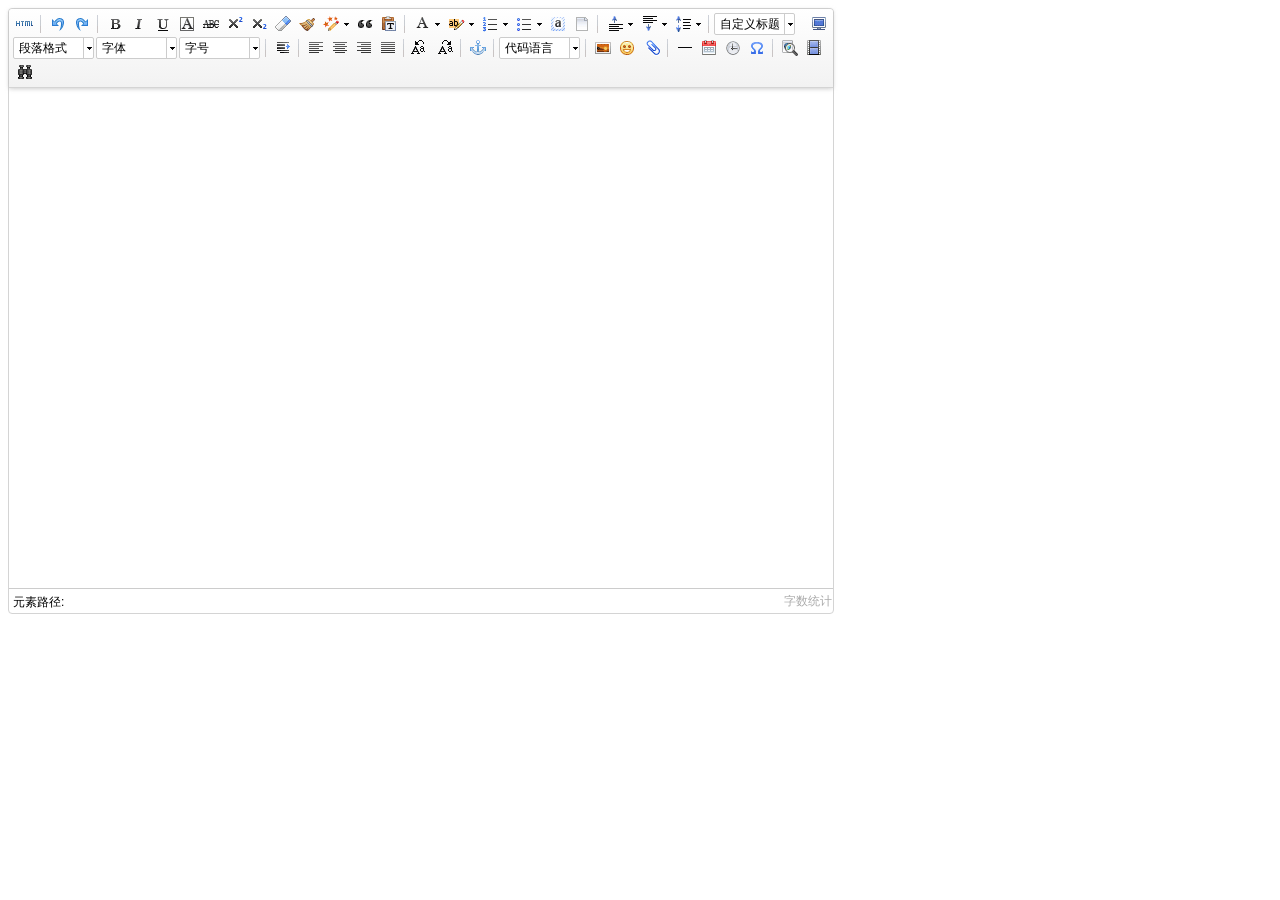
<file: source/html/ui-frame/lib/editor/index.html>
<!DOCTYPE html PUBLIC "-//W3C//DTD XHTML 1.0 Transitional//EN" "http://www.w3.org/TR/xhtml1/DTD/xhtml1-transitional.dtd">
<html>
<head>
    <title>完整demo</title>
    <meta http-equiv="Content-Type" content="text/html;charset=utf-8"/>
    <script type="text/javascript" charset="utf-8" src="ueditor.config.js"></script>
    <script type="text/javascript" charset="utf-8" src="ueditor.all.min.js"> </script>
    <script type="text/javascript" charset="utf-8" src="lang/zh-cn/zh-cn.js"></script>

    <style type="text/css">
        div{
            width:100%;
        }
    </style>
</head>
<body>
<div>
    <script id="editor" type="text/plain" style="width:824px;height:500px;"></script>
</div>


<script type="text/javascript">

    //实例化编辑器
    //建议使用工厂方法getEditor创建和引用编辑器实例，如果在某个闭包下引用该编辑器，直接调用UE.getEditor('editor')就能拿到相关的实例
    var ue = UE.getEditor('editor');


    function isFocus(e){
        alert(UE.getEditor('editor').isFocus());
        UE.dom.domUtils.preventDefault(e)
    }
    function setblur(e){
        UE.getEditor('editor').blur();
        UE.dom.domUtils.preventDefault(e)
    }
    function insertHtml() {
        var value = prompt('插入html代码', '');
        UE.getEditor('editor').execCommand('insertHtml', value)
    }
    function createEditor() {
        enableBtn();
        UE.getEditor('editor');
    }
    function getAllHtml() {
        alert(UE.getEditor('editor').getAllHtml())
    }
    function getContent() {
        var arr = [];
        arr.push("使用editor.getContent()方法可以获得编辑器的内容");
        arr.push("内容为：");
        arr.push(UE.getEditor('editor').getContent());
        alert(arr.join("\n"));
    }
    function getPlainTxt() {
        var arr = [];
        arr.push("使用editor.getPlainTxt()方法可以获得编辑器的带格式的纯文本内容");
        arr.push("内容为：");
        arr.push(UE.getEditor('editor').getPlainTxt());
        alert(arr.join('\n'))
    }
    function setContent(isAppendTo) {
        var arr = [];
        arr.push("使用editor.setContent('欢迎使用ueditor')方法可以设置编辑器的内容");
        UE.getEditor('editor').setContent('欢迎使用ueditor', isAppendTo);
        alert(arr.join("\n"));
    }
    function setDisabled() {
        UE.getEditor('editor').setDisabled('fullscreen');
        disableBtn("enable");
    }

    function setEnabled() {
        UE.getEditor('editor').setEnabled();
        enableBtn();
    }

    function getText() {
        //当你点击按钮时编辑区域已经失去了焦点，如果直接用getText将不会得到内容，所以要在选回来，然后取得内容
        var range = UE.getEditor('editor').selection.getRange();
        range.select();
        var txt = UE.getEditor('editor').selection.getText();
        alert(txt)
    }

    function getContentTxt() {
        var arr = [];
        arr.push("使用editor.getContentTxt()方法可以获得编辑器的纯文本内容");
        arr.push("编辑器的纯文本内容为：");
        arr.push(UE.getEditor('editor').getContentTxt());
        alert(arr.join("\n"));
    }
    function hasContent() {
        var arr = [];
        arr.push("使用editor.hasContents()方法判断编辑器里是否有内容");
        arr.push("判断结果为：");
        arr.push(UE.getEditor('editor').hasContents());
        alert(arr.join("\n"));
    }
    function setFocus() {
        UE.getEditor('editor').focus();
    }
    function deleteEditor() {
        disableBtn();
        UE.getEditor('editor').destroy();
    }
    function disableBtn(str) {
        var div = document.getElementById('btns');
        var btns = UE.dom.domUtils.getElementsByTagName(div, "button");
        for (var i = 0, btn; btn = btns[i++];) {
            if (btn.id == str) {
                UE.dom.domUtils.removeAttributes(btn, ["disabled"]);
            } else {
                btn.setAttribute("disabled", "true");
            }
        }
    }
    function enableBtn() {
        var div = document.getElementById('btns');
        var btns = UE.dom.domUtils.getElementsByTagName(div, "button");
        for (var i = 0, btn; btn = btns[i++];) {
            UE.dom.domUtils.removeAttributes(btn, ["disabled"]);
        }
    }

    function getLocalData () {
        alert(UE.getEditor('editor').execCommand( "getlocaldata" ));
    }

    function clearLocalData () {
        UE.getEditor('editor').execCommand( "clearlocaldata" );
        alert("已清空草稿箱")
    }
</script>
</body>
</html>
</file>
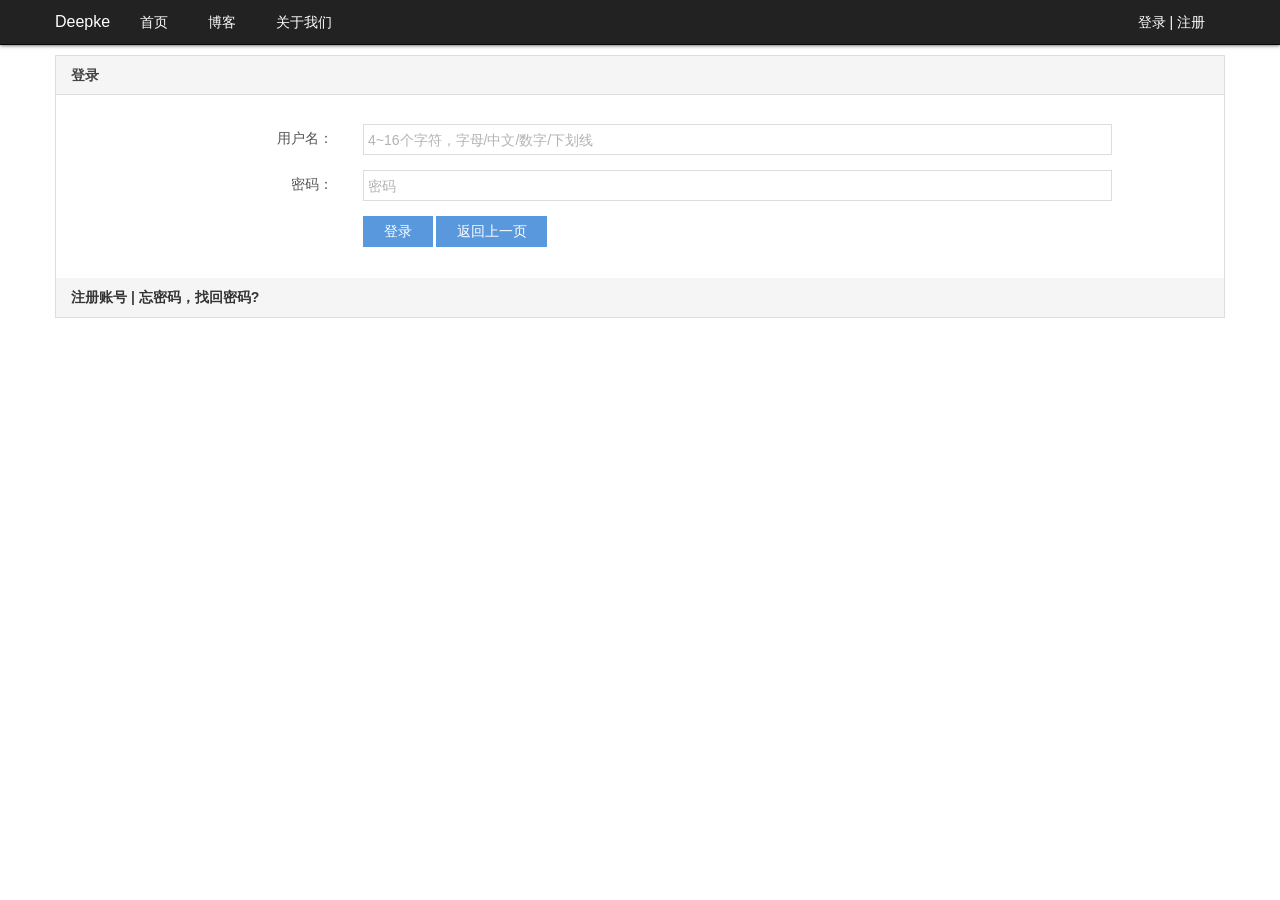
<file: source/html/main/user/login.html>
<!DOCTYPE HTML>
<html>

	<head>
		<meta charset="utf-8">
		<meta name="renderer" content="webkit|ie-comp|ie-stand">
		<meta http-equiv="X-UA-Compatible" content="IE=edge">
		<meta name="viewport" content="width=device-width,initial-scale=1,minimum-scale=1.0,maximum-scale=1.0,user-scalable=no" />
		<meta http-equiv="Cache-Control" content="no-siteapp" />
		<link rel="stylesheet" type="text/css" href="../../ui-frame/static/h-ui/css/H-ui.css" />
		<link rel="stylesheet" type="text/css" href="../../ui-frame/lib/Hui-iconfont/1.0.8/iconfont.min.css" />

		<title>登录</title>
	</head>

	<div class="sideBox">
		<ul class="nav navbar-nav pt-20">
			<li>
				<a href="main/user/login.html">登录  | 注册</a>
			</li>
			<li>
				<a href="#src/about/">关于我们</a>
			</li>
		</ul>
	</div>

	<body ontouchstart>
		<div class="containBox">
			<div class="containBox-bg"></div>
			<!-- 导航栏的头部设计 -->
			<header class="navbar-wrapper">
				<div class="navbar navbar-black navbar-fixed-top">
					<div class="container cl">
						<a class="logo navbar-logo hidden-xs" href="#">Deepke</a>
						<a class="logo navbar-logo-m visible-xs" href="#">Deepke</a>
						<!-- span class="logo navbar-slogan hidden-xs"> &middot;  &middot; </span -->
						<a aria-hidden="false" class="nav-toggle Hui-iconfont visible-xs JS-nav-toggle" href="javascript:;">&#xe667;</a>
						<nav class="nav navbar-nav nav-collapse" role="navigation" id="Hui-navbar">
							<ul class="cl">
								<li>
									<a href="index.html" target="_blank">首页</a>
								</li>
								<li>
									<a href="main/blog/blog.html" target="_blank">博客</a>
								</li>
								<li>
									<a href="#src/about/" target="_blank">关于我们</a>
								</li>
								<li valign="left" style="float:right;">
									<a href="main/user/login.html">登录  | 注册</a>
								</li>
							</ul>
						</nav>
						<nav class="navbar-userbar hidden-xs"></nav>
					</div>
				</div>
			</header>
			<p></p>
			<div class="wap-container">
				<div class="container ui-sortable">
					<div class="panel panel-default">
						<div class="panel-header">登录</div>
						<div class="panel-body">
							<form action="" method="post" class="form form-horizontal responsive" id="demoform">
								<div class="row cl">
									<label class="form-label col-xs-3">用户名：</label>
									<div class="formControls col-xs-8">
										<input type="text" class="input-text" placeholder="4~16个字符，字母/中文/数字/下划线" name="username" id="username">
									</div>
								</div>

								<div class="row cl">
									<label class="form-label col-xs-3">密码：</label>
									<div class="formControls col-xs-8">
										<input type="password" class="input-text" autocomplete="off" placeholder="密码" name="password" id="password">
									</div>
								</div>

								<div class="row cl">
									<div class="col-xs-8 col-xs-offset-3">
										<span>
										<input class="btn btn-primary" type="submit" value="&nbsp;&nbsp;登录&nbsp;&nbsp;">
										</span>
										<span>
										<input class="btn btn-primary" type="button" name="Submit" onclick="javascript:history.back(-1);" value="&nbsp;&nbsp;返回上一页&nbsp;&nbsp;">
										</span>
									</div>
								</div>
							</form>
							<form action="" method="post" class="form form-horizontal responsive" id="demoform">
								<div class="row cl">
									<div class="col-xs-8 col-xs-offset-3">
									</div>
								</div>
							</form>
						</div>
						<div class="panel-header">
							<a id='reg' href="reg.html">注册账号</a> <span class="spliter">|</span>
							<a id='forgetPassword' href="forget_password.html">忘密码，找回密码?</a>
						</div>
						<form action="" method="post" class="form form-horizontal responsive" id="demoform">
						</form>
					</div>
				</div>
			</div>
		</div>
		</div>

		<script type="text/javascript" src="../../ui-frame/lib/jquery/1.9.1/jquery.min.js"></script>
		<script type="text/javascript" src="../../ui-frame/lib/jquery-ui/1.9.1/jquery-ui.min.js"></script>
		<script type="text/javascript" src="../../ui-frame/static/h-ui/js/H-ui.js"></script>
		<script type="text/javascript" src="../../ui-frame/lib/jquery.SuperSlide/2.1.1/jquery.SuperSlide.min.js"></script>
		<script type="text/javascript" src="../../ui-frame/lib/jquery.validation/1.14.0/jquery.validate.min.js"></script>
		<script type="text/javascript" src="../../ui-frame/lib/jquery.validation/1.14.0/validate-methods.js"></script>
		<script type="text/javascript" src="../../ui-frame/lib/jquery.validation/1.14.0/messages_zh.min.js"></script>
		<script>
			//弹窗
			function modaldemo() {
				$("#modal-demo").modal("show");
			}
			//消息框
			function modalalertdemo() {
				$.Huimodalalert('我是消息框，2秒后我自动滚蛋！', 2000);
			}
			$(function() {
				$(".input-text,.textarea").Huifocusblur();

				//幻灯片
				jQuery("#slider-3 .slider").slide({
					mainCell: ".bd ul",
					titCell: ".hd li",
					trigger: "click",
					effect: "leftLoop",
					autoPlay: true,
					delayTime: 700,
					interTime: 3000,
					pnLoop: false,
					titOnClassName: "active"
				});

				//邮箱提示	
				$("#email").emailsuggest();

				//checkbox 美化
				$('.skin-minimal input').iCheck({
					checkboxClass: 'icheckbox-blue',
					radioClass: 'iradio-blue',
					increaseArea: '20%'
				});

				//日期插件
				$("#datetimepicker").datetimepicker({
					format: 'yyyy-mm-dd',
					minView: "month",
					todayBtn: 1,
					autoclose: 1,
					endDate: new Date()
				}).on('hide', function(e) {
					//此处可以触发日期校验。
				});

				/*+1 -1效果*/
				$("#spinner-demo").Huispinner({
					value: 1,
					minValue: 1,
					maxValue: 99,
					dis: 1
				});

				$(".textarea").Huitextarealength({
					minlength: 10,
					maxlength: 200.
				});

				$("#demoform").validate({
					rules: {
						email: {
							required: true,
							email: true,
						},
						username: {
							required: true,
							minlength: 4,
							maxlength: 16
						},
						telephone: {
							required: true,
							isMobile: true,
						},
						password: {
							required: true,
							isPwd: true,
						},
						password2: {
							required: true,
							equalTo: "#password"
						},
						sex: {
							required: true,
						},
						datetimepicker: {
							required: true,
						},
						checkbox2: {
							required: true,
						},
						city: {
							required: true,
						},
						website: {
							required: true,
							url: true,
						},
						beizhu: {
							maxlength: 500,
						}
					},
					onkeyup: false,
					focusCleanup: true,
					success: "valid",
					submitHandler: function(form) {
						$("#modal-shenqing-success").modal("show");
						$(form).ajaxSubmit();
					}
				});

				//选项卡
				$("#HuiTab-demo1").Huitab({
					index: 0
				});

				$("#Huitags-demo1").Huitags();

				//返回顶部
				$.Huitotop();

				//hover效果
				$('.maskWraper').Huihover();

				//星级评价
				$("#star-1").raty({
					hints: ['1', '2', '3', '4', '5'], //自定义分数
					starOff: 'iconpic-star-S-default.png', //默认灰色星星
					starOn: 'iconpic-star-S.png', //黄色星星
					path: 'static/h-ui/images/star', //可以是相对路径
					number: 5, //星星数量，要和hints数组对应
					showHalf: true,
					targetKeep: true,
					click: function(score, evt) { //点击事件
						//第一种方式：直接取值
						$("#result-1").html('你的评分是' + score + '分');
					}
				});

				var _bodyHeight = $(window).height();
				var _doch = $(document).height();
				$(".containBox").height(_bodyHeight);

				/*左右滑动菜单*/
				$(".JS-nav-toggle").click(function() {
					$("body").addClass('sideBox-open');
					$(".containBox-bg").height(_bodyHeight).show();
				});
				$(".containBox-bg").click(function() {
					$(this).hide();
					$("body").removeClass('sideBox-open');
				});
			});
		</script>
	</body>

</html>
</file>
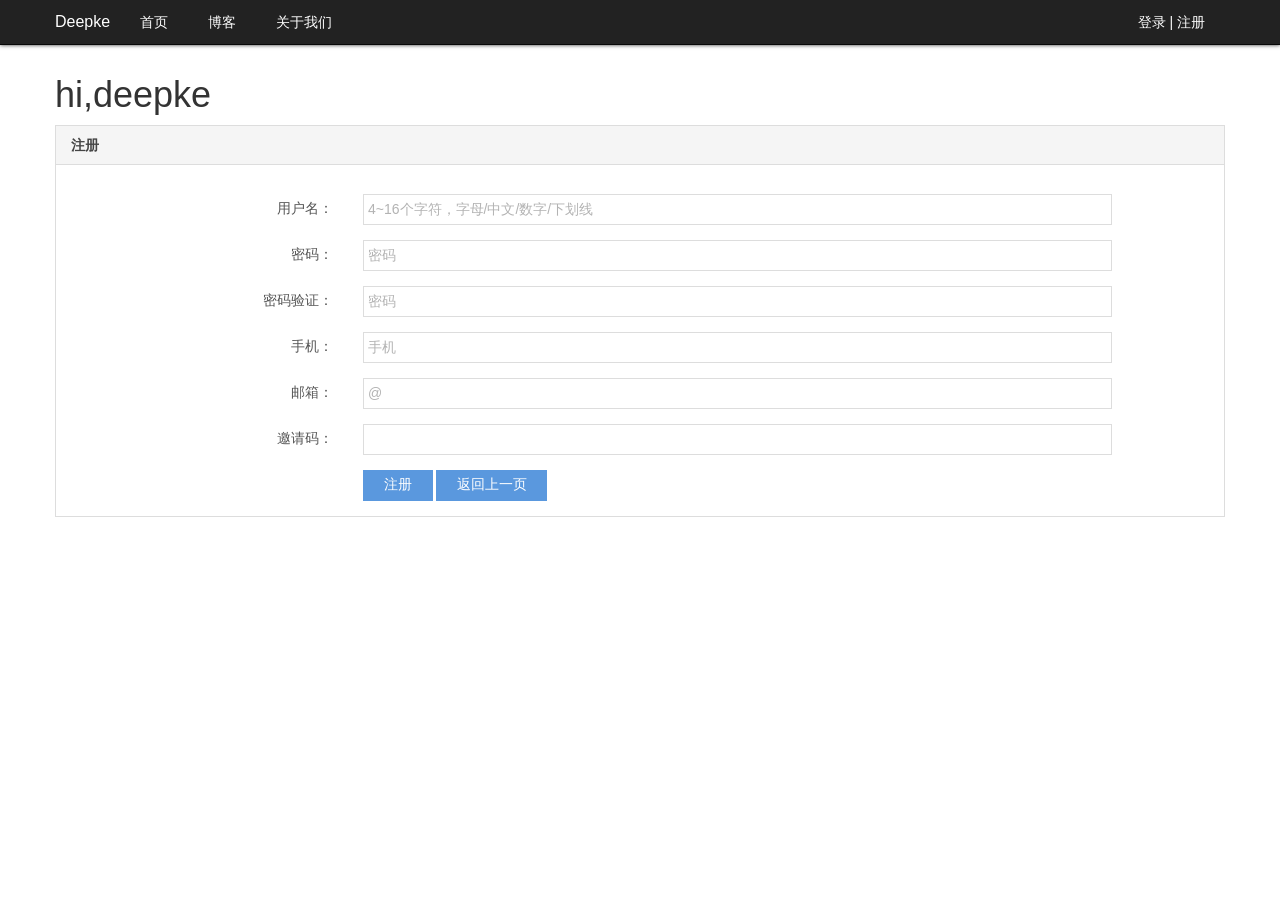
<file: source/html/main/user/reg.html>
<!DOCTYPE HTML>
<html>

	<head>
		<meta charset="utf-8">
		<meta name="renderer" content="webkit|ie-comp|ie-stand">
		<meta http-equiv="X-UA-Compatible" content="IE=edge">
		<meta name="viewport" content="width=device-width,initial-scale=1,minimum-scale=1.0,maximum-scale=1.0,user-scalable=no" />
		<meta http-equiv="Cache-Control" content="no-siteapp" />

		<link rel="stylesheet" type="text/css" href="../../ui-frame/static/h-ui/css/H-ui.css" />
		<link rel="stylesheet" type="text/css" href="../../ui-frame/lib/Hui-iconfont/1.0.8/iconfont.min.css" />
		<title>注册</title>
	</head>

	<body ontouchstart>
		<div class="sideBox">
			<ul class="nav navbar-nav pt-20">
				<li>
					<a href="main/user/login.html">登录  | 注册</a>
				</li>
				<li>
					<a href="#src/about/">关于我们</a>
				</li>
			</ul>
		</div>

		<div class="containBox">
			<div class="containBox-bg"></div>
			<!-- 导航栏的头部设计 -->
			<header class="navbar-wrapper">
				<div class="navbar navbar-black navbar-fixed-top">
					<div class="container cl">
						<a class="logo navbar-logo hidden-xs" href="#">Deepke</a>
						<a class="logo navbar-logo-m visible-xs" href="#">Deepke</a>
						<!-- span class="logo navbar-slogan hidden-xs"> &middot;  &middot; </span -->
						<a aria-hidden="false" class="nav-toggle Hui-iconfont visible-xs JS-nav-toggle" href="javascript:;">&#xe667;</a>
						<nav class="nav navbar-nav nav-collapse" role="navigation" id="Hui-navbar">
							<ul class="cl">
								<li>
									<a href="../../index.html" target="_blank">首页</a>
								</li>
								<li>
									<a href="../blog/blog.html" target="_blank">博客</a>
								</li>
								<li>
									<a href="#src/about/" target="_blank">关于我们</a>
								</li>
								<li valign="left" style="float:right;">
									<a href="login.html">登录  | 注册</a>
								</li>
							</ul>
						</nav>
						<nav class="navbar-userbar hidden-xs"></nav>
					</div>
				</div>
			</header>
			<p></p>
			<div class="wap-container">
				<div class="container ui-sortable">
					<h1>hi,deepke</h1>
					<div class="panel panel-default">
						<div class="panel-header">注册</div>
						<div class="panel-body">
							<form action="" method="post" class="form form-horizontal responsive" id="demoform">

								<div class="row cl">
									<label class="form-label col-xs-3">用户名：</label>
									<div class="formControls col-xs-8">
										<input type="text" class="input-text" placeholder="4~16个字符，字母/中文/数字/下划线" name="username" id="username">
									</div>
								</div>

								<div class="row cl">
									<label class="form-label col-xs-3">密码：</label>
									<div class="formControls col-xs-8">
										<input type="password" class="input-text" autocomplete="off" placeholder="密码" name="password" id="password">
									</div>
								</div>
								<div class="row cl">
									<label class="form-label col-xs-3">密码验证：</label>
									<div class="formControls col-xs-8">
										<input type="password" class="input-text" autocomplete="off" placeholder="密码" name="password2" id="password2">
									</div>
								</div>
								<div class="row cl">
									<label class="form-label col-xs-3">手机：</label>
									<div class="formControls col-xs-8">
										<input type="text" class="input-text" autocomplete="off" placeholder="手机" name="telephone" id="telephone">
									</div>
								</div>
								<div class="row cl">
									<label class="form-label col-xs-3">邮箱：</label>
									<div class="formControls col-xs-8">
										<input type="text" class="input-text" placeholder="@" name="email" id="email" autocomplete="off">
									</div>
								</div>
								<div class="row cl">
									<label class="form-label col-xs-3">邀请码：</label>
									<div class="formControls col-xs-8">
										<input type="text" class="input-text" autocomplete="off" placeholder="" name="Invitation_code" id="Invitation_code">
									</div>
								</div>
								<div class="row cl">
									<div class="col-xs-8 col-xs-offset-3">
										<span>
										<input class="btn btn-primary" type="submit" value="&nbsp;&nbsp;注册&nbsp;&nbsp;">
										</span>
										<span>
										<input class="btn btn-primary" type="button" name="Submit" onclick="javascript:history.back(-1);" value="&nbsp;&nbsp;返回上一页&nbsp;&nbsp;">
										</span>
									</div>
								</div>
							</form>
						</div>
					</div>
				</div>
			</div>
		</div>
		</div>

		<script type="text/javascript" src="../../ui-frame/lib/jquery/1.9.1/jquery.min.js"></script>
		<script type="text/javascript" src="../../ui-frame/lib/jquery-ui/1.9.1/jquery-ui.min.js"></script>
		<script type="text/javascript" src="../../ui-frame/static/h-ui/js/H-ui.js"></script>
		<script type="text/javascript" src="../../ui-frame/lib/jquery.SuperSlide/2.1.1/jquery.SuperSlide.min.js"></script>
		<script type="text/javascript" src="../../ui-frame/lib/jquery.validation/1.14.0/jquery.validate.min.js"></script>
		<script type="text/javascript" src="../../ui-frame/lib/jquery.validation/1.14.0/validate-methods.js"></script>
		<script type="text/javascript" src="../../ui-frame/lib/jquery.validation/1.14.0/messages_zh.min.js"></script>
		<script>
			//弹窗
			function modaldemo() {
				$("#modal-demo").modal("show");
			}
			//消息框
			function modalalertdemo() {
				$.Huimodalalert('我是消息框，2秒后我自动滚蛋！', 2000);
			}
			$(function() {
				$(".input-text,.textarea").Huifocusblur();

				//幻灯片
				jQuery("#slider-3 .slider").slide({
					mainCell: ".bd ul",
					titCell: ".hd li",
					trigger: "click",
					effect: "leftLoop",
					autoPlay: true,
					delayTime: 700,
					interTime: 3000,
					pnLoop: false,
					titOnClassName: "active"
				});

				//邮箱提示	
				$("#email").emailsuggest();

				//checkbox 美化
				$('.skin-minimal input').iCheck({
					checkboxClass: 'icheckbox-blue',
					radioClass: 'iradio-blue',
					increaseArea: '20%'
				});

				//日期插件
				$("#datetimepicker").datetimepicker({
					format: 'yyyy-mm-dd',
					minView: "month",
					todayBtn: 1,
					autoclose: 1,
					endDate: new Date()
				}).on('hide', function(e) {
					//此处可以触发日期校验。
				});

				/*+1 -1效果*/
				$("#spinner-demo").Huispinner({
					value: 1,
					minValue: 1,
					maxValue: 99,
					dis: 1
				});

				$(".textarea").Huitextarealength({
					minlength: 10,
					maxlength: 200.
				});

				$("#demoform").validate({
					rules: {
						email: {
							required: true,
							email: true,
						},
						username: {
							required: true,
							minlength: 4,
							maxlength: 16
						},
						telephone: {
							required: true,
							isMobile: true,
						},
						password: {
							required: true,
							isPwd: true,
						},
						password2: {
							required: true,
							equalTo: "#password"
						},
						sex: {
							required: true,
						},
						datetimepicker: {
							required: true,
						},
						checkbox2: {
							required: true,
						},
						city: {
							required: true,
						},
						website: {
							required: true,
							url: true,
						},
						beizhu: {
							maxlength: 500,
						}
					},
					onkeyup: false,
					focusCleanup: true,
					success: "valid",
					submitHandler: function(form) {
						$("#modal-shenqing-success").modal("show");
						$(form).ajaxSubmit();
					}
				});

				//选项卡
				$("#HuiTab-demo1").Huitab({
					index: 0
				});

				$("#Huitags-demo1").Huitags();

				//返回顶部
				$.Huitotop();

				//hover效果
				$('.maskWraper').Huihover();

				//星级评价
				$("#star-1").raty({
					hints: ['1', '2', '3', '4', '5'], //自定义分数
					starOff: 'iconpic-star-S-default.png', //默认灰色星星
					starOn: 'iconpic-star-S.png', //黄色星星
					path: 'static/h-ui/images/star', //可以是相对路径
					number: 5, //星星数量，要和hints数组对应
					showHalf: true,
					targetKeep: true,
					click: function(score, evt) { //点击事件
						//第一种方式：直接取值
						$("#result-1").html('你的评分是' + score + '分');
					}
				});

				var _bodyHeight = $(window).height();
				var _doch = $(document).height();
				$(".containBox").height(_bodyHeight);

				/*左右滑动菜单*/
				$(".JS-nav-toggle").click(function() {
					$("body").addClass('sideBox-open');
					$(".containBox-bg").height(_bodyHeight).show();
				});
				$(".containBox-bg").click(function() {
					$(this).hide();
					$("body").removeClass('sideBox-open');
				});
			});
		</script>
	</body>

</html>
</file>
<file: source/html/ui-frame/static/h-ui/css/H-ui.css>
@charset "utf-8";
/* -----------H-ui前端框架-------------
* H-ui.css v3.1.6
* http://www.h-ui.net/
* Created & Modified by guojunhui
* Date modified 2017.11.13
*
* Copyright 2013-2017 北京颖杰联创科技有限公司 All rights reserved.
* Licensed under MIT license.
* http://opensource.org/licenses/MIT
*
*/
/*------------------------------------
结构目录：
  1. css reset重定义浏览器默认样式
  2. 框架
    2.1 响应式栅格系统
    2.2 响应式隐藏显示
  3. 基础CSS
    3.1 排版
      3.1.1  标题
      3.1.2  强调
      3.1.3  对齐
      3.1.4  定位
      3.1.5  浮动
	  3.1.6  文字单行溢出省略号
	  3.1.7  线条
      3.1.8  外边距
      3.1.9  内填充
      3.1.10 边框，css3圆角
      3.1.11 css3阴影
      3.1.12 行内分割竖线
      3.1.13 文字尺寸
      3.1.14 文字行距
      3.1.15 文字颜色
      3.1.16 文字颜色强调
      3.1.17 缩略语
      3.1.18 地址
      3.1.19 引用
      3.1.20 上标 下标
      3.1.21 内容样式
      3.1.22 列表
      3.1.23 描述
	  3.1.24 隐藏 显示
	  3.1.25 尺寸
    3.2 代码
    3.3 表格
    3.4 表单
      3.4.1 input,textarea 文本域 文本区域
      3.4.2 radio,checkbox 单选 多选
	  	3.4.2.1 jQuery.icheck.css
		3.4.2.2 Bootsrtap.Switch.css
      3.4.3 select 下拉框
      3.4.4 input-file 文件上传
	  3.4.5 spinner 控件
	  3.4.6 邮箱提示
      3.4.7 表单布局
	  3.4.8 表单验证	  
    3.5 按钮
    3.6 图片
    3.7 图标
    3.8 动画
  4. 组件
    4.1 按钮组
    4.2 导航
      4.2.1 导航条
      4.2.2 面包屑导航
      4.2.3 翻页导航
	  4.2.4 顶部导航
	  4.2.5 向导
	  4.2.6 竖向导向tab导航
	  4.2.7 横向tab
    4.3 菜单
      4.3.1 下拉菜单
      4.3.2 多级菜单
      4.3.3 树状菜单（暂无）
    4.4 幻灯片
      4.4.1 焦点图效果(自动播放，圆点控制)
      4.4.2 带缩略图效果
    4.5 选项卡
    4.6 便签与标号
    4.7 缩略图
    4.8 警告
    4.9 进度条 loading
    4.10 对话框 弹出层
    4.11 客服
    4.12 右侧悬浮工具
		4.12.1 返回顶部
		4.12.2 意见反馈
    4.13 分享
    4.14 面板
    4.15 案例
    4.16 滚动
    4.17 搜索
    4.18 广告
    4.19 标签
      4.19.1 标签输入效果
      4.19.2 标签混排效果
      4.19.3 tag云标签
    4.20 折叠
    4.21 遮罩条
    4.22 评论列表
	4.23 页脚
	4.24 星星评价
	4.25 tooltip效果
	4.26 popover效果
	4.27 datetimepicker日期插件
	4.28 sortable拖动
	4.29 ColorPicker 颜色控件
  5. 页面
    5.1 404页面
    5.2 博客列表页（暂无）
    5.3 博客详情页（暂无）
    5.4 关于我们页（暂无）
    5.5 帮助列表页（暂无）
    5.6 帮助详情页（暂无）

----------------------------------
CSS写作注意事项：
  1. 页面编码规范
    1.1. 统一使用 UTF-8 编码,用@charset "utf-8"指定页面编码。
    1.2. 全局字体设置：
         windows 7系统：微软雅黑 Arial；
         windows XP及以下：新宋体，宋体，Arial
         MAC默认字体：Helvetica Neue和Helvetica Hiragino Sans GB。
    1.3. 中文字体使用编码转换，请参阅下节“中文字体css编码转换”
    1.4. 推荐使用216web安全色
  2. 属性写在一行内，属性之间、属性名和值之间以及属性与“{}”之间应减少空格，去掉最后一个“;”，例如：.class{width:200px;height:100px}
  3. 属性的书写顺序：
    3.1. 按照元素模型由外及内，由整体到细节书写，大致分为五组：
      位置：position,left,right,float
      盒模型属性：display,margin,padding,width,height
      边框与背景：border,background
      段落与文本：line-height,text-indent,font,color,text-decoration,...
      其他属性：overflow,cursor,visibility,...
    3.2. 针对特殊浏览器的属性，应写在标准属性之前，例如：-webkit-box-shadow:;-moz-box-shadow:;box-shaow:;
  4. 带有前缀的属性，单独一行，通过缩进，让每个属性的值垂直对齐，方便编辑维护。
  5. 谨慎添加新的选择符规则，尤其不可滥用 id，尽可能继承和复用已有样式
  6. 选择符、属性、值均用小写（格式的颜色值除外），缩写的选择符名称须说明缩写前的全称，例如 .cl -> Clearfix
  7. 避免使用各种 CSS Hack，如需对 IE 进行特殊定义，请参阅下节“关于 CSS Hack 的说明”
  8. 勿使用冗余低效的 CSS 写法，例如：ul li a span{... }
  9. 慎用 !important
  10. 建议使用具有语义化的classname或id，请参阅下节“css 命名规范及对应的缩写”
  11.避免使用兼容性不好的使用滤镜
  12.开发过程中的未定事项，须用 [!] 标出，以便于后续讨论整理。
  13.注释格式，统一使用双斜杠加*。
  14.上下模块之间的间距统一使用下一个模块的margin-top来实现，好处是：如果没有下一个模块也不会多出一段空隙。
  15.hover，selected，disabled，current等具有特定意义的请勿直接占用。
  16.:link :visited :hover :active书写顺序 L-V-H-A，速记：LoVe（喜欢）HAte（讨厌）。
  17.不要使用 @import
----------------------------------
中文字体css编码转换
  微软雅黑   \5FAE\8F6F\96C5\9ED1  或 Microsoft YaHei
  黑体       \9ED1\4F53
  新宋体     \65b0\5b8b\4f53
  宋体       \5b8b\4f53
----------------------------------
关于 CSS Hack 的说明：
  1. _          IE6
  2. *          IE6/7
  3. !important IE7/Firefox
  4. *+         IE7
  5. \9         IE6/7/8
  6. \0         IE8
  7. 条件hack
      <!--[if lt IE 7]><html class="no-js lt-ie9 lt-ie8 lt-ie7"><![endif]--> IE7以下版本
      <!--[if IE 7]><html class="no-js lt-ie9 lt-ie8"><![endif]--> IE7
      <!--[if IE 8]> <html class="no-js lt-ie9"><![endif]--> IE8
      <!--[if gt IE 8]><!--><html class="no-js"><!--<![endif]--> IE8以上
----------------------------------
css 命名规范
  1. 内容优先,表现为辅
  2. css命名中英文对照
  current 当前    hover 悬停    selected 挑选   disabled 禁用   focus 得到焦点    blur 失去焦点   checked 勾选    success 成功    error 出错

  header(hd) 头部   content(cnt) 内容   title(tit) 标题   item 项目（条）    cell 单元   image/pic(img) 图片   text(txt) 文字    top 顶部    scrubber 时序菜单

  nav 导航    mainNav 主导航   subNav 子导航    topNav 顶部导航   breadcrumb 面包屑导航

  flink 友情链接    footer 尾    copyright 版权

  menu 菜单   submenu 子菜单   dropdown 下拉菜单

  searchBar 搜索条   search 搜索条    searchTxt 搜索框   searchBtn 搜索按钮    search_key 搜索词

  member 会员   ucenter 用户中心    loginBar 登陆条    login 登录    loginBtn 登录按钮   regsiter 注册按钮   btn-regsiter注册按钮    name 用户名    password 密码   nickname 昵称   mobilephone/mobile 手机    telephone/tel 电话   defaultavatar 默认头像

  hot 热点    news 新闻   banner/AD 广告    download 下载

  content 内容    title 标题    summary 摘要    time 时间

  share 分享    digg 顶    like 喜欢

  list/-list 列表   pList 图片列表    tList 文字列表    tpList 图文列表

  table 表格    row 行   column 列    gutter 间隔   viewport 视口

  tab 标签    tags 标签   scroll 滚动

  sidebar 侧边栏   column 栏目   section 区块    msg 提示信息    status 状态   vote 投票   tips 小技巧    guild 指南    note 注释

  icon- 图标    btn- 按钮

  goods 商品    goods-list 商品列表    goods-detail 商品详情    goods-info 商品信息

  tuan 团购   tuan-list 团购列表   tuan-detail  团购详情    tuan-info 团购信息

  transition 动画   shadow 阴影   fade 淡入淡出   flip 翻页效    slide 滑动    slideup 上滑动   slidedown 下滑动   turn 翻页   horizontal 水平   vertical 垂直   collapsible 折叠    corners 拐角    flow 流    reverse 反向    pop 弹窗

  count 总数/计数   plus 加号/正   minus 减号/负    controlgroup 控制组
----------------------------------
html命名规范：
  default/index.html    首页
  404.html              404错误页
  print.html            打印页
  header.html           页头
  footer.html           页脚
  sitemap.html          网站地图
  passport.html         通行证
  rank.html             排行榜
  roll.html             滚动新闻

  solution.html         解决方案
  joinus.html           加入我们
  partner.html          合作伙伴
  service.html          服务
  aboutus.html          关于我们
  contact.html          联系我们
  company.html          公司介绍
  organization.html     组织结构
  culture.html          企业文化
  strategy.html         发展策略
  honor.html            公司荣誉
  aptitudes.html        企业资质
  events.html           大事记
  business.html         商务合作
  contract.html         服务条款
  privacy.html          隐私声明
  CSR.html              企业社会责任

  news-开头.html         新闻相关
  article-开头.html      资讯相关
  picture-开头.html      图片相关
  photo-开头.html        相册相关
  product-开头.html      产品相关
  goods-开头.html        商品相关
  system-开头.html       系统相关
  tag-开头.html          tag相关
  brand-开头.html        品牌相关
  help-开头.html         帮助相关
  member-开头.html       会员相关
  search-开头.html       搜索相关
---------------------------------- */
/*1 重定义浏览器默认样式
	Name:			style_reset
	Explain:		重定义浏览器默认样式
*/
*{word-wrap:break-word}
html,body,h1,h2,h3,h4,h5,h6,hr,p,iframe,dl,dt,dd,ul,ol,li,pre,form,button,input,textarea,th,td,fieldset{margin:0;padding:0}
ul,ol,dl{list-style-type:none}
html,body{*position:static}
html{font-family: sans-serif;-webkit-text-size-adjust:100%;-ms-text-size-adjust:100%;-webkit-tap-highlight-color:rgba(0,0,0,0)}
address,caption,cite,code,dfn,em,th,var{font-style:normal;font-weight:400}
input,button,textarea,select,optgroup,option{font-family:inherit;font-size:inherit;font-style:inherit;font-weight:inherit}
input,button{overflow: visible;vertical-align:middle;outline:none}
input[type="submit"],input[type="reset"],input[type="button"],input[type="text"],input[type="password"]{-webkit-appearance:none;outline:none}
body,th,td,button,input,select,textarea{font-family:"Microsoft Yahei","Hiragino Sans GB","Helvetica Neue",Helvetica,tahoma,arial,"WenQuanYi Micro Hei",Verdana,sans-serif,"\5B8B\4F53";font-size:12px;color: #333;-webkit-font-smoothing: antialiased;-moz-osx-font-smoothing:grayscale}
@media ( max-width : 767px) {
	html{ overflow-y:auto}
	body,th,td,button,input,select,textarea{ font-size:14px}
}
body{line-height:1.6; position:relative}
h1,h2,h3,h4,h5,h6{font-size:100%}
a,area{outline:none;blr:expression(this.onFocus=this.blur())}
a{text-decoration:none;cursor: pointer}
a:hover{text-decoration:underline;outline:none}
a.ie6:hover{zoom:1}
a:focus{outline:none}
a:hover,a:active{outline:none}:focus{outline:none}
sub,sup{vertical-align:baseline}
button,input[type="button"], input[type="submit"] {line-height:normal !important}
/*img*/
img{border:0;vertical-align:middle}
a img,img{-ms-interpolation-mode:bicubic}

/*IE下a:hover 背景闪烁*/
*html{overflow:-moz-scrollbars-vertical;zoom:expression(function(ele){ele.style.zoom = "1";document.execCommand("BackgroundImageCache",false,true)}(this))}

/*HTML5 reset*/
header,footer,section,aside,details,menu,article,section,nav,address,hgroup,figure,figcaption,legend{display:block;margin:0;padding:0}time{display:inline}
audio,canvas,video{display:inline-block;*display:inline;*zoom:1}
audio:not([controls]){display:none}
legend{width:100%;margin-bottom:20px;font-size:21px;line-height:40px;border:0;border-bottom:1px solid #e5e5e5}
legend small{font-size:15px;color:#999}
svg:not(:root) {overflow: hidden}
fieldset {border-width:0;padding: 0.35em 0.625em 0.75em;margin: 0 2px;border: 1px solid #c0c0c0}
input[type="number"]::-webkit-inner-spin-button,input[type="number"]::-webkit-outer-spin-button {height: auto}
input[type="search"] {-webkit-appearance: textfield; /* 1 */}
input[type="search"]::-webkit-search-cancel-button,input[type="search"]::-webkit-search-decoration {-webkit-appearance: none}
/*清除浮动
	Name:			style_clearfix
	Example:		class="clearfix|cl"
	Explain:		clearfix（简写cl）避免因子元素浮动而导致的父元素高度缺失能问题
*/
.cl:after,.clearfix:after{content:"\20";display:block;height:0;clear:both;visibility:hidden}.cl,.clearfix{zoom:1}

/*2.1 栅格系统
	Name:			style_container
	Example:
	<div class="responsive">
	<div class="row cl" role="grid">
	  <div class="col-1">……</div>
	  ……
	</div>
	</div>
	Explain:		栅格系统
*/
/*2.1 响应式栅格系统*/
.container {padding-right: 15px;padding-left: 15px;margin-right: auto;margin-left: auto}
.container-fluid {padding-right: 15px;padding-left: 15px;margin-right: auto;margin-left: auto}

@media ( min-width : 992px) {
	.container{width: 960px}
}
@media ( min-width : 1200px) {
	.container {width: 1170px}
}
@media ( min-width : 1300px) {
	.container {width: 1270px}
}

@media print{
	.container{width:auto}
}
.row.cl{}
.row{box-sizing:border-box; margin-left:-15px; margin-right:-15px}
.col-1,.col-2,.col-3,.col-4,.col-5,.col-6,.col-7,.col-8,.col-9,.col-10,.col-11,.col-12,.col-xs-1, .col-sm-1, .col-md-1, .col-lg-1, .col-xs-2, .col-sm-2, .col-md-2, .col-lg-2, .col-xs-3, .col-sm-3, .col-md-3, .col-lg-3, .col-xs-4, .col-sm-4, .col-md-4, .col-lg-4, .col-xs-5, .col-sm-5, .col-md-5, .col-lg-5, .col-xs-6, .col-sm-6, .col-md-6, .col-lg-6, .col-xs-7, .col-sm-7, .col-md-7, .col-lg-7, .col-xs-8, .col-sm-8, .col-md-8, .col-lg-8, .col-xs-9, .col-sm-9, .col-md-9, .col-lg-9, .col-xs-10, .col-sm-10, .col-md-10, .col-lg-10, .col-xs-11, .col-sm-11, .col-md-11, .col-lg-11, .col-xs-12, .col-sm-12, .col-md-12, .col-lg-12 {min-height: 1px;position: relative; padding-left:15px; padding-right:15px; box-sizing:border-box;-webkit-transition:all 0.3s ease-in;
		-moz-transition:all 0.3s ease-in;
		-o-transition:all 0.3s ease-in;
			transition:all 0.3s ease-in}

.col-1{width:8.33333%}
.col-2{width:16.66667%}
.col-3{width:25%}
.col-4{width:33.33333%}
.col-5{width:41.66667%}
.col-6{width:50%}
.col-7{width:58.33333%}
.col-8{width:66.66667%}
.col-9{width:75%}
.col-10{width:83.33333%}
.col-11{width:91.66667%}
.col-12{width:100%}

.col-offset-0{margin-left:0}
.col-offset-1{margin-left:8.33333%}
.col-offset-2{margin-left:16.66667%}
.col-offset-3{margin-left:25%}
.col-offset-4{margin-left:33.33333%}
.col-offset-5{margin-left:41.66667%}
.col-offset-6{margin-left:50%}
.col-offset-7{margin-left:58.33333%}
.col-offset-8{margin-left:66.66667%}
.col-offset-9{margin-left:75%}
.col-offset-10{margin-left:83.33333%}
.col-offset-11{margin-left:91.66667%}

.col-push-0{position:relative;left:0;right:auto}
.col-pull-0{right:0;left:auto}
.col-push-1{left:8.33333%;right:auto}
.col-pull-1{right:8.33333%;left:auto}
.col-push-2{left:16.66667%;right:auto}
.col-pull-2{right:16.66667%;left:auto}
.col-push-3{left:25%;right:auto}
.col-pull-3{right:25%;left:auto}
.col-push-4{left:33.33333%;right:auto}
.col-pull-4{right:33.33333%;left:auto}
.col-push-5{left:41.66667%;right:auto}
.col-pull-5{right:41.66667%;left:auto}
.col-push-6{left:50%;right:auto}
.col-pull-6{right:50%;left:auto}
.col-push-7{left:58.33333%;right:auto}
.col-pull-7{right:58.33333%;left:auto}
.col-push-8{left:66.66667%;right:auto}
.col-pull-8{right:66.66667%;left:auto}
.col-push-9{left:75%;right:auto}
.col-pull-9{right:75%;left:auto}
.col-push-10{left:83.33333%;right:auto}
.col-pull-10{right:83.33333%;left:auto}
.col-push-11{left:91.66667%;right:auto}
.col-pull-11{right:91.66667%;left:auto}
/*局部模块平分*/
.col-1-1{ width:100%}
.col-2-1{ width:50%}
.col-3-1{ width:33.333333%}
.col-3-2{ width:66.666667%}
.col-4-1{ width:25%}
.col-4-3{ width:75%}
.col-5-1{ width:20%}
.col-5-2{ width:40%}
.col-5-3{ width:60%}
.col-5-4{ width:80%}
.col-6-1{ width:16.666667%}
.col-6-5{ width:83.333333%}

.col-xs-1, .col-xs-2, .col-xs-3, .col-xs-4, .col-xs-5, .col-xs-6, .col-xs-7, .col-xs-8, .col-xs-9, .col-xs-10, .col-xs-11, .col-xs-12 {float: left}
.col-xs-12 {width: 100%}
.col-xs-11 {width: 91.66666667%}
.col-xs-10 {width: 83.33333333%}
.col-xs-9 {width: 75%}
.col-xs-8 {width: 66.66666667%}
.col-xs-7 {width: 58.33333333%}
.col-xs-6 {width: 50%}
.col-xs-5 {width: 41.66666667%}
.col-xs-4 {width: 33.33333333%}
.col-xs-3 {width: 25%}
.col-xs-2 {width: 16.66666667%}
.col-xs-1 {width: 8.33333333%}
.col-xs-pull-12 {right: 100%}
.col-xs-pull-11 {right: 91.66666667%}
.col-xs-pull-10 {right: 83.33333333%}
.col-xs-pull-9 {right: 75%}
.col-xs-pull-8 {right: 66.66666667%}
.col-xs-pull-7 {right: 58.33333333%}
.col-xs-pull-6 {right: 50%}
.col-xs-pull-5 {right: 41.66666667%}
.col-xs-pull-4 {right: 33.33333333%}
.col-xs-pull-3 {right: 25%}
.col-xs-pull-2 {right: 16.66666667%}
.col-xs-pull-1 {right: 8.33333333%}
.col-xs-pull-0 {right: auto}
.col-xs-push-12 {left: 100%}
.col-xs-push-11 {left: 91.66666667%}
.col-xs-push-10 {left: 83.33333333%}
.col-xs-push-9 {left: 75%}
.col-xs-push-8 {left: 66.66666667%}
.col-xs-push-7 {left: 58.33333333%}
.col-xs-push-6 {left: 50%}
.col-xs-push-5 {left: 41.66666667%}
.col-xs-push-4 {left: 33.33333333%}
.col-xs-push-3 {left: 25%}
.col-xs-push-2 {left: 16.66666667%}
.col-xs-push-1 {left: 8.33333333%}
.col-xs-push-0 {left: auto}
.col-xs-offset-12 {margin-left: 100%}
.col-xs-offset-11 {margin-left: 91.66666667%}
.col-xs-offset-10 {margin-left: 83.33333333%}
.col-xs-offset-9 {margin-left: 75%}
.col-xs-offset-8 {margin-left: 66.66666667%}
.col-xs-offset-7 {margin-left: 58.33333333%}
.col-xs-offset-6 {margin-left: 50%}
.col-xs-offset-5 {margin-left: 41.66666667%}
.col-xs-offset-4 {margin-left: 33.33333333%}
.col-xs-offset-3 {margin-left: 25%}
.col-xs-offset-2 {margin-left: 16.66666667%}
.col-xs-offset-1 {margin-left: 8.33333333%}
.col-xs-offset-0 {margin-left: 0}
@media (max-width:767px){
	.responsive [class^="col-"],.responsive [class*=" col-"]{float:none!important;width:auto!important}
	.responsive [class^="col-offset-"],.responsive [class*=" col-offset-"]{ margin-left:0!important}
}
@media(min-width:768px){
	.col-sm-1,.col-sm-10,.col-sm-11,.col-sm-12,.col-sm-2,.col-sm-3,.col-sm-4,.col-sm-5,.col-sm-6,.col-sm-7,.col-sm-8,.col-sm-9{float:left}
	.col-sm-12{width:100%}
	.col-sm-11{width:91.66666666666666%}
	.col-sm-10{width:83.33333333333334%}
	.col-sm-9{width:75%}
	.col-sm-8{width:66.66666666666666%}
	.col-sm-7{width:58.333333333333336%}
	.col-sm-6{width:50%}
	.col-sm-5{width:41.66666666666667%}
	.col-sm-4{width:33.33333333333333%}
	.col-sm-3{width:25%}
	.col-sm-2{width:16.666666666666664%}
	.col-sm-1{width:8.333333333333332%}
	.col-sm-pull-12{right:100%}
	.col-sm-pull-11{right:91.66666666666666%}
	.col-sm-pull-10{right:83.33333333333334%}
	.col-sm-pull-9{right:75%}
	.col-sm-pull-8{right:66.66666666666666%}
	.col-sm-pull-7{right:58.333333333333336%}
	.col-sm-pull-6{right:50%}
	.col-sm-pull-5{right:41.66666666666667%}
	.col-sm-pull-4{right:33.33333333333333%}
	.col-sm-pull-3{right:25%}
	.col-sm-pull-2{right:16.666666666666664%}
	.col-sm-pull-1{right:8.333333333333332%}
	.col-sm-pull-0{right:0}
	.col-sm-push-12{left:100%}
	.col-sm-push-11{left:91.66666666666666%}
	.col-sm-push-10{left:83.33333333333334%}
	.col-sm-push-9{left:75%}
	.col-sm-push-8{left:66.66666666666666%}
	.col-sm-push-7{left:58.333333333333336%}
	.col-sm-push-6{left:50%}
	.col-sm-push-5{left:41.66666666666667%}
	.col-sm-push-4{left:33.33333333333333%}
	.col-sm-push-3{left:25%}
	.col-sm-push-2{left:16.666666666666664%}
	.col-sm-push-1{left:8.333333333333332%}
	.col-sm-push-0{left:0}
	.col-sm-offset-12{margin-left:100%}
	.col-sm-offset-11{margin-left:91.66666666666666%}
	.col-sm-offset-10{margin-left:83.33333333333334%}
	.col-sm-offset-9{margin-left:75%}
	.col-sm-offset-8{margin-left:66.66666666666666%}
	.col-sm-offset-7{margin-left:58.333333333333336%}
	.col-sm-offset-6{margin-left:50%}
	.col-sm-offset-5{margin-left:41.66666666666667%}
	.col-sm-offset-4{margin-left:33.33333333333333%}
	.col-sm-offset-3{margin-left:25%}
	.col-sm-offset-2{margin-left:16.666666666666664%}
	.col-sm-offset-1{margin-left:8.333333333333332%}
	.col-sm-offset-0{margin-left:0}
}
@media(min-width:992px){
	.col-md-1,.col-md-10,.col-md-11,.col-md-12,.col-md-2,.col-md-3,.col-md-4,.col-md-5,.col-md-6,.col-md-7,.col-md-8,.col-md-9{float:left}
	.col-md-12{width:100%}
	.col-md-11{width:91.66666666666666%}
	.col-md-10{width:83.33333333333334%}
	.col-md-9{width:75%}
	.col-md-8{width:66.66666666666666%}
	.col-md-7{width:58.333333333333336%}
	.col-md-6{width:50%}
	.col-md-5{width:41.66666666666667%}
	.col-md-4{width:33.33333333333333%}
	.col-md-3{width:25%}
	.col-md-2{width:16.666666666666664%}
	.col-md-1{width:8.333333333333332%}
	.col-md-pull-12{right:100%}
	.col-md-pull-11{right:91.66666666666666%}
	.col-md-pull-10{right:83.33333333333334%}
	.col-md-pull-9{right:75%}
	.col-md-pull-8{right:66.66666666666666%}
	.col-md-pull-7{right:58.333333333333336%}
	.col-md-pull-6{right:50%}
	.col-md-pull-5{right:41.66666666666667%}
	.col-md-pull-4{right:33.33333333333333%}
	.col-md-pull-3{right:25%}
	.col-md-pull-2{right:16.666666666666664%}
	.col-md-pull-1{right:8.333333333333332%}
	.col-md-pull-0{right:0}
	.col-md-push-12{left:100%}
	.col-md-push-11{left:91.66666666666666%}
	.col-md-push-10{left:83.33333333333334%}
	.col-md-push-9{left:75%}
	.col-md-push-8{left:66.66666666666666%}
	.col-md-push-7{left:58.333333333333336%}
	.col-md-push-6{left:50%}
	.col-md-push-5{left:41.66666666666667%}
	.col-md-push-4{left:33.33333333333333%}
	.col-md-push-3{left:25%}
	.col-md-push-2{left:16.666666666666664%}
	.col-md-push-1{left:8.333333333333332%}
	.col-md-push-0{left:0}
	.col-md-offset-12{margin-left:100%}
	.col-md-offset-11{margin-left:91.66666666666666%}
	.col-md-offset-10{margin-left:83.33333333333334%}
	.col-md-offset-9{margin-left:75%}
	.col-md-offset-8{margin-left:66.66666666666666%}
	.col-md-offset-7{margin-left:58.333333333333336%}
	.col-md-offset-6{margin-left:50%}
	.col-md-offset-5{margin-left:41.66666666666667%}
	.col-md-offset-4{margin-left:33.33333333333333%}
	.col-md-offset-3{margin-left:25%}
	.col-md-offset-2{margin-left:16.666666666666664%}
	.col-md-offset-1{margin-left:8.333333333333332%}
	.col-md-offset-0{margin-left:0}
}
@media(min-width:1200px){
	.col-lg-1,.col-lg-10,.col-lg-11,.col-lg-12,.col-lg-2,.col-lg-3,.col-lg-4,.col-lg-5,.col-lg-6,.col-lg-7,.col-lg-8,.col-lg-9{float:left}
	.col-lg-12{width:100%}
	.col-lg-11{width:91.66666666666666%}
	.col-lg-10{width:83.33333333333334%}
	.col-lg-9{width:75%}
	.col-lg-8{width:66.66666666666666%}
	.col-lg-7{width:58.333333333333336%}
	.col-lg-6{width:50%}
	.col-lg-5{width:41.66666666666667%}
	.col-lg-4{width:33.33333333333333%}
	.col-lg-3{width:25%}
	.col-lg-2{width:16.666666666666664%}
	.col-lg-1{width:8.333333333333332%}
	.col-lg-pull-12{right:100%}
	.col-lg-pull-11{right:91.66666666666666%}
	.col-lg-pull-10{right:83.33333333333334%}
	.col-lg-pull-9{right:75%}
	.col-lg-pull-8{right:66.66666666666666%}
	.col-lg-pull-7{right:58.333333333333336%}
	.col-lg-pull-6{right:50%}
	.col-lg-pull-5{right:41.66666666666667%}
	.col-lg-pull-4{right:33.33333333333333%}
	.col-lg-pull-3{right:25%}
	.col-lg-pull-2{right:16.666666666666664%}
	.col-lg-pull-1{right:8.333333333333332%}
	.col-lg-pull-0{right:0}
	.col-lg-push-12{left:100%}
	.col-lg-push-11{left:91.66666666666666%}
	.col-lg-push-10{left:83.33333333333334%}
	.col-lg-push-9{left:75%}
	.col-lg-push-8{left:66.66666666666666%}
	.col-lg-push-7{left:58.333333333333336%}
	.col-lg-push-6{left:50%}
	.col-lg-push-5{left:41.66666666666667%}
	.col-lg-push-4{left:33.33333333333333%}
	.col-lg-push-3{left:25%}
	.col-lg-push-2{left:16.666666666666664%}
	.col-lg-push-1{left:8.333333333333332%}
	.col-lg-push-0{left:0}
	.col-lg-offset-12{margin-left:100%}
	.col-lg-offset-11{margin-left:91.66666666666666%}
	.col-lg-offset-10{margin-left:83.33333333333334%}
	.col-lg-offset-9{margin-left:75%}
	.col-lg-offset-8{margin-left:66.66666666666666%}
	.col-lg-offset-7{margin-left:58.333333333333336%}
	.col-lg-offset-6{margin-left:50%}
	.col-lg-offset-5{margin-left:41.66666666666667%}
	.col-lg-offset-4{margin-left:33.33333333333333%}
	.col-lg-offset-3{margin-left:25%}
	.col-lg-offset-2{margin-left:16.666666666666664%}
	.col-lg-offset-1{margin-left:8.333333333333332%}
	.col-lg-offset-0{margin-left:0}
}
/*2.2 响应式隐藏显示
	Name:			style_Layout
	Explain:		左右两栏|左中右三栏|上中下
	Last Modify:	guojunhui
*/
.visible-xs,
.visible-sm,
.visible-md,
.visible-lg,
.visible-xs-block,
.visible-xs-inline,
.visible-xs-inline-block,
.visible-sm-block,
.visible-sm-inline,
.visible-sm-inline-block,
.visible-md-block,
.visible-md-inline,
.visible-md-inline-block,
.visible-lg-block,
.visible-lg-inline,
.visible-lg-inline-block {
  display: none !important}
@media ( max-width : 767px) {
	.visible-xs {display: block !important}
	table.visible-xs {display: table}
	tr.visible-xs {display: table-row !important}
	th.visible-xs,td.visible-xs {display: table-cell !important}
	.hidden-xs {display: none !important}
	.visible-xs-block {display: block !important}
	.visible-xs-inline {display: inline !important}
	.visible-xs-inline-block {display: inline-block !important}
}
@media ( min-width : 768px) and (max-width: 991px) {
	.visible-sm {display: block !important}
	table.visible-sm {display: table}
	tr.visible-sm {display: table-row !important}
	th.visible-sm,td.visible-sm {display: table-cell !important}
	.hidden-sm {display: none !important}
	.visible-sm-block {display: block !important}
	.visible-sm-inline {display: inline !important}
	.visible-sm-inline-block {display: inline-block !important}
}
@media ( min-width : 992px) and (max-width: 1199px) {
	.visible-md {display: block !important}
	table.visible-md {display: table}
	tr.visible-md {display: table-row !important}
	th.visible-md,td.visible-md {display: table-cell !important}
	.hidden-md {display: none !important}
	.visible-md-block {display: block !important}
	.visible-md-inline {display: inline !important}
	.visible-md-inline-block {display: inline-block !important}
}
@media ( min-width : 1200px) {
	.visible-lg {display: block !important}
	table.visible-lg {display: table}
	tr.visible-lg {display: table-row !important}
	th.visible-lg,td.visible-lg {display: table-cell !important}
	.hidden-lg {display: none !important}
	.visible-lg-block {display: block !important}
	.visible-lg-inline {display: inline !important}
	.visible-lg-inline-block {display: inline-block !important}
}

.visible-print {display: none !important}
.visible-print-block {display: none !important}
.visible-print-inline {display: none !important}
.visible-print-inline-block {display: none !important}
@media print {
	.visible-print {display: block !important}
	table.visible-print {display: table}
	tr.visible-print {display: table-row !important}
	th.visible-print,td.visible-print {display: table-cell !important}
	.visible-print-block {display: block !important}
	.visible-print-inline {display: inline !important}
	.visible-print-inline-block {display: inline-block !important}
	.hidden-print {display: none !important}
}
/*最外层*/
.containBox {background-color:#fff;position:relative;z-index:100;zoom:1;
	-moz-transition:-moz-transform .2s ease-out;
	-webkit-transition:-webkit-transform .2s ease-out;
	-o-transition:-o-transform .2s ease-out;
	transition:transform .2s ease-out;
	top:0px;
}
.sideBox {display:none}
	.containBox-bg{ display: none}
@media (max-width:767px) {
    body,.content {font-size:16px;line-height:1.6}
	html,body{ overflow:hidden; height: 100%}
	.containBox{ position:fixed; top: 0; left: 0; right: 0; bottom: 0; overflow: hidden;
	}
		.containBox-bg{position:fixed;width:100%;top:0;left:0; display: block;z-index:2000}
    /*隐藏的菜单*/
    .sideBox {position:absolute;display:block;z-index:99;right:0;top:0;bottom:0;width:250px;background-color:#303135}
    .sideBox .navbar-nav {display:block}
    .sideBox .navbar-nav li {border-bottom:1px solid #222;display:block}
    .sideBox .navbar-nav a {color:#fff;display:block;padding-left:20px;padding:10px 30px;}
    .sideBox .navbar-nav a:hover {text-decoration:none;}
    .Hui-wraper {width:auto;padding:0 10px}
    .AD-img img {width:100%;height:auto}
	body.sideBox-open .containBox{
			-moz-transform: translate3d(-250px,0,0);
		-webkit-transform: translate3d(-250px,0,0);
				transform: translate3d(-250px,0,0);
				backface-visibility: hidden;
		-webkit-backface-visibility: hidden;
			-moz-backface-visibility: hidden;
			-ms-backface-visibility: hidden;
	}
	.wap-container{ height: 100%;width: 100%;min-width: 320px;overflow: auto;}
	body.sideBox-open .containBox-bg{bottom:0;right:0;}
}
/*2.3 常用布局
	Name:			style_Layout
	Explain:		左右两栏|左中右三栏|上中下
	Last Modify:	guojunhui
*/
.Hui-wraper,.wp{margin-left:auto;margin-right:auto;text-align:left}
.sd{float:right}
.ct2 .mn{float:left}
.ct2 .sd{float:right}
.ct2_r .leftmenu{float:left}
.ct2_r .mn{float:right}
.ct3 .app{float:left;margin-right:20px}
.ct3 .mn{float:left;border-left:solid 1px #ddd}
.ct3 .sd{float:right}
.w-1000{width:1000px}
.w-980{width:980px}
.w-300{width:300px}
.w-200{width:200px}
@media (max-width: 1000px) {
	.Hui-wraper,.wp,{ width:auto!important;padding:0 15px!important}
}
@media print{
	.Hui-wraper{width:auto}
}
/*3.0 基础样式*/
/*3.1 排版*/
/*3.1.1 标题
	Example：
	<h1>h1. 大标题<small>小标题</small></h1>
    <h2>h2. 大标题<small>小标题</small></h2>
    <h3>h3. 大标题<small>小标题</small></h3>
    <h4>h4. 大标题<small>小标题</small></h4>
    <h5>h5. 大标题<small>小标题</small></h5>
    <h6>h6. 大标题<small>小标题</small></h6>
*/
h1,h2,h3,h4,h5,h6{font-weight:500;line-height:1.1;color:inherit}
h1 small,h2 small,h3 small,h4 small,h5 small,h6 small,h1 .small,h2 .small,h3 .small,h4 .small,h5 .small,h6 .small{font-weight:400;line-height:1;color:#999}
h1,h2,h3{padding-top:20px;padding-bottom:10px}
h1 small,h2 small,h3 small,h1 .small,h2 .small,h3 .small{font-size:65%}
h4,h5,h6{margin-top:10px;margin-bottom:10px}
h4 small,h5 small,h6 small,h4 .small,h5 .small,h6 .small{font-size:75%}
h1{font-size:36px}
h2{font-size:30px}
h3{font-size:24px}
h4{font-size:18px}
h5{font-size:14px}
h6{font-size:12px}

/*3.1.2 强调
	Example:
	<p>这是段落，向下10像素间距</p>
	<smail>小型文本，是父容器字体大小的85%</smail>
	<strong>重要文本，加粗显示</strong>
	<em>被强调的文本，斜体显示</em>
	<u>带下划线的文本</u>
	<cite>引用</cite>
	<mark>突出显示文本</mark>
	<del>带删除线的文本</del>
	<pre class="prettyprint linenums">预格式化的文本</pre>
*/
p{margin-bottom:10px}	/*段落*/
small{font-size:85%}	/*小型文本*/
b,strong {font-weight: bold}	/*重要的文本，加粗*/
em{font-style:italic}	/*被强调的文本*/
i{}	/*斜体*/
u{}	/*加下划线*/
cite{font-style:normal}	/*引用*/
mark{color:#000;background:#ff0}/*突出显示文本*/
var{}	/*变量*/
kbd{}	/*键盘文本*/
code{}	/*计算机代码文本*/
dfn{font-style: italic}	/*一个定义项目*/
del{}	/*删除线*/
code,kbd,pre,samp {font-family: monospace, serif;font-size: 1em}
pre{white-space: pre-wrap}	/*预格式化的文本*/
.uppercase{text-transform:uppercase} /*文字大写*/
.lowercase{text-transform:lowercase} /*文字小写*/
.capitalize{text-transform:capitalize} /*首字母大写*/
.en{font-family:Arial!important}
/*3.1.3 对齐
	Name:			style_text-align
	Example:		class="text-l|text-r|text-c|va-t|va-m|va-b"
	Explain:		.text-水平对齐 （.text-l左对齐|.text-r右对齐|.text-c居中对齐）
					.va-上下对齐 （.va-t 居上对齐|.va-m 居中对齐|.va-b 居下对齐）
*/
.text-l{text-align:left}.text-r{text-align:right}.text-c{text-align:center}
.va *{vertical-align:sub!important;*vertical-align:middle!important;_vertical-align:middle!important}
.va-t{vertical-align:top!important}.va-m{vertical-align:middle!important}.va-b{vertical-align:bottom!important}
/*3.1.4 定位
	Name:			style_position
	Example:		class="pos-r|pos-a|pos-f"
	Explain:		.pos-r 相对定位|.pos-a 绝对定位|.pos-f 固定
*/
.pos-r{position:relative}.pos-a{position:absolute}.pos-f{position:fixed}
/*3.1.5 浮动
	Name:			style_float
	Example:		class="l|r"
	Explain:		.l 左浮动|.r 右浮动
*/
.l,.f-l{float:left!important;_display:inline}
.r,.f-r{float:right!important;_display:inline}

[class*="span"].r,
[class*="span"].f-r{float:right}

/*控制元素对定位的位置：居左|居右|j居上|居下*/
.pos-left{left:0; right:auto}
.pos-right{right:0; left:auto}
.pos-top{top:0; bottom:auto}
.pos-bottom{top:auto; bottom:0}

/*3.1.6 文字单行溢出省略号
	Name:			style_text-overflow
	Example:		class="text-overflow"
*/
.text-overflow{overflow:hidden;text-overflow:ellipsis;white-space:nowrap}
/*3.1.7 线条
	Name:			style_line
	Example:		class="line"
*/
.line{font-size:0; line-height:0; border-top: solid 1px #eee; float: none}
/*3.1.8 外边距
	Name:			style_margin
	Example:		class="mt-5|mt-10..."
	Explain:		.mt表示上边距|.mb表示下边距|.ml表示左边距|.mr表示右边距
*/
.mt-5{margin-top:5px}.mt-10{margin-top:10px}.mt-15{margin-top:15px}.mt-20{margin-top:20px}.mt-25{margin-top:25px}.mt-30{margin-top:30px}.mt-35{margin-top:35px}.mt-40{margin-top:40px}.mt-50{margin-top:50px}
.mb-5{margin-bottom:5px}.mb-10{margin-bottom:10px}.mb-15{margin-bottom:15px}.mb-20{margin-bottom:20px}.mb-30{margin-bottom:30px}.mb-40{margin-bottom:40px}.mb-50{margin-bottom:50px}
.ml-5{margin-left:5px}.ml-10{margin-left:10px}.ml-15{margin-left:15px}.ml-20{margin-left:20px}.ml-30{margin-left:30px}.ml-40{margin-left:40px}.ml-50{margin-left:50px}
.mr-5{margin-right:5px}.mr-10{margin-right:10px}.mr-15{margin-right:15px}.mr-20{margin-right:20px}.mr-30{margin-right:30px}.mr-40{margin-right:40px}.mr-50{margin-right:50px}
/*3.1.9 内填充
	Name:			style_padding
	Example:		class="pt-5|pt-10|……"
	Explain:		.pt表示上填充|.pb表示下填充|.pl表示左填充|.pr表示右填充
*/
.pt-5{padding-top:5px}.pt-10{padding-top:10px}.pt-15{padding-top:15px}.pt-20{padding-top:20px}.pt-25{padding-top:25px}.pt-30{padding-top:30px}
.pb-5{padding-bottom:5px}.pb-10{padding-bottom:10px}.pb-15{padding-bottom:15px}.pb-20{padding-bottom:20px}.pb-25{padding-bottom:25px}.pb-30{padding-bottom:30px}
.pl-5{padding-left:5px}.pl-10{padding-left:10px}.pl-15{padding-left:15px}.pl-20{padding-left:20px}.pl-25{padding-left:25px}.pl-30{padding-left:30px}
.pr-5{padding-right:5px}.pr-10{padding-right:10px}.pr-15{padding-right:15px}.pr-20{padding-right:20px}.pr-25{padding-right:25px}.pr-30{padding-right:30px}
.pd-5{padding:5px}.pd-10{padding:10px}.pd-15{padding:15px}.pd-20{padding:20px}.pd-25{padding:25px}.pd-30{padding:30px}.pd-40{padding:40px}
/*3.1.10 边框，css3圆角
	Name:			style-border
	Example:		class="bk_gray radius"
	Explain:		.bk_gray 边框|radius 圆角|round 椭圆 | circle 圆形
*/
.bk-gray{border:solid 1px #eee}
.radius{border-radius:4px}
.size-MINI.radius{ border-radius:3px}
.size-L.radius{ border-radius:5px}
.size-XL.radius{ border-radius:6px}
.round{border-radius:50%; overflow:hidden}

/*3.1.11 css3阴影
	Name:			style_shadow
	Example:		class="box_shadow|text-shadow"
	Explain:		box_shadow 块级元素阴影，全局样式，可用在表格，文本框，文本域，div等块级元素上。
					text-shadow 文字阴影
*/
.box-shadow{-webkit-box-shadow:0 1px 2px rgba(0,0,0,0.1);box-shadow:0 1px 2px rgba(0,0,0,0.1)}
.text-shadow{-webkit-text-shadow:0 0 2px rgba(0,0,0,0.2);text-shadow:0 0 2px rgba(0,0,0,0.2)}
/*3.1.12 行内分割竖线
	Name:			style_pipe
	Example:		<span class="pipe">|</span>
*/
.pipe{margin:0 5px;color:#CCC;font-size:10px!important}
/*3.1.13 文字尺寸
	Name:			style_font-size
	Example:		class="f-12|f-14|f-16|f-18|f-20|f-24|f-26|f-28|f-30"
	Explain:		12px字体|14px字体|16px字体|18px字体|20px字体|24px字体|26px字体|28px字体|30px字体
*/
.f-12{font-size:12px}.f-14{font-size:14px}.f-16{font-size:16px}.f-18{font-size:18px}.f-20{font-size:20px}.f-22 { font-size: 22px }.f-24{font-size:24px}.f-26{font-size:26px}.f-28{font-size:28px}.f-30{font-size:30px}
/*3.1.14 文字行距
	Name:			mod_line-height
	Example:		class="lh-16|lh-18|lh-20|lh-22|lh-24|lh-26|lh-28|lh-30"
	Explain:		16px行高|18px行高|20px行高|22px行高|24px行高|26px行高|30px行高
*/
.lh-16{line-height:16px}.lh-18{line-height:18px}.lh-20{line-height:20px}.lh-22{line-height:22px}.lh-24{line-height:24px}.lh-26{line-height:26px}.lh-28{line-height:28px}.lh-30{line-height:30px}
/*2.0以前的兼容版本*/
.l16{line-height:16px}.l18{line-height:18px}.l20{line-height:20px}.l22{line-height:22px}.l-24{line-height:24px}.l-26{line-height:26px}.l-28{line-height:28px}.l-30{line-height:30px}

/*3.1.15 文字颜色
	Name:			style_color
	Example:		class="c-primary|c-sub|c-success|c-danger|c-warning|c-333|c-666|c-999|c-red|c-green|c-blue|c-white|c-black|c-orange"
	Explain:		主要颜色|次主色|强调色—成功|强调色—危险|强调色—警告色|强调色—错误色|次主色—浅黑|辅助色—灰色|标准色—红色|标准色—绿色|标准色—蓝色|标准色—白色|标准色—黑色|标准色—橙色
*/
/*全局默认链接颜色*/
body{ background-color:#fff; color:#333}
.bg-fff{ background-color:#fff}
a{color:#333}
a:hover,.active a{color:#06c}

/*主要颜色*/
.c-primary,.c-primary a,a.c-primary{color:#5a98de}
.c-primary a:hover,a.c-primary:hover{ color:#5a98de}
/*次主色*/
.c-secondary,.c-secondary a,a.c-secondary{color:#555}
.c-secondary a:hover,a.c-secondary:hover{ color:#555}

/*强调色—成功*/
.c-success,.c-success a,a.c-success{color:#5eb95e}
.c-success a:hover,a.c-success:hover{ color:#5eb95e}

/*强调色—危险*/
.c-danger,.c-danger a,a.c-danger{color:#dd514c}
.c-danger a:hover,a.c-danger:hover{ color:#dd514c}

/*强调色—警告*/
.c-warning,.c-warning a,a.c-warning{color:#f37b1d}
.c-warning a:hover,a.c-warning:hover{ color:#f37b1d}

/*强调色—错误*/
.c-error,.c-error a,a.c-error{color:#c00}
.c-error a:hover,a.c-error:hover{ color:#c00}

/*辅助色—浅黑*/
.c-333,.c-333 a,a.c-333{color:#333}
.c-333 a:hover,a.c-333:hover{ color:#333}

/*辅助色—灰色*/
.c-666,.c-666 a,a.c-666{color:#666}
.c-666 a:hover,a.c-666:hover{ color:#666}
.c-999,.c-999 a,a.c-999{color:#999}
.c-999 a:hover,a.c-999:hover{color:#999}

/*标准色—红色*/
.c-red,.c-red a,a.c-red{color:red}
.c-red a:hover,a.c-red:hover{ color:red}
/*标准色—绿色*/
.c-green,.c-green a,a.c-green{color:green}
.c-red a:hover,a.c-red:hover{color:green}
/*标准色—蓝色*/
.c-blue,.c-blue a,a.c-blue{color:blue}
.c-blue a:hover,a.c-blue:hover{color:blue}
/*标准色—白色*/
.c-white,.c-white a,a.c-white{color:white}
.c-white a:hover,a.c-white:hover{color:white}
/*标准色—黑色*/
.c-black,.c-black a{color:black}
.c-black a:hover,a.c-black:hover{color:black}
/*标准色—橙色*/
.c-orange,.c-orange a,a.c-orange{color:orange}
.c-orange a:hover,a.c-orange:hover{color:orange}

/*3.1.16 文字颜色强调	从2.0起废弃3.1.16 文字强调，字体颜色全部放入到3.1.15
	Example:		class="text-muted|text-primary|text-warning|text-error|text-danger|text-success|text-info"
	Explain:		柔和|重要|警告|错误|危险|成功|信息
*/


/*3.1.17 缩略语
	Example:		<abbr title="User Interface" class="initialism">UI</abbr>
	Explain:
*/
abbr[title],abbr[data-original-title]{cursor:help;border-bottom:1px dotted #999}
abbr.initialism{font-size:90%;text-transform:uppercase}
/*3.1.18 地址
	Example:		<address>北京市海淀区上地……</address>
	Explain:
*/
address{display:block;margin-bottom:20px;font-style:normal;line-height:20px}
/*3.1.19 引用
	Example:		<blockquote>这是引用的内容</blockquote>
	Explain:
*/
blockquote{padding:0 0 0 15px;margin:0 0 20px;border-left:5px solid #eee}
blockquote p{margin-bottom:0;font-size:17.5px;font-weight:300;line-height:1.25}
blockquote small{display:block;line-height:20px;color:#999}
blockquote small:before{content:'\2014 \00A0'}
blockquote.text-r{padding-right:15px;padding-left:0;border-right:5px solid #eee;border-left:0}
blockquote.text-r p,blockquote.text-r small{text-align:right}
blockquote.text-r small:before{content:''}
blockquote.text-r small:after{content:'\00A0 \2014'}
q:before,q:after,blockquote:before,blockquote:after{content:""}
q {/*短的引用*/quotes: "\201C" "\201D" "\2018" "\2019"}
/*3.1.20 上标，下标
	Example:		<sup>2</sup>	<sub>2<sub>
	Explain:		上标|下标
*/
sub,sup{position:relative;font-size:75%;line-height:0;vertical-align:baseline}
sup{top:-0.5em}sub{bottom:-0.25em}
/*3.1.21 内容样式
	Name:			style_content
	Example:		<div class="content"><p>……</p></div>
	Explain:		内容样式
*/
.content{position:relative;font-size:17px;line-height:1.8;overflow:hidden;text-align:left;word-break: break-all;word-wrap: break-word}
.content h3{font-size:18px}
.content h4{font-size:16px}
.content p{margin-bottom: 1.5rem;text-align: justify;word-break:break-all}
.content p.text-c{ text-align:center}
	.indent{ text-indent:2em}
.content img{max-width:100%}
.content ul{text-indent:2em}
@media (max-width: 767px) {
	.content{ font-size:16px}
}
@media (max-width: 480px) {
	.content img{max-width:100%!important; height:auto!important;width:expression(this.width > 320 ? "320px" : this.width)!important}
	*html .content img{width:expression(this.width>320&&this.width>this.height?320:auto)}
}
/*3.1.22 列表
	Name:			style_ulolli
	Example:
<ul class="list-view">
	<li class="item">无序列表</li>
	<li class="item">无序列表</li>
	<li class="item">无序列表</li>
</ul>
<ol class="list-view">
	<li class="item">无序列表</li>
	<li class="item">无序列表</li>
	<li class="item">无序列表</li>
</ol>
	Explain:
*/
ul.unstyled,ol.unstyled{margin-left:0;list-style:none}
ul.inline,ol.inline{margin-left:0;list-style:none}
ul.inline > li,ol.inline > li{display:inline-block;*display:inline;padding-right:5px;padding-left:5px;*zoom:1}
.list-view > .item{ padding:10px; position:relative; overflow:hidden}/*禁止换行*/
.list-view > .item .date{font-size:12px; font-family:Arial; color:#999}
/*横向手机 竖向平板*/
@media (max-width: 767px) {
	.list-view > .item{ font-size:18px; padding:11px 15px;border-bottom: 1px solid #eee}
	.list-view > .item > a{display:block; margin:-11px -15px}
	.night .list-view > .item{border-bottom: 1px solid #1F1F1F}
	.list-view > .item .date{display:none}
	.list-view > .item .Hui-iconfont {background-size:9px auto;margin-top:-7px;position: absolute;right:15px;top: 50%}
}

/*排行榜*/
/*<ol class="list-view list-top"><li class="item"><em class="num">1</em><a href="#">排行榜列表</a><span class="date">12</span></li></ol>*/
.list-top > .item{padding-left: 30px}
.list-top > .item .num{ position:absolute; top:11px; display:block; width:20px; height:20px; color:#fff; background-color:#5a98de; text-align:center}

/*3.1.23 描述
	Name:			style_dldtdd
	Example:		<dl class="dl-horizontal cl"><dt>H-ui</dt><dd>基于Bootstrap框架的改进扩展的前端框架</dd></dl>
	Explain:		.dl-horizontal 水平描述，默认不加为垂直模式。
*/
.dl-horizontal.cl{}
.dl-horizontal dt{float:left;width:160px;overflow:hidden;clear:left;text-align:right;text-overflow:ellipsis;white-space:nowrap}
.dl-horizontal dd{margin-left:180px}
/*3.1.24 隐藏 显示
  Name:				style_display
  Example:    <div class="hide">隐藏的内容</div> <div class="show">显示的内容</div>
  Explain:    		.hide 隐藏 / .show 显示
*/
.hide{display:none}[hidden]{display: none}
.hidden{display:none!important;visibility:hidden!important}
.f-hide{font:0/0 a;color:transparent;text-shadow:none;background-color:transparent;border:0}
[class*="span"].hide,.row-fluid [class*="span"].hide{display:none}
.show{display:block}
.invisible{visibility:hidden}

/*3.1.25 尺寸	新增尺寸全局类名，用于表单、按钮、表格、头像、标签等元素上，要与元素一起配合使用，方能看到效果*/
.size-MINI{}/*迷你*/
.size-S{}/*小*/
.size-M{}/*中 缺省默认尺寸，可以不写，可以理解为：均码*/
.size-L{}/*L*/
.size-XL{}/*大*/
.size-XXL{}/*加大*/
.size-XXXL{}/*超大*/

.input-text,.btn,.input-text.size-M,.btn.size-M{ font-size:14px; height:31px;*height:auto;line-height:1.42857;padding:4px}/*默认为M，可以不写，可以理解为：均码*/
a.btn,a.btn.size-M,span.btn,span.btn.size-M{ line-height:21px}
.btn,.btn.size-M{ padding:4px 12px}

.input-text.size-MINI,.btn.size-MINI{font-size:12px; height:23px;padding:1px 2px;line-height:1.42857}/*迷你*/
a.btn.size-MINI,span.btn.size-MINI{ line-height:21px}
.btn.size-MINI{ padding:1px 4px}

.input-text.size-S,.btn.size-S{font-size:12px; height:27px;padding:3px;line-height:1.42857}/*小*/
a.btn.size-S,span.btn.size-S{ line-height:19px}
.btn.size-S{ padding:3px 8px}

.input-text.size-L,.btn.size-L{font-size:16px; height:41px; padding:8px}/*大*/
a.btn.size-L,span.btn.size-L{ line-height:23px}
.btn.size-L{ padding:8px 16px}

.input-text.size-XL,.btn.size-XL{font-size:18px; height:48px; padding:10px}/*特大*/
a.btn.size-XL,span.btn.size-XL{ line-height:26px}
.btn.size-XL{ padding:10px 24px}

@media (max-width: 767px) {
	.responsive .input-text.size-MINI,.responsive .btn.size-MINI{height:24px}
	.responsive .input-text.size-S,.responsive .btn.size-S{ font-size:14px; height:30px}
	.responsive .input-text,.btn,.responsive .input-text.size-M,.responsive .btn.size-M{ font-size:16px; height:36px}
	.responsive .input-text.size-L,.responsive .btn.size-L{ font-size:18px; height:42px}
	.responsive .input-text.size-XL,.responsive .btn.size-XL{ font-size:20px; height:48px}
}

/*3.2 代码
	Name:			style_pre

	Example:		<code></code>,<pre class="prettyprint linenums">转义过的代码</pre>
	Explain:		code：行内代码，pre：基本代码块;包装代码片段，.prettyprint颜色增强/.linenums显示行号
*/
code{padding:0 3px 2px;font-family:Monaco,Menlo,Consolas,"Courier New",monospace}
pre .title,pre .keyword,pre .body,pre .des{color:#333}/*关键词*/

pre{display:block;font-family:Monaco,Menlo,Consolas,"Courier New",monospace;padding:9.5px;margin-bottom:10px;font-size:12px;line-height:20px;word-break:break-all;word-wrap:break-word;white-space:pre;white-space:pre-wrap;background-color:#f5f5f5;border:1px solid #ccc;border-radius:4px;color:#333}
.prettyprint{margin-bottom:20px;padding:8px;background-color:#f7f7f9;border:1px solid #e1e1e8}
.prettyprint .com { color: #998;font-style:italic }/*注释*/
.prettyprint .tag{color:#007}/*标签*/
.prettyprint .lit { color: #195f91}
.prettyprint .pun,.prettyprint .opn,.prettyprint .clo { color: #93a1a1}/*等于*/
.prettyprint .fun { color: #dc322f}
.prettyprint .str,.prettyprint .atv { color: #D14}/*值*/
.prettyprint .kwd,.prettyprint .prettyprint .tag { color: #1e347b}
.prettyprint .typ,.prettyprint .atn,.prettyprint .dec,.prettyprint .var { color: teal}/*文档声明，属性*/
.prettyprint .pln { color: #48484c}

.prettyprint.linenums{box-shadow:inset 40px 0 0 #fbfbfc,inset 41px 0 0 #ececf0}
.pre-scrollable{max-height:340px;overflow-y:scroll}
ol.linenums{list-style:decimal outside none; margin-left:20px}
ol.linenums li{ line-height:28px; padding-left:10px}
pre ol.linenums{margin:0 0 0 33px}
pre ol.linenums li{padding-left:12px;color:#bbb;line-height:18px;text-shadow:0 1px 0 #fff}

@media (max-width: 767px) {
	pre ol.linenums{ margin-left:0; list-style:none}
	ol.linenums li{ padding-left:0}
	.prettyprint.linenums{box-shadow:inset 0px 0 0 #fbfbfc,inset 0px 0 0 #ececf0}
}

/*3.3 表格
	Name:			style_table
	Example:		<table class="table table-bordered table-striped table-condensed"><thead><tr><th>…</th></tr></thead><tbody><tr><td>…</td></tr></tbody></table>
	Explain:		表格，None无样式，仅仅有列和行|.table行与行之间以水平线相隔|.table-bordered表格外围均有外边框|.table-striped奇数行背景设为浅灰色|.table-condensed竖直方向padding缩减一半，从8px变为4px，所有的 td 和 th 元素都受影响
*/
/*默认table*/
table{width:100%;empty-cells:show;background-color:transparent;border-collapse:collapse;border-spacing:0}
table th{text-align:left; font-weight:400}
/*带水平线*/
.table th{font-weight:bold}
.table th,.table td{padding:8px;line-height:20px;word-break:break-all}
.table td{text-align:left}
.table tbody tr.success > td{background-color:#dff0d8}
.table tbody tr.error > td{background-color:#f2dede}
.table tbody tr.warning > td{background-color:#fcf8e3}
.table tbody tr.info > td{background-color:#d9edf7}
.table tbody + tbody{border-top:2px solid #ddd}
.table .table{background-color:#fff}

/*带横向分割线*/
.table-border{border-top:1px solid rgb(102, 65, 65)}
.table-border th,.table-border td{border-bottom:1px solid #ddd}

/*th带背景*/
.table-bg thead th{background-color:#F5FAFE}
/*带外边框*/
.table-bordered{border:1px solid #ddd;border-collapse:separate;*border-collapse:collapse;border-left:0}
.table-bordered th,.table-bordered td{border-left:1px solid #ddd}
.table-border.table-bordered{border-bottom:0}

/*奇数行背景设为浅灰色*/
.table-striped tbody > tr:nth-child(odd) > td,
.table-striped tbody > tr:nth-child(odd) > th{background-color:#f9f9f9}
/*竖直方向padding缩减一半*/
.table-condensed th,
.table-condensed td{padding:4px 5px}
/*鼠标悬停样式*/
.table-hover tbody tr:hover td,
.table-hover tbody tr:hover th{background-color: #f5f5f5}
/*鼠标选择整行样式*/
.table tbody tr.selected td{background-color:#F3F3F3}
/*定义颜色*/
/*悬停在行*/
.table tbody tr.active,
.table tbody tr.active > td,
.table tbody tr.active > th,
.table tbody tr .active{ background-color:#F5F5F5!important}
/*成功或积极*/
.table tbody tr.success,
.table tbody tr.success > td,
.table tbody tr.success > th,
.table tbody tr .success{background-color:#DFF0D8!important}

/*警告或出错*/
.table tbody tr.warning,
.table tbody tr.warning > td,
.table tbody tr.warning > th,
.table tbody tr .warning{background-color:#FCF8E3!important}
/*危险*/
.table tbody tr.danger,
.table tbody tr.danger > td,
.table tbody tr.danger > th,
.table tbody tr .danger{background-color:#F2DEDE!important}

/*表格文字对齐方式，默认是居左对齐*/
.table .text-c th,.table .text-c td{text-align:center}/*整行居中*/
.table .text-r th,.table .text-r td{text-align:right}/*整行居右*/
.table th.text-l,.table td.text-l{text-align:left!important}/*单独列居左*/
.table th.text-c,.table td.text-c{text-align:center!important}/*单独列居中*/
.table th.text-r,.table td.text-r{text-align:right!important}/*单独列居右*/

/*圆角*/
.table.radius thead th:first-child {
	border-top-left-radius: 4px;
}
.table.radius thead th:last-child {
	border-top-right-radius: 4px;
}
.table.radius tr:last-child td:first-child {
	border-bottom-left-radius: 4px;
}

.table.radius tr:last-child td:last-child {
	border-bottom-right-radius: 4px;
}

/*datatable*/
table.dataTable {border-collapse: separate;border-spacing: 0;clear: both}
table.dataTable thead .sorting_asc, table.dataTable thead .sorting_desc, table.dataTable thead .sorting {cursor: pointer; background-repeat:no-repeat;background-position:right center}
table.dataTable thead .sorting{background-image:url(../images/dataTable/sort_both.png)}
table.dataTable thead .sorting_asc {background-image:url(../images/dataTable/sort_asc.png)}
table.dataTable thead .sorting_desc {background-image:url(../images/dataTable/sort_desc.png)}
.dataTable td.sorting_1 {background-color: #f5fafe}
.dataTables_wrapper .dataTables_length {float: left;padding-bottom:20px}
.dataTables_wrapper .dataTables_length .select{ width:50px}
.dataTables_wrapper .dataTables_filter {float: right;text-align: right}
.dataTables_wrapper .dataTables_filter .input-text { width:auto}
.dataTables_wrapper .dataTables_info {clear: both;float: left;padding-top:10px;font-size:14px; color:#666}
.dataTables_wrapper .dataTables_paginate {float: right;padding-top:10px;text-align: right}
.dataTables_wrapper .dataTables_paginate .paginate_button {border: 1px solid #ccc;cursor: pointer;display: inline-block;margin-left: 2px;text-align: center;text-decoration: none;color: #666;height: 26px;line-height: 26px;text-decoration: none;margin: 0 0px 6px 6px;padding: 0 10px;font-size:14px}
.dataTables_wrapper .dataTables_paginate .paginate_button:hover,
.dataTables_wrapper .dataTables_paginate .paginate_button.current,
.dataTables_wrapper .dataTables_paginate .paginate_button.current:hover {background:#5a98de;color:#fff}

/*表格尺寸*/
.table.size-MINI{}/*迷你*/
.table.size-S{}/*小*/
.table.size-M{}/*中*/
.table.size-L{}/*默认为L，可以不写，可以理解为：均码*/
.table.size-XL{}/*大*/
.table.size-XXL{}/*加大*/
.table.size-XXXL{}/*超大*/

/*让表格支持响应式*/
/*
<div class="table-responsive">
  <table class="table">
    ...
  </table>
</div>
*/
@media (max-width: 767px) {
	/*.table-responsive {width: 100%;margin-bottom: 15px;overflow-x: scroll;overflow-y: hidden;border: 1px solid #ddd;-ms-overflow-style: -ms-autohiding-scrollbar;-webkit-overflow-scrolling: touch}
	.table-responsive > .table {margin-bottom: 0}
	.table-responsive > .table > thead > tr > th,
	.table-responsive > .table > tbody > tr > th,
	.table-responsive > .table > tfoot > tr > th,
	.table-responsive > .table > thead > tr > td,
	.table-responsive > .table > tbody > tr > td,
	.table-responsive > .table > tfoot > tr > td {white-space: nowrap}
	.table-responsive > .table-bordered {border: 0}
	.table-responsive > .table-bordered > thead > tr > th:first-child,
	.table-responsive > .table-bordered > tbody > tr > th:first-child,
	.table-responsive > .table-bordered > tfoot > tr > th:first-child,
	.table-responsive > .table-bordered > thead > tr > td:first-child,
	.table-responsive > .table-bordered > tbody > tr > td:first-child,
	.table-responsive > .table-bordered > tfoot > tr > td:first-child {border-left: 0}
	.table-responsive > .table-bordered > thead > tr > th:last-child,
	.table-responsive > .table-bordered > tbody > tr > th:last-child,
	.table-responsive > .table-bordered > tfoot > tr > th:last-child,
	.table-responsive > .table-bordered > thead > tr > td:last-child,
	.table-responsive > .table-bordered > tbody > tr > td:last-child,
	.table-responsive > .table-bordered > tfoot > tr > td:last-child {border-right: 0}
	.table-responsive > .table-bordered > tbody > tr:last-child > th,
	.table-responsive > .table-bordered > tfoot > tr:last-child > th,
	.table-responsive > .table-bordered > tbody > tr:last-child > td,
	.table-responsive > .table-bordered > tfoot > tr:last-child > td {border-bottom: 0}
	*/
	.table-responsive th,.table-responsive td{ display: block;width: 100%!important;box-sizing: border-box;}

}

/*3.4 表单
	Name:			style_form
	Example:
	Explain:

*/
/*3.4.1 input,textarea 文本域 文本区域*/
/*默认状态*/
.input-text,.textarea{box-sizing:border-box;border:solid 1px #ddd;width:100%;
    -webkit-transition:all 0.2s linear 0s;
       -moz-transition:all 0.2s linear 0s;
         -o-transition:all 0.2s linear 0s;
            transition:all 0.2s linear 0s}
.textarea{ height:100px; resize:none; font-size:14px; padding:4px}
	.textarea-numberbar{ position:absolute; right:20px; bottom:5px; z-index:1; margin-bottom:0}
	.textarea-length{ font-style:normal}
.input-text:hover,
.textarea:hover{border: solid 1px #3bb4f2}
/*得到焦点后*/
.input-text.focus,
.textarea.focus{border:solid 1px #0f9ae0 \9;border-color:rgba(82,168,236,0.8);box-shadow:0 1px 1px rgba(0, 0, 0, 0.075) inset, 0 0 8px rgba(102, 175, 233, 0.6)}
/*不可点击*/
.input-text.disabled
,.textarea.disabled,
.input-text.disabled.focus,
.textarea.disabled.focus{background-color:#ededed; cursor:default;border-color: #ddd;
	-webkit-box-shadow:inset 0 2px 2px #e8e7e7;
       -moz-box-shadow:inset 0 2px 2px #e8e7e7;
            box-shadow:inset 0 2px 2px #e8e7e7}
/*只读状态*/
.input-text.disabled,
.textarea.disabled{background-color:#e6e6e6; cursor:default}
/*阴影*/
.input-text.box-shadow,
.textarea.box-shadow{-ms-box-shadow:inset 0 1px 1px rgba(0,0,0,0.075);-webkit-box-shadow:inset 0 1px 1px rgba(0,0,0,0.075);box-shadow:inset 0 1px 1px rgba(0,0,0,0.075)}
/*行内元素*/
.input-text.inline{ display:inline-block; width:auto}

/*3.4.2 checkbox radio  单选 多选
	Example:
<div class="skin-minimal">
  <div class="check-box">
    <input type="checkbox" id="checkbox-1">
    <label for="checkbox-1">复选框</label>
  </div>
</div>

<div class="skin-minimal">
  <div class="radio-box">
    <input type="radio" id="minimal-radio-1" name="demo-radio1">
    <label for="minimal-radio-1">单选按钮</label>
  </div>
</div>
	Explain:
*/

input[type="radio"],input[type="checkbox"] {line-height: normal; margin-top:-4px}
.check-box,.radio-box{ display:inline-block; box-sizing:border-box; cursor:pointer; position:relative; padding-left:30px; padding-right:20px}
.icheckbox,
.icheckbox-red,
.icheckbox-green,
.icheckbox-blue,
.icheckbox-aero,
.icheckbox-grey,
.icheckbox-orange,
.icheckbox-yellow,
.icheckbox-pink,
.icheckbox-purple,
.iradio,
.iradio-red,
.iradio-green,
.iradio-blue,
.iradio-aero,
.iradio-grey,
.iradio-orange,
.iradio-yellow,
.iradio-pink,
.iradio-purple {position: absolute;top:4px;left: 0}
@media (max-width: 767px) {
	.responsive .check-box,
	.responsive .radio-box{ display:block}
}
/*3.4.2.1 jQuery.icheck.css*/
/* iCheck.js Minimal skin
----------------------------------- */
.icheckbox,.iradio{display: block;margin: 0;padding: 0;width: 18px;height: 18px;background: url(../images/iCheck/minimal.png) no-repeat;border: none;cursor: pointer}
.icheckbox,.icheckbox.static:hover{background-position: 0 0}
.icheckbox.hover,.icheckbox:hover{background-position: -20px 0}
.icheckbox.checked{background-position: -40px 0}
.icheckbox.disabled{background-position: -60px 0;cursor: default}
.icheckbox.checked.disabled{background-position: -80px 0}
.iradio,.iradio.static:hover{background-position: -100px 0}
.iradio.hover,.iradio:hover{background-position: -120px 0}
.iradio.checked{background-position: -140px 0}
.iradio.disabled{background-position: -160px 0;cursor: default}
.iradio.checked.disabled{background-position: -180px 0}

/* Retina support */
@media only screen and (-webkit-min-device-pixel-ratio: 1.5),  only screen and (-moz-min-device-pixel-ratio: 1.5),  only screen and (-o-min-device-pixel-ratio: 1.5),  only screen and (min-device-pixel-ratio: 1.5){.icheckbox,.iradio{background-image: url(../images/iCheck/minimal@2x.png);
	-webkit-background-size: 200px 20px;
	background-size: 200px 20px}
}
/* red */
.icheckbox-red,.iradio-red{display: block;margin: 0;padding: 0;width: 18px;height: 18px;background: url(../images/iCheck/red.png) no-repeat;border: none;cursor: pointer}
.icheckbox-red,.icheckbox-red.static:hover{background-position: 0 0}
.icheckbox-red.hover,.icheckbox-red:hover{background-position: -20px 0}
.icheckbox-red.checked{background-position: -40px 0}
.icheckbox-red.disabled{background-position: -60px 0;cursor: default}
.icheckbox-red.checked.disabled{background-position: -80px 0}
.iradio-red,.iradio-red.static:hover{background-position: -100px 0}
.iradio-red.hover,.iradio-red:hover{background-position: -120px 0}
.iradio-red.checked{background-position: -140px 0}
.iradio-red.disabled{background-position: -160px 0;cursor: default}
.iradio-red.checked.disabled{background-position: -180px 0}

/* Retina support */
@media only screen and (-webkit-min-device-pixel-ratio: 1.5),  only screen and (-moz-min-device-pixel-ratio: 1.5),  only screen and (-o-min-device-pixel-ratio: 1.5),  only screen and (min-device-pixel-ratio: 1.5){.icheckbox-red,.iradio-red{background-image: url(../images/iCheck/red@2x.png);
	-webkit-background-size: 200px 20px;
	background-size: 200px 20px}
}
/* green */
.icheckbox-green,.iradio-green{display: block;margin: 0;padding: 0;width: 18px;height: 18px;background: url(../images/iCheck/green.png) no-repeat;border: none;cursor: pointer}
.icheckbox-green,.icheckbox-green.static:hover{background-position: 0 0}
.icheckbox-green.hover,.icheckbox-green:hover{background-position: -20px 0}
.icheckbox-green.checked{background-position: -40px 0}
.icheckbox-green.disabled{background-position: -60px 0;cursor: default}
.icheckbox-green.checked.disabled{background-position: -80px 0}
.iradio-green,.iradio-green.static:hover{background-position: -100px 0}
.iradio-green.hover,.iradio-green:hover{background-position: -120px 0}
.iradio-green.checked{background-position: -140px 0}
.iradio-green.disabled{background-position: -160px 0;cursor: default}
.iradio-green.checked.disabled{background-position: -180px 0}

/* Retina support */
@media only screen and (-webkit-min-device-pixel-ratio: 1.5),  only screen and (-moz-min-device-pixel-ratio: 1.5),  only screen and (-o-min-device-pixel-ratio: 1.5),  only screen and (min-device-pixel-ratio: 1.5){.icheckbox-green,.iradio-green{background-image: url(../images/iCheck/green@2x.png);
	-webkit-background-size: 200px 20px;
	background-size: 200px 20px}
}
/* blue */
.icheckbox-blue,.iradio-blue{display: block;margin: 0;padding: 0;width: 18px;height: 18px;background: url(../images/iCheck/blue.png) no-repeat;border: none;cursor: pointer}
.icheckbox-blue,.icheckbox-blue.static:hover{background-position: 0 0}
.icheckbox-blue.hover,.icheckbox-blue:hover{background-position: -20px 0}
.icheckbox-blue.checked{background-position: -40px 0}
.icheckbox-blue.disabled{background-position: -60px 0;cursor: default}
.icheckbox-blue.checked.disabled{background-position: -80px 0}
.iradio-blue,.iradio-blue.static:hover{background-position: -100px 0}
.iradio-blue.hover,.iradio-blue:hover{background-position: -120px 0}
.iradio-blue.checked{background-position: -140px 0}
.iradio-blue.disabled{background-position: -160px 0;cursor: default}
.iradio-blue.checked.disabled{background-position: -180px 0}

/* Retina support */
@media only screen and (-webkit-min-device-pixel-ratio: 1.5),  only screen and (-moz-min-device-pixel-ratio: 1.5),  only screen and (-o-min-device-pixel-ratio: 1.5),  only screen and (min-device-pixel-ratio: 1.5){.icheckbox-blue,.iradio-blue{background-image: url(../images/iCheck/blue@2x.png);
	-webkit-background-size: 200px 20px;
	background-size: 200px 20px}
}
/* aero */
.icheckbox-aero,.iradio-aero{display: block;margin: 0;padding: 0;width: 18px;height: 18px;background: url(../images/iCheck/aero.png) no-repeat;border: none;cursor: pointer}
.icheckbox-aero,.icheckbox-aero.static:hover{background-position: 0 0}
.icheckbox-aero.hover,.icheckbox-aero:hover{background-position: -20px 0}
.icheckbox-aero.checked{background-position: -40px 0}
.icheckbox-aero.disabled{background-position: -60px 0;cursor: default}
.icheckbox-aero.checked.disabled{background-position: -80px 0}
.iradio-aero,.iradio-aero.static:hover{background-position: -100px 0}
.iradio-aero.hover,.iradio-aero:hover{background-position: -120px 0}
.iradio-aero.checked{background-position: -140px 0}
.iradio-aero.disabled{background-position: -160px 0;cursor: default}
.iradio-aero.checked.disabled{background-position: -180px 0}

/* Retina support */
@media only screen and (-webkit-min-device-pixel-ratio: 1.5),  only screen and (-moz-min-device-pixel-ratio: 1.5),  only screen and (-o-min-device-pixel-ratio: 1.5),  only screen and (min-device-pixel-ratio: 1.5){.icheckbox-aero,.iradio-aero{background-image: url(../images/iCheck/aero@2x.png);
	-webkit-background-size: 200px 20px;
	background-size: 200px 20px}
}
/* grey */
.icheckbox-grey,.iradio-grey{display: block;margin: 0;padding: 0;width: 18px;height: 18px;background: url(../images/iCheck/grey.png) no-repeat;border: none;cursor: pointer}
.icheckbox-grey,.icheckbox-grey.static:hover{background-position: 0 0}
.icheckbox-grey.hover,.icheckbox-grey:hover{background-position: -20px 0}
.icheckbox-grey.checked{background-position: -40px 0}
.icheckbox-grey.disabled{background-position: -60px 0;cursor: default}
.icheckbox-grey.checked.disabled{background-position: -80px 0}
.iradio-grey,.iradio-grey.static:hover{background-position: -100px 0}
.iradio-grey.hover,.iradio-grey:hover{background-position: -120px 0}
.iradio-grey.checked{background-position: -140px 0}
.iradio-grey.disabled{background-position: -160px 0;cursor: default}
.iradio-grey.checked.disabled{background-position: -180px 0}

/* Retina support */
@media only screen and (-webkit-min-device-pixel-ratio: 1.5),  only screen and (-moz-min-device-pixel-ratio: 1.5),  only screen and (-o-min-device-pixel-ratio: 1.5),  only screen and (min-device-pixel-ratio: 1.5){.icheckbox-grey,.iradio-grey{background-image: url(../images/iCheck/grey@2x.png);
	-webkit-background-size: 200px 20px;
	background-size: 200px 20px}
}
/* orange */
.icheckbox-orange,.iradio-orange{display: block;margin: 0;padding: 0;width: 18px;height: 18px;background: url(../images/iCheck/orange.png) no-repeat;border: none;cursor: pointer}
.icheckbox-orange,.icheckbox-orange.static:hover{background-position: 0 0}
.icheckbox-orange.hover,.icheckbox-orange:hover{background-position: -20px 0}
.icheckbox-orange.checked{background-position: -40px 0}
.icheckbox-orange.disabled{background-position: -60px 0;cursor: default}
.icheckbox-orange.checked.disabled{background-position: -80px 0}
.iradio-orange,.iradio-orange.static:hover{background-position: -100px 0}
.iradio-orange.hover,.iradio-orange:hover{background-position: -120px 0}
.iradio-orange.checked{background-position: -140px 0}
.iradio-orange.disabled{background-position: -160px 0;cursor: default}
.iradio-orange.checked.disabled{background-position: -180px 0}

/* Retina support */
@media only screen and (-webkit-min-device-pixel-ratio: 1.5),  only screen and (-moz-min-device-pixel-ratio: 1.5),  only screen and (-o-min-device-pixel-ratio: 1.5),  only screen and (min-device-pixel-ratio: 1.5){.icheckbox-orange,.iradio-orange{background-image: url(../images/iCheck/orange@2x.png);
	-webkit-background-size: 200px 20px;
	background-size: 200px 20px}
}
/* yellow */
.icheckbox-yellow,.iradio-yellow{display: block;margin: 0;padding: 0;width: 18px;height: 18px;background: url(../images/iCheck/yellow.png) no-repeat;border: none;cursor: pointer}
.icheckbox-yellow,.icheckbox-yellow.static:hover{background-position: 0 0}
.icheckbox-yellow.hover,.icheckbox-yellow:hover{background-position: -20px 0}
.icheckbox-yellow.checked{background-position: -40px 0}
.icheckbox-yellow.disabled{background-position: -60px 0;cursor: default}
.icheckbox-yellow.checked.disabled{background-position: -80px 0}
.iradio-yellow,.iradio-yellow.static:hover{background-position: -100px 0}
.iradio-yellow.hover,.iradio-yellow:hover{background-position: -120px 0}
.iradio-yellow.checked{background-position: -140px 0}
.iradio-yellow.disabled{background-position: -160px 0;cursor: default}
.iradio-yellow.checked.disabled{background-position: -180px 0}

/* Retina support */
@media only screen and (-webkit-min-device-pixel-ratio: 1.5),  only screen and (-moz-min-device-pixel-ratio: 1.5),  only screen and (-o-min-device-pixel-ratio: 1.5),  only screen and (min-device-pixel-ratio: 1.5){.icheckbox-yellow,.iradio-yellow{background-image: url(../images/iCheck/yellow@2x.png);
	-webkit-background-size: 200px 20px;
	background-size: 200px 20px}
}
/* pink */
.icheckbox-pink,.iradio-pink{display: block;margin: 0;padding: 0;width: 18px;height: 18px;background: url(../images/iCheck/pink.png) no-repeat;border: none;cursor: pointer}
.icheckbox-pink,.icheckbox-pink.static:hover{background-position: 0 0}
.icheckbox-pink.hover,.icheckbox-pink:hover{background-position: -20px 0}
.icheckbox-pink.checked{background-position: -40px 0}
.icheckbox-pink.disabled{background-position: -60px 0;cursor: default}
.icheckbox-pink.checked.disabled{background-position: -80px 0}
.iradio-pink,.iradio-pink.static:hover{background-position: -100px 0}
.iradio-pink.hover,.iradio-pink:hover{background-position: -120px 0}
.iradio-pink.checked{background-position: -140px 0}
.iradio-pink.disabled{background-position: -160px 0;cursor: default}
.iradio-pink.checked.disabled{background-position: -180px 0}

/* Retina support */
@media only screen and (-webkit-min-device-pixel-ratio: 1.5),  only screen and (-moz-min-device-pixel-ratio: 1.5),  only screen and (-o-min-device-pixel-ratio: 1.5),  only screen and (min-device-pixel-ratio: 1.5){.icheckbox-pink,.iradio-pink{background-image: url(../images/iCheck/pink@2x.png);
	-webkit-background-size: 200px 20px;
	background-size: 200px 20px}
}
/* purple */
.icheckbox-purple,.iradio-purple{display: block;margin: 0;padding: 0;width: 18px;height: 18px;background: url(../images/iCheck/purple.png) no-repeat;border: none;cursor: pointer}
.icheckbox-purple,.icheckbox-purple.static:hover{background-position: 0 0}
.icheckbox-purple.hover,.icheckbox-purple:hover{background-position: -20px 0}
.icheckbox-purple.checked{background-position: -40px 0}
.icheckbox-purple.disabled{background-position: -60px 0;cursor: default}
.icheckbox-purple.checked.disabled{background-position: -80px 0}
.iradio-purple,.iradio-purple.static:hover{background-position: -100px 0}
.iradio-purple.hover,.iradio-purple:hover{background-position: -120px 0}
.iradio-purple.checked{background-position: -140px 0}
.iradio-purple.disabled{background-position: -160px 0;cursor: default}
.iradio-purple.checked.disabled{background-position: -180px 0}

/* Retina support */
@media only screen and (-webkit-min-device-pixel-ratio: 1.5),  only screen and (-moz-min-device-pixel-ratio: 1.5),  only screen and (-o-min-device-pixel-ratio: 1.5),  only screen and (min-device-pixel-ratio: 1.5){.icheckbox-purple,.iradio-purple{background-image: url(../images/iCheck/purple@2x.png);
	-webkit-background-size: 200px 20px;
	background-size: 200px 20px}
}

/*3.4.2.2 Bootsrtap.Switch.css*/
.has-switch{display:inline-block;cursor:pointer;-webkit-border-radius:5px;-moz-border-radius:5px;border-radius:5px;border:1px solid;border-color:rgba(0,0,0,0.1) rgba(0,0,0,0.1) rgba(0,0,0,0.25);position:relative;text-align:left;overflow:hidden;line-height:8px;-webkit-user-select:none;-moz-user-select:none;-ms-user-select:none;-o-user-select:none;user-select:none;min-width:100px}
.has-switch.size-MINI{min-width:72px}
.has-switch.size-S{min-width:80px}
.has-switch.size-L{min-width:120px}
.has-switch.deactivate{opacity:.5;filter:alpha(opacity=50);cursor:default!important}
.has-switch.deactivate label,
.has-switch.deactivate span{cursor:default!important}
.has-switch>div{display:inline-block;width:150%;position:relative;top:0}
.has-switch>div.switch-animate{-webkit-transition:left .5s;-moz-transition:left .5s;-o-transition:left .5s;transition:left .5s}
.has-switch>div.switch-off{left:-50%}
.has-switch>div.switch-on{left:0}
.has-switch input[type=checkbox]{display:none}
.has-switch span,.has-switch label{-webkit-box-sizing:border-box;-moz-box-sizing:border-box;box-sizing:border-box;cursor:pointer;position:relative;display:inline-block;padding-bottom:4px;padding-top:4px;font-size:14px;line-height:20px}
.has-switch span.size-MINI,.has-switch label.size-MINI{padding-bottom:4px;padding-top:4px;font-size:10px;line-height:9px}
.has-switch span.size-S,
.has-switch label.size-S{padding-bottom:3px;padding-top:3px;font-size:12px;line-height:18px}
.has-switch span.size-L,.has-switch label.size-L{padding-bottom:9px;padding-top:9px;font-size:16px;line-height:normal}
.has-switch label{text-align:center;margin-top:-1px;margin-bottom:-1px;z-index:100;width:34%;border-left:1px solid #ccc;border-right:1px solid #ccc;color:#fff;text-shadow:0 -1px 0 rgba(0,0,0,0.25);background-color:#f5f5f5;
	background-image:-moz-linear-gradient(top,#fff,#e6e6e6);
	background-image:-webkit-gradient(linear,0 0,0 100%,from(#fff),to(#e6e6e6));
	background-image:-webkit-linear-gradient(top,#fff,#e6e6e6);
	background-image:-o-linear-gradient(top,#fff,#e6e6e6);
	background-image:linear-gradient(to bottom,#fff,#e6e6e6);
	background-repeat:repeat-x;
	filter:progid:DXImageTransform.Microsoft.gradient(startColorstr='#ffffffff',endColorstr='#ffe6e6e6',GradientType=0);
	border-color:#e6e6e6 #e6e6e6 #bfbfbf;
	border-color:rgba(0,0,0,0.1) rgba(0,0,0,0.1) rgba(0,0,0,0.25);
	*background-color:#e6e6e6;
	filter:progid:DXImageTransform.Microsoft.gradient(enabled = false)
}
.has-switch label:hover,
.has-switch label:focus,
.has-switch label:active,
.has-switch label.active,
.has-switch label.disabled,
.has-switch label[disabled]{color:#fff;background-color:#e6e6e6;*background-color:#d9d9d9}
.has-switch label:active,
.has-switch label.active{background-color:#ccc \9}
.has-switch label i{color:#000;text-shadow:0 1px 0 #fff;line-height:18px;pointer-events:none}
.has-switch span{text-align:center;z-index:1;width:33%}
.has-switch span.switch-left{
	-webkit-border-top-left-radius:4px;
	-moz-border-radius-topleft:4px;
	border-top-left-radius:4px;
	-webkit-border-bottom-left-radius:4px;
	-moz-border-radius-bottomleft:4px;
	border-bottom-left-radius:4px
}
.has-switch span.switch-right{color:#333;text-shadow:0 1px 1px rgba(255,255,255,0.75);background-color:#f0f0f0;
	background-image:-moz-linear-gradient(top,#e6e6e6,#fff);
	background-image:-webkit-gradient(linear,0 0,0 100%,from(#e6e6e6),to(#fff));
	background-image:-webkit-linear-gradient(top,#e6e6e6,#fff);
	background-image:-o-linear-gradient(top,#e6e6e6,#fff);
	background-image:linear-gradient(to bottom,#e6e6e6,#fff);
	background-repeat:repeat-x;
	filter:progid:DXImageTransform.Microsoft.gradient(startColorstr='#ffe6e6e6',endColorstr='#ffffffff',GradientType=0);
	border-color:#fff #fff #d9d9d9;border-color:rgba(0,0,0,0.1) rgba(0,0,0,0.1) rgba(0,0,0,0.25);
	*background-color:#fff;filter:progid:DXImageTransform.Microsoft.gradient(enabled = false)
}
.has-switch span.switch-right:hover,
.has-switch span.switch-right:focus,
.has-switch span.switch-right:active,
.has-switch span.switch-right.active,
.has-switch span.switch-right.disabled,
.has-switch span.switch-right[disabled]{color:#333;background-color:#fff;*background-color:#f2f2f2}
.has-switch span.switch-right:active,
.has-switch span.switch-right.active{background-color:#e6e6e6 \9}
.has-switch span.switch-primary,
.has-switch span.switch-left{color:#fff;text-shadow:0 -1px 0 rgba(0,0,0,0.25);background-color:#005fcc;
	background-image:-moz-linear-gradient(top,#04c,#08c);
	background-image:-webkit-gradient(linear,0 0,0 100%,from(#04c),to(#08c));
	background-image:-webkit-linear-gradient(top,#04c,#08c);
	background-image:-o-linear-gradient(top,#04c,#08c);
	background-image:linear-gradient(to bottom,#04c,#08c);
	background-repeat:repeat-x;
	filter:progid:DXImageTransform.Microsoft.gradient(startColorstr='#ff0044cc',endColorstr='#ff0088cc',GradientType=0);
	border-color:#08c #08c #005580;
	border-color:rgba(0,0,0,0.1) rgba(0,0,0,0.1) rgba(0,0,0,0.25);
	*background-color:#08c;
	filter:progid:DXImageTransform.Microsoft.gradient(enabled = false)
}
.has-switch span.switch-primary:hover,
.has-switch span.switch-left:hover,
.has-switch span.switch-primary:focus,
.has-switch span.switch-left:focus,
.has-switch span.switch-primary:active,
.has-switch span.switch-left:active,
.has-switch span.switch-primary.active,
.has-switch span.switch-left.active,
.has-switch span.switch-primary.disabled,
.has-switch span.switch-left.disabled,
.has-switch span.switch-primary[disabled],
.has-switch span.switch-left[disabled]{color:#fff;background-color:#08c;*background-color:#0077b3}
.has-switch span.switch-primary:active,
.has-switch span.switch-left:active,
.has-switch span.switch-primary.active,
.has-switch span.switch-left.active{background-color:#069 \9}
.has-switch span.switch-info{color:#fff;text-shadow:0 -1px 0 rgba(0,0,0,0.25);background-color:#41a7c5;
	background-image:-moz-linear-gradient(top,#2f96b4,#5bc0de);
	background-image:-webkit-gradient(linear,0 0,0 100%,from(#2f96b4),to(#5bc0de));
	background-image:-webkit-linear-gradient(top,#2f96b4,#5bc0de);
	background-image:-o-linear-gradient(top,#2f96b4,#5bc0de);
	background-image:linear-gradient(to bottom,#2f96b4,#5bc0de);
	background-repeat:repeat-x;
	filter:progid:DXImageTransform.Microsoft.gradient(startColorstr='#ff2f96b4',endColorstr='#ff5bc0de',GradientType=0);
	border-color:#5bc0de #5bc0de #28a1c5;
	border-color:rgba(0,0,0,0.1) rgba(0,0,0,0.1) rgba(0,0,0,0.25);
	*background-color:#5bc0de;
	filter:progid:DXImageTransform.Microsoft.gradient(enabled = false)
}
.has-switch span.switch-info:hover,
.has-switch span.switch-info:focus,
.has-switch span.switch-info:active,
.has-switch span.switch-info.active,
.has-switch span.switch-info.disabled,
.has-switch span.switch-info[disabled]{color:#fff;background-color:#5bc0de;*background-color:#46b8da}
.has-switch span.switch-info:active,
.has-switch span.switch-info.active{background-color:#31b0d5 \9}
.has-switch span.switch-success{color:#fff;text-shadow:0 -1px 0 rgba(0,0,0,0.25);background-color:#58b058;
	background-image:-moz-linear-gradient(top,#51a351,#62c462);
	background-image:-webkit-gradient(linear,0 0,0 100%,from(#51a351),to(#62c462));
	background-image:-webkit-linear-gradient(top,#51a351,#62c462);
	background-image:-o-linear-gradient(top,#51a351,#62c462);
	background-image:linear-gradient(to bottom,#51a351,#62c462);
	background-repeat:repeat-x;
	filter:progid:DXImageTransform.Microsoft.gradient(startColorstr='#ff51a351',endColorstr='#ff62c462',GradientType=0);
	border-color:#62c462 #62c462 #3b9e3b;
	border-color:rgba(0,0,0,0.1) rgba(0,0,0,0.1) rgba(0,0,0,0.25);
	*background-color:#62c462;
	filter:progid:DXImageTransform.Microsoft.gradient(enabled = false)
}
.has-switch span.switch-success:hover,
.has-switch span.switch-success:focus,
.has-switch span.switch-success:active,
.has-switch span.switch-success.active,
.has-switch span.switch-success.disabled,
.has-switch span.switch-success[disabled]{color:#fff;background-color:#62c462;*background-color:#4fbd4f}
.has-switch span.switch-success:active,
.has-switch span.switch-success.active{background-color:#42b142 \9}
.has-switch span.switch-warning{color:#fff;text-shadow:0 -1px 0 rgba(0,0,0,0.25);background-color:#f9a123;
	background-image:-moz-linear-gradient(top,#f89406,#fbb450);
	background-image:-webkit-gradient(linear,0 0,0 100%,from(#f89406),to(#fbb450));
	background-image:-webkit-linear-gradient(top,#f89406,#fbb450);
	background-image:-o-linear-gradient(top,#f89406,#fbb450);
	background-image:linear-gradient(to bottom,#f89406,#fbb450);
	background-repeat:repeat-x;
	filter:progid:DXImageTransform.Microsoft.gradient(startColorstr='#fff89406',endColorstr='#fffbb450',GradientType=0);
	border-color:#fbb450 #fbb450 #f89406;
	border-color:rgba(0,0,0,0.1) rgba(0,0,0,0.1) rgba(0,0,0,0.25);
	*background-color:#fbb450;
	filter:progid:DXImageTransform.Microsoft.gradient(enabled = false)
}
.has-switch span.switch-warning:hover,
.has-switch span.switch-warning:focus,
.has-switch span.switch-warning:active,
.has-switch span.switch-warning.active,
.has-switch span.switch-warning.disabled,
.has-switch span.switch-warning[disabled]{color:#fff;background-color:#fbb450;*background-color:#faa937}
.has-switch span.switch-warning:active,
.has-switch span.switch-warning.active{background-color:#fa9f1e \9}
.has-switch span.switch-danger{color:#fff;text-shadow:0 -1px 0 rgba(0,0,0,0.25);background-color:#d14641;
	background-image:-moz-linear-gradient(top,#bd362f,#ee5f5b);
	background-image:-webkit-gradient(linear,0 0,0 100%,from(#bd362f),to(#ee5f5b));
	background-image:-webkit-linear-gradient(top,#bd362f,#ee5f5b);
	background-image:-o-linear-gradient(top,#bd362f,#ee5f5b);
	background-image:linear-gradient(to bottom,#bd362f,#ee5f5b);
	background-repeat:repeat-x;
	filter:progid:DXImageTransform.Microsoft.gradient(startColorstr='#ffbd362f',endColorstr='#ffee5f5b',GradientType=0);
	border-color:#ee5f5b #ee5f5b #e51d18;
	border-color:rgba(0,0,0,0.1) rgba(0,0,0,0.1) rgba(0,0,0,0.25);
	*background-color:#ee5f5b;
	filter:progid:DXImageTransform.Microsoft.gradient(enabled = false)
}
.has-switch span.switch-danger:hover,
.has-switch span.switch-danger:focus,
.has-switch span.switch-danger:active,
.has-switch span.switch-danger.active,
.has-switch span.switch-danger.disabled,
.has-switch span.switch-danger[disabled]{color:#fff;background-color:#ee5f5b;*background-color:#ec4844}
.has-switch span.switch-danger:active,
.has-switch span.switch-danger.active{background-color:#e9322d \9}

/*3.4.3 select 下拉框
<span class="select-box">
  <select class="select" size="1" name="demo">
    <option value="1" selected>默认</option>
    <option value="2">菜单二</option>
    <option value="3">菜单三</option>
  </select>
</span>
	Explain:
	select 是表单元素中最难美化的一个，有两种美化方式：
		1、修改源生的，修改有限，只能修改个边框，背景，字体。优点：程序方便操作；缺点：丑，浏览器之间存在很大差异。
		2、将源生的隐藏掉，用其他元素（如div li）通过js模拟下拉交互，然后再传值给源生的select。优点：好看，兼容好；缺点：代码冗余，依赖JS，不方便操作
*/
/*方法一、修改源生*/
.select-box{border:solid 1px #ddd;box-sizing:border-box;vertical-align:middle; width:100%; display:inline-block}
	.select{border:solid 1px #ddd;box-sizing:border-box;cursor: pointer;line-height:normal;font-weight: normal;width:100%; white-space:nowrap}
.select-box .select{ border:none}
.select-box.inline,
.select-box.inline .select{ width:auto}

.select-box,
.select-box.size-M{padding:4px 5px}
	.select,.size-M .select{font-size: 14px}

.select-box.size-MINI{padding:0px 5px}
	.size-MINI .select{font-size: 12px}

.select-box.size-S{padding:3px 5px}
	.size-S .select{font-size: 12px}

.select-box.size-L{padding:8px 5px}
	.size-L .select{font-size: 16px}

.select-box.size-XL{padding:10px 5px}
	.size-XL .select{font-size: 18px}

@media (max-width: 767px) {
	.responsive .select-box{ border:none}
	.responsive .select-box .select,
	.responsive .select{border:solid 1px #ddd; padding:10px;font-size:16px}
	.responsive .select-box,
	.responsive .select-box.size-M,
	.responsive .select-box.size-MINI,
	.responsive .select-box.size-S,
	.responsive .select-box.size-L,
	.responsive .select-box.size-XL{ height:auto; padding:0}
}

/*方法二、JS模拟
<select name="demo" data-enabled="false">
  <option value="1" selected>默认</option>
  <option value="2">菜单二</option>
  <option value="3">菜单三</option>
</select>
需要引用2个js文件
<script type="text/javascript" src="lib/squid.js"></script>
<script type="text/javascript" src="lib/jselect-1.0.js"></script>
页面调用方法
<script type="text/javascript">
squid.swing.jselect()
</script>
*/
.select-wrapper {position:relative; display:inline-block;font-size:14px;cursor:default}
.select-default{zoom: 1;display:block; padding-left:10px; padding-right:30px;background-color:#fff;border:solid 1px #d0d0d0;height:34px;line-height:34px}
.jsselect.radius{ overflow:visible}
.jsselect.radius .select-default{ border-radius:4px}
.jsselect.radius .select-list{border-radius:4px;border-top-left-radius:0;border-top-right-radius:0}
.select-icon {position: absolute;height:8px;width:12px;right:10px;top:50%; margin-top:-4px;background: url(../images/jselect/iconpic-arrow-down2.png) no-repeat center}
.unselectable {
	-moz-user-select: none;
	-khtml-user-select: none;
	-webkit-user-select: none;
	-o-user-select: none;
	user-select: none}
	.select-list {position:absolute;left:0; right:0;top:100%;z-index:1;line-height:34px;max-height:320px; overflow:auto;background-color:#fff;background-clip: padding-box;
	_height:expression(this.scrollHeight > 319 ? "320px" : "auto");
	-moz-box-shadow:0 1px 2px rgba(0, 1, 1, 0.2);
	-webkit-box-shadow:0 1px 2px rgba(0, 1, 1, 0.2);
	box-shadow:0 1px 2px rgba(0, 1, 1, 0.2);
	box-sizing:border-box;

	border:solid 1px #d0d0d0}
		.select-item {margin: 0;padding: 0}
		.select-option {background:#fff;line-height:34px;text-align:left;white-space:nowrap; cursor:pointer; border-bottom:1px solid #f2f2f2; padding:0 10px}
		.select-item .selected {background-color:#148cf1;color:#fff}

/*3.4.4 input-file 文件上传
	Example:
<span class="btn-upload">
  <a style="z-index:2;" href="javascript:void();" class="btn btn-primary radius"><i class="iconfont">&#xf0020;</i> 浏览文件<input type="file" multiple name="file_0" class="input-file"></a>
</span>
	Explain：把文件选择域设为透明,通过绝对定位覆盖在长的好看的按钮上面。
*/
.btn-upload{position: relative; display:inline-block;height:31px; *display:inline;overflow:hidden;vertical-align:middle;cursor:pointer}
	.upload-url{cursor: pointer; width:300px}
	.input-file{position:absolute; right:0; top:0; cursor: pointer; z-index:1; font-size:30em;opacity:0;filter: alpha(opacity=0)}
.form-group .upload-btn{ margin-left:-1px}
.btn-upload .icon-add,.btn-upload .icon-minus{cursor: pointer;display: inline-block;font-family: Arial;font-size: 30px;height: 31px;line-height: 31px;text-align: center;vertical-align: middle;width: 36px}
@media (max-width: 767px) {
	.upload-btn{ display:none}
	.upload-url{ display:none}
}

/*数字表单*/
.numberControlBox{display:inline-block;overflow:hidden;vertical-align: middle}
.ncb-up,.ncb-down{font-size:0px;display:block;height:10px;background-color:#f4f4f4;background:-moz-linear-gradient(top,rgb(255,255,255) 0%,rgb(230,230,230) 50%,rgb(255,255,255) 100%);width:24px;border:1px solid #d1d1d1;cursor:pointer}
.ncb-up{margin-bottom:1px}
.numberControlBox .ncb_ico{display:block;height:10px;background-image:url(../images/iconpic-arrow.png);background-repeat:no-repeat}
.ncb-up .ncb_ico{background-position: -22px center}
.ncb-down .ncb_ico{background-position: 1px center}
.ncb_btn_hover{border:1px solid #9dc7e7;background-color:#dff2fc;background:-moz-linear-gradient(top,rgb(255,255,255) 0%,rgb(210,237,250) 50%,rgb(255,255,255) 100%)}
.ncb_btn_selected{border:1px solid #6198c2;background-color:#aee1fb;background:-moz-linear-gradient(top,rgb(255,255,255) 0%,rgb(174,225,251) 50%,rgb(255,255,255) 100%)}
.input-text[type="number"]{width:80px}

/*3.4.5 spinner 控件*/
.spinner{display:block;overflow:hidden;width:100px; position:relative; padding-left:29px; padding-right:29px;}
.spinner .input-text{height:30px; text-align:center; width:100%}
.spinner a{display:inline-block; position:absolute;top:0; bottom:0; height:28px;line-height:28px;width:28px;cursor:pointer;outline:0; text-decoration:none;text-align:center;font-size:16px;border:1px solid #ddd;background-color:#f7f7f7;}
.spinner a:hover{ text-decoration:none}
.spinner a i{ font-style:normal;}
.spinner a.subtract{ left:0}
.spinner a.add{ right:0}
.spinner a.add.disabled,
.spinner a.subtract.disabled{ color:#999; cursor:not-allowed}


/*3.4.6 邮箱提示*/
.emailSug-wrapper {position: absolute;background: #fff;text-align: left;z-index: 99}
.emailSug-wrapper .emailSug-list .emailSug-item {font-size: 14px;height: 25px;line-height: 25px;padding-left: 10px;color: #333}
.emailSug-wrapper .emailSug-list .emailSug-item.active {background: #5a98de;cursor: pointer;color: #fff}

/*3.4.7 表单布局*/
label,.placeholder{font-size:14px}
.form legend{font-size:20px}/*表单名称*/
.form .row{margin-top:15px}/*表单行*/
	.form-label{display:block; color:#555}/*表单标题*/
	.formControls{position:relative}/*表单控制区*/
	.formControls > *{vertical-align:middle}
	.placeholder{position:absolute; left:4px; top:4px;color:#c6c6c6; cursor:text}/*表单默认值*/
.form-horizontal .form-label{margin-top:3px;cursor:text;text-align:right}
.form-horizontal .Validform_checktip{ margin-top:5px}
/*设置placeholder颜色*/
::-webkit-input-placeholder {color:#b3b3b3}/* WebKit browsers */
:-moz-placeholder {color:#b3b3b3}/* Mozilla Firefox 4 to 18 */
::-moz-placeholder {color:#b3b3b3}/* Mozilla Firefox 19+ */
:-ms-input-placeholder {color:#b3b3b3}/* Internet Explorer 10+ */
.placeholder{color:#adb0be; position:absolute; z-index:9}/*不兼容placeholder属性的浏览器，可使用<span class="placeholder">表单默认值</span>*/
@media (max-width: 767px) {
	.form-horizontal .form-label{ text-align:left}
}
/*3.4.8 表单验证*/
/*文本框的错误状态*/
.Validform_error,input.error,select.error,textarea.error{background-color:#fbe2e2; border-color:#c66161; color:#c00}
.Validform_wrong,.Validform_right,.Validform_warning{display:inline-block;height:20px;font-size:12px;vertical-align:middle; padding-left:25px}
/*错误*/
.Validform_wrong{background:url(../images/validform/iconpic-error.png) no-repeat 0 center;color:#ef392b}
/*正确*/
.Validform_right{background:url(../images/validform/iconpic-right.png) no-repeat 0 center}
/*警告*/
.Validform_warning{background:url(../images/validform/iconpic-warning.png) no-repeat 0 center;color:#777}
label.error{ position: absolute; right: 18px; top: 5px;color:#ef392b; font-size: 12px}
.check-box label.error,
.radio-box label.error{ right:auto; width:150px; left:210px;top:-2px}
/*密码等级*/
.passwordStrength b{font-weight:400}
.passwordStrength b,.passwordStrength span{display:inline-block; vertical-align:middle;line-height:16px;line-height:18px\9;height:16px}
.passwordStrength span{width:57px;text-align:center;background-color:#d0d0d0;	border-right:1px solid #fff}
.passwordStrength .last{border-right:none}
.passwordStrength .bgStrength{color:#fff;background-color:#fcc900}
/*Validform对话框*/
#Validform_msg{font-size:14px;width:300px; -webkit-box-shadow:2px 2px 3px #aaa; -moz-box-shadow:2px 2px 3px #aaa; background:#fff; position:absolute; top:0px; right:50px; z-index:99999; display:none;filter: progid:DXImageTransform.Microsoft.Shadow(Strength=3, Direction=135, Color='#999999'); box-shadow: 2px 2px 0 rgba(0, 0, 0, 0.1)}
#Validform_msg .iframe{position:absolute; left:0px; top:-1px; z-index:-1}
#Validform_msg .Validform_title{font-size:20px; padding:10px;text-align:left;color:#fff; position:relative; background-color:#fcc900}
#Validform_msg a.Validform_close:link,#Validform_msg a.Validform_close:visited{position:absolute; right:8px; top:6px; color:#fff; text-decoration:none; font-family:Verdana}
#Validform_msg a.Validform_close:hover{color:#fff}
#Validform_msg .Validform_info{padding:10px;border:1px solid #bbb; border-top:none; text-align:left}
@media (max-width: 767px) {
	.responsive .Validform_checktip{margin-top:10px}
}

/*3.5 按钮
	Name:			style_button
	Example:		<button class="btn radius radius btn-primary|btn-info|btn-success|btn-warning|btn-danger|btn-inverse|btn-link" type="button">按钮</button>
	Explain:		btn-primary：主要|btn-info：信息|btn-success：成功|btn-warning：警告|btn-danger：危险|btn-inverse：反向|btn-link：链接

*/
/*关闭*/
.close{font-size:20px;color: #000;text-shadow: 0 1px 0 #fff;opacity: 0.2;filter: alpha(opacity=20)}
.close:hover,.close:focus{color: #000;text-decoration: none;cursor: pointer;opacity: 0.4;filter: alpha(opacity=40)}

button.close{padding:0;cursor:pointer;background:transparent;border: 0;-webkit-appearance: none}
/*按钮*/
.btn{display:inline-block;box-sizing:border-box;cursor:pointer;text-align:center;font-weight:400;white-space:nowrap;vertical-align: middle;-moz-padding-start:npx; -moz-padding-end:npx;border:solid 1px #ddd; background-color:#fff; width:auto;*zoom:1;*overflow:visible;
	-webkit-transition:background-color .1s linear;
		-moz-transition:background-color .1s linear;
		-o-transition:background-color .1s linear;
			transition:background-color .1s linear}
a.btn:hover,a.btn:focus,a.btn:active,a.btn.active,a.btn.disabled,a.btn[disabled]{text-decoration:none}
.btn:active,.btn.active{background-color:#ccc}
.btn:first-child{*margin-left:0}
.btn.active,.btn:active{-moz-box-shadow:0 1px 8px rgba(0, 0, 0, 0.125) inset;-webkit-box-shadow:0 1px 8px rgba(0, 0, 0, 0.125) inset; box-shadow:0 1px 8px rgba(0, 0, 0, 0.125) inset}

/*默认——灰色	通常用于取消*/
.btn-default{background-color:#e6e6e6;border-color:#e6e6e6}
.btn-default:hover,
.btn-default:focus,
.btn-default:active,
.btn-default.active{color:#333;background-color:#c7c7c7;border-color:#c7c7c7}

/*主要——主色	通常用于确定、提交、购买、支付等*/
.btn-primary{color:#fff;background-color:#5a98de; border-color:#5a98de}
.btn-primary:hover,
.btn-primary:focus,
.btn-primary:active,
.btn-primary.active{color:#fff;background-color:#0a6999;border-color:#0a6999}

/*次要按钮*/
.btn-secondary{color:#fff;background-color:#3bb4f2; border-color:#3bb4f2}
.btn-secondary:hover,
.btn-secondary:focus,
.btn-secondary:active,
.btn-secondary.active{color:#fff;background-color:#0f9ae0;border-color:#0f9ae0}

/*成功*/
.btn-success{color:#fff;background-color:#5eb95e; border-color:#5eb95e}
.btn-success:hover,
.btn-success:focus,
.btn-success:active,
.btn-success.active{color:#fff;background-color:#429842;border-color:#429842}

/*警告*/
.btn-warning{color:#fff;background-color:#f37b1d; border-color:#f37b1d}
.btn-warning:hover,
.btn-warning:focus,
.btn-warning:active,
.btn-warning.active{color:#fff;background-color:#c85e0b;border-color:#c85e0b}

/*危险*/
.btn-danger{color:#fff;background-color:#dd514c; border-color:#dd514c}
.btn-danger:hover,
.btn-danger:focus,
.btn-danger:active,
.btn-danger.active{color:#fff;background-color:#c62b26;border-color:#c62b26}

/*链接*/
.btn-link{color:#0e90d2;cursor:pointer;border-color:transparent;background-color:transparent}
.btn-link:hover,
.btn-link:focus,
.btn-link:active,
.btn-link.active{color:#095f8a;text-decoration:underline;background-color:transparent}

/*块级按钮*/
.btn-block {-moz-box-sizing: border-box;display: block;padding-left: 0;padding-right: 0;width: 100%}
/* Outline buttons */
.btn-default-outline{background-color:transparent;border-color:#e6e6e6}
.btn-default-outline:hover,
.btn-default-outline:focus,
.btn-default-outline:active,
.btn-default-outline.active{color:#333;background-color:transparent;border-color:#c7c7c7}

.btn-primary-outline{color:#5a98de;background-color:transparent; border-color:#5a98de}
.btn-primary-outline:hover,
.btn-primary-outline:focus,
.btn-primary-outline:active,
.btn-primary-outline.active{color:#0a6999;background-color:transparent;border-color:#0a6999}

.btn-secondary-outline{color:#3bb4f2;background-color:transparent;background-image:none;border-color:#3bb4f2}
.btn-secondary-outline.active,.btn-secondary-outline.focus,.btn-secondary-outline:active,.btn-secondary-outline:focus,.open>.btn-secondary-outline.dropdown-toggle{color:#fff;background-color:#3bb4f2;border-color:#3bb4f2}
.btn-secondary-outline:hover{color:#fff;background-color:#3bb4f2;border-color:#3bb4f2}
.btn-secondary-outline.disabled.focus,.btn-secondary-outline.disabled:focus,.btn-secondary-outline:disabled.focus,.btn-secondary-outline:disabled:focus,fieldset[disabled] .btn-secondary-outline.focus,fieldset[disabled] .btn-secondary-outline:focus{border-color:#0f9ae0}

.btn-success-outline{color:#5eb95e;background-color:transparent;background-image:none;border-color:#5eb95e}
.btn-success-outline.active,.btn-success-outline.focus,.btn-success-outline:active,.btn-success-outline:focus,.open>.btn-success-outline.dropdown-toggle{color:#fff;background-color:#5eb95e;border-color:#5eb95e}
.btn-success-outline:hover{color:#fff;background-color:#5eb95e;border-color:#5eb95e}
.btn-success-outline.disabled.focus,.btn-success-outline.disabled:focus,.btn-success-outline:disabled.focus,.btn-success-outline:disabled:focus,fieldset[disabled] .btn-success-outline.focus,fieldset[disabled] .btn-success-outline:focus{border-color:#429842}

.btn-warning-outline{color:#f37b1d;background-color:transparent;background-image:none;border-color:#f37b1d}
.btn-warning-outline.active,.btn-warning-outline.focus,.btn-warning-outline:active,.btn-warning-outline:focus,.open>.btn-warning-outline.dropdown-toggle{color:#fff;background-color:#f37b1d;border-color:#f37b1d}
.btn-warning-outline:hover{color:#fff;background-color:#f37b1d;border-color:#f37b1d}
.btn-warning-outline.disabled.focus,.btn-warning-outline.disabled:focus,.btn-success-outline:disabled.focus,.btn-warning-outline:disabled:focus,fieldset[disabled] .btn-warning-outline.focus,fieldset[disabled] .btn-warning-outline:focus{border-color:#c85e0b}

.btn-danger-outline{color:#dd514c;background-color:transparent;background-image:none;border-color:#dd514c}
.btn-danger-outline.active,.btn-danger-outline.focus,.btn-danger-outline:active,.btn-danger-outline:focus,.open>.btn-danger-outline.dropdown-toggle{color:#fff;background-color:#dd514c;border-color:#dd514c}
.btn-danger-outline:hover{color:#fff;background-color:#dd514c;border-color:#dd514c}
.btn-danger-outline.disabled.focus,.btn-danger-outline.disabled:focus,.btn-success-outline:disabled.focus,.btn-danger-outline:disabled:focus,fieldset[disabled] .btn-danger-outline.focus,fieldset[disabled] .btn-danger-outline:focus{border-color:#c62b26}

/*禁用状态*/
.btn.disabled{cursor:not-allowed;background-image:none;opacity:.65;filter:alpha(opacity=65);box-shadow:none; pointer-events:none}

/*表单组*/
.form-group{ display:inline-block;vertical-align:middle}
.form-group .input-text{ position:relative; vertical-align:top}
.form-group.radius{ overflow: hidden}
.form-group.radius .input-text{border-radius:4px 0 0 4px}
.form-group.round .input-text{border-radius:1000px 0 0 1000px}
.form-group .btn{position:relative;margin-left:-1px}
.form-group.radius .btn{ border-radius:0 4px 4px 0}
.form-group.round .btn{ border-radius:0 1000px 1000px 0}

/*3.6 图片*/
/*3.6.1 图片效果
<img src="" class="img-responsive|radius|round|thumbnail" />
img-responsive 响应式    .radius 圆角图片    .round 圆形图片   .thumbnail 缩略图
*/
.img-responsive{display:inline-block;max-width:100%;height:auto}
.thumbnail{display:inline-block;-webkit-box-sizing:border-box;box-sizing:border-box;max-width:100%;height:auto;padding:4px;line-height:1.42857143;background-color:#fff;border:1px solid #ddd;-webkit-transition:all .2s ease-in-out;-o-transition:all .2s ease-in-out;transition:all .2s ease-in-out}
@media (max-width: 767px) {
	.img-responsive{width:100%}
}
.duang-opacity img{-webkit-transition:opacity .1s linear;-moz-transition:opacity .1s linear;-o-transition:opacity .1s linear;transition:opacity .1s linear}
.duang-opacity a:hover img,a:hover .opacity img{opacity:0.85;filter: alpha(opacity=85)}
/*3.6.2 图集效果
	Name:			modal_album
	Example:
<div class="album-item" style="width:160px">
	<div class="album-img">
		<img src="" style="height: 160px;">
	</div>
	<div class="album-title">《仙剑奇侠传》赵灵儿<span class="c-999">(20张)</span></div>
	<div class="album-bg">
		<div class="album-bg-Fir"></div>
		<div class="album-bg-Sec"></div>
	</div>
</div>*/
.album-item{}
	.album-img{ border:1px solid #e0e0e0}
	.album-img img{ display:block; width: 100%}
	.album-title{display:block;text-align:left;padding:7px 5px;line-height:18px;color:#555;text-decoration:none;font-size:12px;border:solid 1px #e0e0e0;border-top:0}
	.album-bg-Fir,.album-bg-Sec{border:1px solid #e6e6e6;border-top:1px solid #f5f5f5;height:1px;margin:0 auto;overflow:hidden}
	.album-bg-Fir{ margin:0 3px}
	.album-bg-Sec{ margin:0 6px}

/*3.6.3 头像
	Name:			mod_avatar
	Example:		<i class="avatar avatar-L radius"><img src="static/h-ui/images/ucenter/avatar-default.jpg"></i>
*/
.avatar{display:inline-block;position:relative; overflow:hidden}
.avatar img{ display:block}
.avatar.radius,.avatar.radius img{border-radius:50%}
.avatar,.avatar img{width:32px; height:32px}
.avatar.size-MINI{ width:16px;height:16px}
.avatar.size-S,.avatar.size-S img{width:24px; height:24px}
.avatar.size-M,.avatar.size-M img{width:32px; height:32px}/*默认为中，可以不写，可以理解为：均码*/
.avatar.size-L,.avatar.size-L img{width:48px; height:48px}
.avatar.size-XL,.avatar.size-XL img{width:64px; height:64px}
.avatar.size-XXL,.avatar.size-XXL img{width:100px; height:100px}
.avatar.size-XXXL,.avatar.size-XXXL img{width:128px; height:128px}

/*3.7 图标
H-ui采用Font Awesome 3.2.1的整套图标，因为是图标字体，所以可以像控制字体那样随心所欲改变这些图标的颜色、大小、阴影以及任何CSS能控制的属性
*/
.iconpic{display:inline-block; vertical-align:sub;*vertical-align:middle;_vertical-align:middle; width:16px; height:16px; background-position:center; background-repeat:no-repeat}
/*3.8 效果
	Name:			style_animation
	Example:		<input class="btn hui-animation" val="淡入" type="button" data-tra="hui-fadein" />
*/
/* duang 加特效 */
.hui-bounce,.hui-flip,.hui-flash,.hui-shake,.hui-swing,.hui-wobble,.hui-ring{-webkit-animation:1s ease;-moz-animation:1s ease;-ms-animation:1s ease;animation:1s ease}
.hui-fadein,.hui-fadeinT,.hui-fadeinR,.hui-fadeinB,.hui-fadeinL,.hui-bouncein,.hui-bounceinT,.hui-bounceinR,.hui-bounceinB,.hui-bounceinL,.hui-rotatein,.hui-rotateinLT,.hui-rotateinLB,.hui-rotateinRT,.hui-rotateinRB,.hui-flipin,.hui-flipinX,.hui-flipinY{-webkit-animation:1s ease-out backwards;-moz-animation:1s ease-out backwards;-ms-animation:1s ease-out backwards;animation:1s ease-out backwards}
.hui-fadeout,.hui-fadeoutT,.hui-fadeoutR,.hui-fadeoutB,.hui-fadeoutL,.hui-bounceout,.hui-bounceoutT,.hui-bounceoutR,.hui-bounceoutB,.hui-bounceoutL,.hui-rotateout,.hui-rotateoutLT,.hui-rotateoutLB,.hui-rotateoutRT,.hui-rotateoutRB,.hui-flipout,.hui-flipoutX,.hui-flipoutY{-webkit-animation:1s ease-in forwards;-moz-animation:1s ease-in forwards;-ms-animation:1s ease-in forwards;animation:1s ease-in forwards}

/* 淡入 */
.hui-fadein{-webkit-animation-name:fadein;-moz-animation-name:fadein;-ms-animation-name:fadein;animation-name:fadein}
/* 淡入-从上 */
.hui-fadeinT{-webkit-animation-name:fadeinT;-moz-animation-name:fadeinT;-ms-animation-name:fadeinT;animation-name:fadeinT}
/* 淡入-从右 */
.hui-fadeinR{-webkit-animation-name:fadeinR;-moz-animation-name:fadeinR;-ms-animation-name:fadeinR;animation-name:fadeinR}
/* 淡入-从下 */
.hui-fadeinB{-webkit-animation-name:fadeinB;-moz-animation-name:fadeinB;-ms-animation-name:fadeinB;animation-name:fadeinB}
/* 淡入-从左 */
.hui-fadeinL{-webkit-animation-name:fadeinL;-moz-animation-name:fadeinL;-ms-animation-name:fadeinL;animation-name:fadeinL}
/* 淡出 */
.hui-fadeout{-webkit-animation-name:fadeout;-moz-animation-name:fadeout;-ms-animation-name:fadeout;animation-name:fadeout}

/* 淡出-向上 */
.hui-fadeoutT{-webkit-animation-name:fadeoutT;-moz-animation-name:fadeoutT;-ms-animation-name:fadeoutT;animation-name:fadeoutT}
/* 淡出-向右 */
.hui-fadeoutR{-webkit-animation-name:fadeoutR;-moz-animation-name:fadeoutR;-ms-animation-name:fadeoutR;animation-name:fadeoutR}
/* 淡出-向下 */
.hui-fadeoutB{-webkit-animation-name:fadeoutB;-moz-animation-name:fadeoutB;-ms-animation-name:fadeoutB;animation-name:fadeoutB}
/* 淡出-向左 */
.hui-fadeoutL{-webkit-animation-name:fadeoutL;-moz-animation-name:fadeoutL;-ms-animation-name:fadeoutL;animation-name:fadeoutL}

/* 弹跳 */
.hui-bounce{-webkit-animation-name:bounce;-moz-animation-name:bounce;-ms-animation-name:bounce;animation-name:bounce}

/* 弹入 */
.hui-bouncein{-webkit-animation-name:bouncein;-moz-animation-name:bouncein;-ms-animation-name:bouncein;animation-name:bouncein}
/* 弹入-从上 */
.hui-bounceinT{-webkit-animation-name:bounceinT;-moz-animation-name:bounceinT;-ms-animation-name:bounceinT;animation-name:bounceinT}
/* 弹入-从右 */
.hui-bounceinR{-webkit-animation-name:bounceinR;-moz-animation-name:bounceinR;-ms-animation-name:bounceinR;animation-name:bounceinR}
/* 弹入-从下 */
.hui-bounceinB{-webkit-animation-name:bounceinB;-moz-animation-name:bounceinB;-ms-animation-name:bounceinB;animation-name:bounceinB}
/* 弹入-从左 */
.hui-bounceinL{-webkit-animation-name:bounceinL;-moz-animation-name:bounceinL;-ms-animation-name:bounceinL;animation-name:bounceinL}

/* 弹出 */
.hui-bounceout{-webkit-animation-name:bounceout;-moz-animation-name:bounceout;-ms-animation-name:bounceout;animation-name:bounceout}
/* 弹出-向上 */
.hui-bounceoutT{-webkit-animation-name:bounceoutT;-moz-animation-name:bounceoutT;-ms-animation-name:bounceoutT;animation-name:bounceoutT}
/* 弹出-向右 */
.hui-bounceoutR{-webkit-animation-name:bounceoutR;-moz-animation-name:bounceoutR;-ms-animation-name:bounceoutR;animation-name:bounceoutR}
/* 弹出-向下 */
.hui-bounceoutB{-webkit-animation-name:bounceoutB;-moz-animation-name:bounceoutB;-ms-animation-name:bounceoutB;animation-name:bounceoutB}
/* 弹出-向左 */
.hui-bounceoutL{-webkit-animation-name:bounceoutL;-moz-animation-name:bounceoutL;-ms-animation-name:bounceoutL;animation-name:bounceoutL}

/* 转入 */
.hui-rotatein{-webkit-animation-name:rotatein;-moz-animation-name:rotatein;-ms-animation-name:rotatein;animation-name:rotatein}
/* 转入-从左上 */
.hui-rotateinLT{-webkit-animation-name:rotateinLT;-moz-animation-name:rotateinLT;-ms-animation-name:rotateinLT;animation-name:rotateinLT}
/* 转入-从左下 */
.hui-rotateinLB{-webkit-animation-name:rotateinLB;-moz-animation-name:rotateinLB;-ms-animation-name:rotateinLB;animation-name:rotateinLB}
/* 转入-从右上 */
.hui-rotateinRT{-webkit-animation-name:rotateinRT;-moz-animation-name:rotateinRT;-ms-animation-name:rotateinRT;animation-name:rotateinRT}
/* 转入-从右下*/
.hui-rotateinRB{-webkit-animation-name:rotateinRB;-moz-animation-name:rotateinRB;-ms-animation-name:rotateinRB;animation-name:rotateinRB}

/* 转出 */
.hui-rotateout{-webkit-animation-name:rotateout;-moz-animation-name:rotateout;-ms-animation-name:rotateout;animation-name:rotateout}
/* 转出-向左上 */
.hui-rotateoutLT{-webkit-animation-name:rotateoutLT;-moz-animation-name:rotateoutLT;-ms-animation-name:rotateoutLT;animation-name:rotateoutLT}
/* 转出-向左下 */
.hui-rotateoutLB{-webkit-animation-name:rotateoutLB;-moz-animation-name:rotateoutLB;-ms-animation-name:rotateoutLB;animation-name:rotateoutLB}
/* 转出-向右上 */
.hui-rotateoutRT{-webkit-animation-name:rotateoutRT;-moz-animation-name:rotateoutRT;-ms-animation-name:rotateoutRT;animation-name:rotateoutRT}
/* 转出-向右下 */
.hui-rotateoutRB{-webkit-animation-name:rotateoutRB;-moz-animation-name:rotateoutRB;-ms-animation-name:rotateoutRB;animation-name:rotateoutRB}

/* 翻转 */
.hui-flip{-webkit-animation-name:flip;-moz-animation-name:flip;-ms-animation-name:flip;animation-name:flip}
/* 翻入-X轴 */
.hui-flipinX{-webkit-animation-name:flipinX;-moz-animation-name:flipinX;-ms-animation-name:flipinX;animation-name:flipinX}
/* 翻入-Y轴 */
.hui-flipin,.hui-flipinY{-webkit-animation-name:flipinY;-moz-animation-name:flipinY;-ms-animation-name:flipinY;animation-name:flipinY}
/* 翻出-X轴 */
.hui-flipoutX{-webkit-animation-name:flipoutX;-moz-animation-name:flipoutX;-ms-animation-name:flipoutX;animation-name:flipoutX}
/* 翻出-Y轴 */
.hui-flipout,.hui-flipoutY{-webkit-animation-name:flipoutY;-moz-animation-name:flipoutY;-ms-animation-name:flipoutY;animation-name:flipoutY}

/* 闪烁 */
.hui-flash{-webkit-animation-name:flash;-moz-animation-name:flash;-ms-animation-name:flash;animation-name:flash}
/* 震颤 */
.hui-shake{-webkit-animation-name:shake;-moz-animation-name:shake;-ms-animation-name:shake;animation-name:shake}
/* 摇摆 */
.hui-swing{-webkit-animation-name:swing;-moz-animation-name:swing;-ms-animation-name:swing;animation-name:swing}
/* 摇晃 */
.hui-wobble{-webkit-animation-name:wobble;-moz-animation-name:wobble;-ms-animation-name:wobble;animation-name:wobble}
/* 震铃 */
.hui-ring{-webkit-animation-name:ring;-moz-animation-name:ring;-ms-animation-name:ring;animation-name:ring}
/* define */
/* 淡入 */
@-webkit-keyframes fadein{
    0%{opacity:0}
    100%{opacity:1}
}
@-moz-keyframes fadein{
    0%{opacity:0}
    100%{opacity:1}
}
@-ms-keyframes fadein{
    0%{opacity:0}
    100%{opacity:1}
}
@keyframes fadein{
    0%{opacity:0}
    100%{opacity:1}
}
/* 淡入-从上 */
@-webkit-keyframes fadeinT{
    0%{opacity:0;-webkit-transform:translateY(-100px)}
    100%{opacity:1;-webkit-transform:translateY(0)}
}
@-moz-keyframes fadeinT{
    0%{opacity:0;-moz-transform:translateY(-100px)}
    100%{opacity:1;-moz-transform:translateY(0)}
}
@-ms-keyframes fadeinT{
    0%{opacity:0;-ms-transform:translateY(-100px)}
    100%{opacity:1;-ms-transform:translateY(0)}
}
@keyframes fadeinT{
    0%{opacity:0;transform:translateY(-100px)}
    100%{opacity:1;transform:translateY(0)}
}
/* 淡入-从右 */
@-webkit-keyframes fadeinR{
    0%{opacity:0;-webkit-transform:translateX(100px)}
    100%{opacity:1;-webkit-transform:translateX(0)}
}
@-moz-keyframes fadeinR{
    0%{opacity:0;-moz-transform:translateX(100px)}
    100%{opacity:1;-moz-transform:translateX(0)}
}
@-ms-keyframes fadeinR{
    0%{opacity:0;-ms-transform:translateX(100px)}
    100%{opacity:1;-ms-transform:translateX(0)}
}
@keyframes fadeinR{
    0%{opacity:0;transform:translateX(100px)}
    100%{opacity:1;transform:translateX(0)}
}
/* 淡入-从下 */
@-webkit-keyframes fadeinB{
    0%{opacity:0;-webkit-transform:translateY(100px)}
    100%{opacity:1;-webkit-transform:translateY(0)}
}
@-moz-keyframes fadeinB{
    0%{opacity:0;-moz-transform:translateY(100px)}
    100%{opacity:1;-moz-transform:translateY(0)}
}
@-ms-keyframes fadeinB{
    0%{opacity:0;-ms-transform:translateY(100px)}
    100%{opacity:1;-ms-transform:translateY(0)}
}
@keyframes fadeinB{
    0%{opacity:0;transform:translateY(100px)}
    100%{opacity:1;transform:translateY(0)}
}
/* 淡入-从左 */
@-webkit-keyframes fadeinL{
    0%{opacity:0;-webkit-transform:translateX(-100px)}
    100%{opacity:1;-webkit-transform:translateX(0)}
}
@-moz-keyframes fadeinL{
    0%{opacity:0;-moz-transform:translateX(-100px)}
    100%{opacity:1;-moz-transform:translateX(0)}
}
@-ms-keyframes fadeinL{
    0%{opacity:0;-ms-transform:translateX(-100px)}
    100%{opacity:1;-ms-transform:translateX(0)}
}
@keyframes fadeinL{
    0%{opacity:0;transform:translateX(-100px)}
    100%{opacity:1;transform:translateX(0)}
}
/* 淡出 */
@-webkit-keyframes fadeout{
    0%{opacity:1}
    100%{opacity:0}
}
@-moz-keyframes fadeout{
    0%{opacity:1}
    100%{opacity:0}
}
@-ms-keyframes fadeout{
    0%{opacity:1}
    100%{opacity:0}
}
@keyframes fadeout{
    0%{opacity:1}
    100%{opacity:0}
}
/* 淡出-向上 */
@-webkit-keyframes fadeoutT{
    0%{opacity:1;-webkit-transform:translateY(0)}
    100%{opacity:0;-webkit-transform:translateY(-100px)}
}
@-moz-keyframes fadeoutT{
    0%{opacity:1;-moz-transform:translateY(0)}
    100%{opacity:0;-moz-transform:translateY(-100px)}
}
@-ms-keyframes fadeoutT{
    0%{opacity:1;-ms-transform:translateY(0)}
    100%{opacity:0;-ms-transform:translateY(-100px)}
}
@keyframes fadeoutT{
    0%{opacity:1;transform:translateY(0)}
    100%{opacity:0;transform:translateY(-100px)}
}
/* 淡出-向右 */
@-webkit-keyframes fadeoutR{
    0%{opacity:1;-webkit-transform:translateX(0)}
    100%{opacity:0;-webkit-transform:translateX(100px)}
}
@-moz-keyframes fadeoutR{
    0%{opacity:1;-moz-transform:translateX(0)}
    100%{opacity:0;-moz-transform:translateX(100px)}
}
@-ms-keyframes fadeoutR{
    0%{opacity:1;-ms-transform:translateX(0)}
    100%{opacity:0;-ms-transform:translateX(100px)}
}
@keyframes fadeoutR{
    0%{opacity:1;transform:translateX(0)}
    100%{opacity:0;transform:translateX(100px)}
}
/* 淡出-向下 */
@-webkit-keyframes fadeoutB{
    0%{opacity:1;-webkit-transform:translateY(0)}
    100%{opacity:0;-webkit-transform:translateY(100px)}
}
@-moz-keyframes fadeoutB{
    0%{opacity:1;-moz-transform:translateY(0)}
    100%{opacity:0;-moz-transform:translateY(100px)}
}
@-ms-keyframes fadeoutB{
    0%{opacity:1;-ms-transform:translateY(0)}
    100%{opacity:0;-ms-transform:translateY(100px)}
}
@keyframes fadeoutB{
    0%{opacity:1;transform:translateY(0)}
    100%{opacity:0;transform:translateY(100px)}
}
/* 淡出-向左 */
@-webkit-keyframes fadeoutL{
    0%{opacity:1;-webkit-transform:translateX(0)}
    100%{opacity:0;-webkit-transform:translateX(-100px)}
}
@-moz-keyframes fadeoutL{
    0%{opacity:1;-moz-transform:translateX(0)}
    100%{opacity:0;-moz-transform:translateX(-100px)}
}
@-ms-keyframes fadeoutL{
    0%{opacity:1;-ms-transform:translateX(0)}
    100%{opacity:0;-ms-transform:translateX(-100px)}
}
@keyframes fadeoutL{
    0%{opacity:1;transform:translateX(0)}
    100%{opacity:0;transform:translateX(-100px)}
}
/* 弹跳 */
@-webkit-keyframes bounce{
    0%,20%,50%,80%,100%{-webkit-transform:translateY(0)}
    40%{-webkit-transform:translateY(-30px)}
    60%{-webkit-transform:translateY(-15px)}
}
@-moz-keyframes bounce{
    0%,20%,50%,80%,100%{-moz-transform:translateY(0)}
    40%{-moz-transform:translateY(-30px)}
    60%{-moz-transform:translateY(-15px)}
}
@-ms-keyframes bounce{
    0%,20%,50%,80%,100%{-ms-transform:translateY(0)}
    40%{-ms-transform:translateY(-30px)}
    60%{-ms-transform:translateY(-15px)}
}
@keyframes bounce{
    0%,20%,50%,80%,100%{transform:translateY(0)}
    40%{transform:translateY(-30px)}
    60%{transform:translateY(-15px)}
}
/* 弹入 */
@-webkit-keyframes bouncein{
    0%{opacity:0;-webkit-transform:scale(0.3)}
    50%{opacity:1;-webkit-transform:scale(1.05)}
    70%{-webkit-transform:scale(0.9)}
    100%{-webkit-transform:scale(1)}
}
@-moz-keyframes bouncein{
    0%{opacity:0;-moz-transform:scale(0.3)}
    50%{opacity:1;-moz-transform:scale(1.05)}
    70%{-moz-transform:scale(0.9)}
    100%{-moz-transform:scale(1)}
}
@-ms-keyframes bouncein{
    0%{opacity:0;-ms-transform:scale(0.3)}
    50%{opacity:1;-ms-transform:scale(1.05)}
    70%{-ms-transform:scale(0.9)}
    100%{-ms-transform:scale(1)}
}
@keyframes bouncein{
    0%{opacity:0;transform:scale(0.3)}
    50%{opacity:1;transform:scale(1.05)}
    70%{transform:scale(0.9)}
    100%{transform:scale(1)}
}
/* 弹入-从上 */
@-webkit-keyframes bounceinT{
    0%{opacity:0;-webkit-transform:translateY(-100px)}
    60%{opacity:1;-webkit-transform:translateY(30px)}
    80%{-webkit-transform:translateY(-10px)}
    100%{-webkit-transform:translateY(0)}
}
@-moz-keyframes bounceinT{
    0%{opacity:0;-moz-transform:translateY(-100px)}
    60%{opacity:1;-moz-transform:translateY(30px)}
    80%{-moz-transform:translateY(-10px)}
    100%{-moz-transform:translateY(0)}
}
@-ms-keyframes bounceinT{
    0%{opacity:0;-ms-transform:translateY(-100px)}
    60%{opacity:1;-ms-transform:translateY(30px)}
    80%{-ms-transform:translateY(-10px)}
    100%{-ms-transform:translateY(0)}
}
@keyframes bounceinT{
    0%{opacity:0;transform:translateY(-100px)}
    60%{opacity:1;transform:translateY(30px)}
    80%{transform:translateY(-10px)}
    100%{transform:translateY(0)}
}
/* 弹入-从右 */
@-webkit-keyframes bounceinR{
    0%{opacity:0;-webkit-transform:translateX(100px)}
    60%{opacity:1;-webkit-transform:translateX(-30px)}
    80%{-webkit-transform:translateX(10px)}
    100%{-webkit-transform:translateX(0)}
}
@-moz-keyframes bounceinR{
    0%{opacity:0;-moz-transform:translateX(100px)}
    60%{opacity:1;-moz-transform:translateX(-30px)}
    80%{-moz-transform:translateX(10px)}
    100%{-moz-transform:translateX(0)}
}
@-ms-keyframes bounceinR{
    0%{opacity:0;-ms-transform:translateX(100px)}
    60%{opacity:1;-ms-transform:translateX(-30px)}
    80%{-ms-transform:translateX(10px)}
    100%{-ms-transform:translateX(0)}
}
@keyframes bounceinR{
    0%{opacity:0;transform:translateX(100px)}
    60%{opacity:1;transform:translateX(-30px)}
    80%{transform:translateX(10px)}
    100%{transform:translateX(0)}
}
/* 弹入-从下 */
@-webkit-keyframes bounceinB{
    0%{opacity:0;-webkit-transform:translateY(100px)}
    60%{opacity:1;-webkit-transform:translateY(-30px)}
    80%{-webkit-transform:translateY(10px)}
    100%{-webkit-transform:translateY(0)}
}
@-moz-keyframes bounceinB{
    0%{opacity:0;-moz-transform:translateY(100px)}
    60%{opacity:1;-moz-transform:translateY(-30px)}
    80%{-moz-transform:translateY(10px)}
    100%{-moz-transform:translateY(0)}
}
@-ms-keyframes bounceinB{
    0%{opacity:0;-ms-transform:translateY(100px)}
    60%{opacity:1;-ms-transform:translateY(-30px)}
    80%{-ms-transform:translateY(10px)}
    100%{-ms-transform:translateY(0)}
}
@keyframes bounceinB{
    0%{opacity:0;transform:translateY(100px)}
    60%{opacity:1;transform:translateY(-30px)}
    80%{transform:translateY(10px)}
    100%{transform:translateY(0)}
}
/* 弹入-从左 */
@-webkit-keyframes bounceinL{
    0%{opacity:0;-webkit-transform:translateX(-100px)}
    60%{opacity:1;-webkit-transform:translateX(30px)}
    80%{-webkit-transform:translateX(-10px)}
    100%{-webkit-transform:translateX(0)}
}
@-moz-keyframes bounceinL{
    0%{opacity:0;-moz-transform:translateX(-100px)}
    60%{opacity:1;-moz-transform:translateX(30px)}
    80%{-moz-transform:translateX(-10px)}
    100%{-moz-transform:translateX(0)}
}
@-ms-keyframes bounceinL{
    0%{opacity:0;-ms-transform:translateX(-100px)}
    60%{opacity:1;-ms-transform:translateX(30px)}
    80%{-ms-transform:translateX(-10px)}
    100%{-ms-transform:translateX(0)}
}
@keyframes bounceinL{
    0%{opacity:0;transform:translateX(-100px)}
    60%{opacity:1;transform:translateX(30px)}
    80%{transform:translateX(-10px)}
    100%{transform:translateX(0)}
}
/* 弹出 */
@-webkit-keyframes bounceout{
    0%{-webkit-transform:scale(1)}
    25%{-webkit-transform:scale(0.95)}
    50%{opacity:1;-webkit-transform:scale(1.1)}
    100%{opacity:0;-webkit-transform:scale(0.3)}
}
@-moz-keyframes bounceout{
    0%{-moz-transform:scale(1)}
    25%{-moz-transform:scale(0.95)}
    50%{opacity:1;-moz-transform:scale(1.1)}
    100%{opacity:0;-moz-transform:scale(0.3)}
}
@-ms-keyframes bounceout{
    0%{-ms-transform:scale(1)}
    25%{-ms-transform:scale(0.95)}
    50%{opacity:1;-ms-transform:scale(1.1)}
    100%{opacity:0;-ms-transform:scale(0.3)}
}
@keyframes bounceout{
    0%{transform:scale(1)}
    25%{transform:scale(0.95)}
    50%{opacity:1;transform:scale(1.1)}
    100%{opacity:0;transform:scale(0.3)}
}
/* 弹出-向上*/
@-webkit-keyframes bounceoutT{
    0%{-webkit-transform:translateY(0)}
    20%{opacity:1;-webkit-transform:translateY(20px)}
    100%{opacity:0;-webkit-transform:translateY(-100px)}
}
@-moz-keyframes bounceoutT{
    0%{-moz-transform:translateY(0)}
    20%{opacity:1;-moz-transform:translateY(20px)}
    100%{opacity:0;-moz-transform:translateY(-100px)}
}
@-ms-keyframes bounceoutT{
    0%{-ms-transform:translateY(0)}
    20%{opacity:1;-ms-transform:translateY(20px)}
    100%{opacity:0;-ms-transform:translateY(-100px)}
}
@keyframes bounceoutT{
    0%{transform:translateY(0)}
    20%{opacity:1;transform:translateY(20px)}
    100%{opacity:0;transform:translateY(-100px)}
}
/* 弹出-向右*/
@-webkit-keyframes bounceoutR{
    0%{-webkit-transform:translateX(0)}
    20%{opacity:1;-webkit-transform:translateX(-20px)}
    100%{opacity:0;-webkit-transform:translateX(100px)}
}
@-moz-keyframes bounceoutR{
    0%{-moz-transform:translateX(0)}
    20%{opacity:1;-moz-transform:translateX(-20px)}
    100%{opacity:0;-moz-transform:translateX(100px)}
}
@-ms-keyframes bounceoutR{
    0%{-ms-transform:translateX(0)}
    20%{opacity:1;-ms-transform:translateX(-20px)}
    100%{opacity:0;-ms-transform:translateX(100px)}
}
@keyframes bounceoutR{
    0%{transform:translateX(0)}
    20%{opacity:1;transform:translateX(-20px)}
    100%{opacity:0;transform:translateX(100px)}
}
/* 弹出-向下 */
@-webkit-keyframes bounceoutB{
    0%{-webkit-transform:translateY(0)}
    20%{opacity:1;-webkit-transform:translateY(-20px)}
    100%{opacity:0;-webkit-transform:translateY(100px)}
}
@-moz-keyframes bounceoutB{
    0%{-moz-transform:translateY(0)}
    20%{opacity:1;-moz-transform:translateY(-20px)}
    100%{opacity:0;-moz-transform:translateY(100px)}
}
@-ms-keyframes bounceoutB{
    0%{-ms-transform:translateY(0)}
    20%{opacity:1;-ms-transform:translateY(-20px)}
    100%{opacity:0;-ms-transform:translateY(100px)}
}
@keyframes bounceoutB{
    0%{transform:translateY(0)}
    20%{opacity:1;transform:translateY(-20px)}
    100%{opacity:0;transform:translateY(100px)}
}
/* 弹出-向左 */
@-webkit-keyframes bounceoutL{
    0%{-webkit-transform:translateX(0)}
    20%{opacity:1;-webkit-transform:translateX(20px)}
    100%{opacity:0;-webkit-transform:translateX(-100px)}
}
@-moz-keyframes bounceoutL{
    0%{-moz-transform:translateX(0)}
    20%{opacity:1;-moz-transform:translateX(20px)}
    100%{opacity:0;-moz-transform:translateX(-100px)}
}
@-ms-keyframes bounceoutL{
    0%{-ms-transform:translateX(0)}
    20%{opacity:1;-ms-transform:translateX(20px)}
    100%{opacity:0;-ms-transform:translateX(-100px)}
}
@keyframes bounceoutL{
    0%{transform:translateX(0)}
    20%{opacity:1;transform:translateX(20px)}
    100%{opacity:0;transform:translateX(-200px)}
}
/* 转入 */
@-webkit-keyframes rotatein{
    0%{opacity:0;-webkit-transform:rotate(-200deg)}
    100%{opacity:1;-webkit-transform:rotate(0)}
}
@-moz-keyframes rotatein{
    0%{opacity:0;-moz-transform:rotate(-200deg)}
    100%{opacity:1;-moz-transform:rotate(0)}
}
@-ms-keyframes rotatein{
    0%{opacity:0;-ms-transform:rotate(-200deg)}
    100%{opacity:1;-ms-transform:rotate(0)}
}
@keyframes rotatein{
    0%{opacity:0;transform:rotate(-200deg)}
    100%{opacity:1;transform:rotate(0)}
}
/* 转入-从左上 */
@-webkit-keyframes rotateinLT{
    0%{-webkit-transform-origin:left bottom;-webkit-transform:rotate(-90deg);opacity:0}
    100%{-webkit-transform-origin:left bottom;-webkit-transform:rotate(0);opacity:1}
}
@-moz-keyframes rotateinLT{
    0%{-moz-transform-origin:left bottom;-moz-transform:rotate(-90deg);opacity:0}
    100%{-moz-transform-origin:left bottom;-moz-transform:rotate(0);opacity:1}
}
@-ms-keyframes rotateinLT{
    0%{-ms-transform-origin:left bottom;-ms-transform:rotate(-90deg);opacity:0}
    100%{-ms-transform-origin:left bottom;-ms-transform:rotate(0);opacity:1}
}
@keyframes rotateinLT{
    0%{transform-origin:left bottom;transform:rotate(-90deg);opacity:0}
    100%{transform-origin:left bottom;transform:rotate(0);opacity:1}
}
/* 转入-从左下 */
@-webkit-keyframes rotateineftB{
    0%{-webkit-transform-origin:left bottom;-webkit-transform:rotate(90deg);opacity:0}
    100%{-webkit-transform-origin:left bottom;-webkit-transform:rotate(0);opacity:1}
}
@-moz-keyframes rotateineftB{
    0%{-moz-transform-origin:left bottom;-moz-transform:rotate(90deg);opacity:0}
    100%{-moz-transform-origin:left bottom;-moz-transform:rotate(0);opacity:1}
}
@-ms-keyframes rotateineftB{
    0%{-ms-transform-origin:left bottom;-ms-transform:rotate(90deg);opacity:0}
    100%{-ms-transform-origin:left bottom;-ms-transform:rotate(0);opacity:1}
}
@keyframes rotateineftB{
    0%{transform-origin:left bottom;transform:rotate(90deg);opacity:0}
    100%{transform-origin:left bottom;transform:rotate(0);opacity:1}
}
/* 转入-从右上 */
@-webkit-keyframes rotateinRT{
    0%{-webkit-transform-origin:right bottom;-webkit-transform:rotate(90deg);opacity:0}
    100%{-webkit-transform-origin:right bottom;-webkit-transform:rotate(0);opacity:1}
}
@-moz-keyframes rotateinRT{
    0%{-moz-transform-origin:right bottom;-moz-transform:rotate(90deg);opacity:0}
    100%{-moz-transform-origin:right bottom;-moz-transform:rotate(0);opacity:1}
}
@-ms-keyframes rotateinRT{
    0%{-ms-transform-origin:right bottom;-ms-transform:rotate(90deg);opacity:0}
    100%{-ms-transform-origin:right bottom;-ms-transform:rotate(0);opacity:1}
}
@keyframes rotateinRT{
    0%{transform-origin:right bottom;transform:rotate(90deg);opacity:0}
    100%{transform-origin:right bottom;transform:rotate(0);opacity:1}
}
/* 转入-从右下*/
@-webkit-keyframes rotateinRB{
    0%{-webkit-transform-origin:right bottom;-webkit-transform:rotate(-90deg);opacity:0}
    100%{-webkit-transform-origin:right bottom;-webkit-transform:rotate(0);opacity:1}
}
@-moz-keyframes rotateinRB{
    0%{-moz-transform-origin:right bottom;-moz-transform:rotate(-90deg);opacity:0}
    100%{-moz-transform-origin:right bottom;-moz-transform:rotate(0);opacity:1}
}
@-ms-keyframes rotateinRB{
    0%{-ms-transform-origin:right bottom;-ms-transform:rotate(-90deg);opacity:0}
    100%{-ms-transform-origin:right bottom;-ms-transform:rotate(0);opacity:1}
}
@keyframes rotateinRB{
    0%{transform-origin:right bottom;transform:rotate(-90deg);opacity:0}
    100%{transform-origin:right bottom;transform:rotate(0);opacity:1}
}
/* 转出 */
@-webkit-keyframes rotateout{
    0%{-webkit-transform-origin:center center;-webkit-transform:rotate(0);opacity:1}
    100%{-webkit-transform-origin:center center;-webkit-transform:rotate(200deg);opacity:0}
}
@-moz-keyframes rotateout{
    0%{-moz-transform-origin:center center;-moz-transform:rotate(0);opacity:1}
    100%{-moz-transform-origin:center center;-moz-transform:rotate(200deg);opacity:0}
}
@-ms-keyframes rotateout{
    0%{-ms-transform-origin:center center;-ms-transform:rotate(0);opacity:1}
    100%{-ms-transform-origin:center center;-ms-transform:rotate(200deg);opacity:0}
}
@keyframes rotateout{
    0%{transform-origin:center center;transform:rotate(0);opacity:1}
    100%{transform-origin:center center;transform:rotate(200deg);opacity:0}
}
/* 转出-向左上 */
@-webkit-keyframes rotateoutLT{
    0%{-webkit-transform-origin:left bottom;-webkit-transform:rotate(0);opacity:1}
    100%{-webkit-transform-origin:left bottom;-webkit-transform:rotate(-90deg);opacity:0}
}
@-moz-keyframes rotateoutLT{
    0%{-moz-transform-origin:left bottom;-moz-transform:rotate(0);opacity:1}
    100%{-moz-transform-origin:left bottom;-moz-transform:rotate(-90deg);opacity:0}
}
@-ms-keyframes rotateoutLT{
    0%{-ms-transform-origin:left bottom;-ms-transform:rotate(0);opacity:1}
    100%{-ms-transform-origin:left bottom;-ms-transform:rotate(-90deg);opacity:0}
}
@keyframes rotateoutLT{
    0%{transform-origin:left bottom;transform:rotate(0);opacity:1}
    100%{transform-origin:left bottom;transform:rotate(-90deg);opacity:0}
}
/* 转出-向左下 */
@-webkit-keyframes rotateoutLB{
    0%{-webkit-transform-origin:left bottom;-webkit-transform:rotate(0);opacity:1}
    100%{-webkit-transform-origin:left bottom;-webkit-transform:rotate(90deg);opacity:0}
}
@-moz-keyframes rotateoutLB{
    0%{-moz-transform-origin:left bottom;-moz-transform:rotate(0);opacity:1}
    100%{-moz-transform-origin:left bottom;-moz-transform:rotate(90deg);opacity:0}
}
@-ms-keyframes rotateoutLB{
    0%{-ms-transform-origin:left bottom;-ms-transform:rotate(0);opacity:1}
    100%{-ms-transform-origin:left bottom;-ms-transform:rotate(90deg);opacity:0}
}
@keyframes rotateoutLB{
    0%{transform-origin:left bottom;transform:rotate(0);opacity:1}
    100%{transform-origin:left bottom;transform:rotate(90deg);opacity:0}
}
/* 转出-向右上 */
@-webkit-keyframes rotateoutRT{
    0%{-webkit-transform-origin:right bottom;-webkit-transform:rotate(0);opacity:1}
    100%{-webkit-transform-origin:right bottom;-webkit-transform:rotate(90deg);opacity:0}
}
@-moz-keyframes rotateoutRT{
    0%{-moz-transform-origin:right bottom;-moz-transform:rotate(0);opacity:1}
    100%{-moz-transform-origin:right bottom;-moz-transform:rotate(90deg);opacity:0}
}
@-ms-keyframes rotateoutRT{
    0%{-ms-transform-origin:right bottom;-ms-transform:rotate(0);opacity:1}
    100%{-ms-transform-origin:right bottom;-ms-transform:rotate(90deg);opacity:0}
}
@keyframes rotateoutRT{
    0%{transform-origin:right bottom;transform:rotate(0);opacity:1}
    100%{transform-origin:right bottom;transform:rotate(90deg);opacity:0}
}
/* 转出-向右下 */
@-webkit-keyframes rotateoutBR{
    0%{-webkit-transform-origin:right bottom;-webkit-transform:rotate(0);opacity:1}
    100%{-webkit-transform-origin:right bottom;-webkit-transform:rotate(-90deg);opacity:0}
}
@-moz-keyframes rotateoutBR{
    0%{-moz-transform-origin:right bottom;-moz-transform:rotate(0);opacity:1}
    100%{-moz-transform-origin:right bottom;-moz-transform:rotate(-90deg);opacity:0}
}
@-ms-keyframes rotateoutBR{
    0%{-ms-transform-origin:right bottom;-ms-transform:rotate(0);opacity:1}
    100%{-ms-transform-origin:right bottom;-ms-transform:rotate(-90deg);opacity:0}
}
@keyframes rotateoutBR{
    0%{transform-origin:right bottom;transform:rotate(0);opacity:1}
    100%{transform-origin:right bottom;transform:rotate(-90deg);opacity:0}
}
/* 翻转 */
@-webkit-keyframes flip{
    0%{-webkit-transform:perspective(400px) rotateY(0);-webkit-animation-timing-function:ease-out}
    40%{-webkit-transform:perspective(400px) translateZ(150px) rotateY(170deg);-webkit-animation-timing-function:ease-out}
    50%{-webkit-transform:perspective(400px) translateZ(150px) rotateY(190deg) scale(1);-webkit-animation-timing-function:ease-in}
    80%{-webkit-transform:perspective(400px) rotateY(360deg) scale(0.95);-webkit-animation-timing-function:ease-in}
    100%{-webkit-transform:perspective(400px) scale(1);-webkit-animation-timing-function:ease-in}
}
@-moz-keyframes flip{
    0%{-moz-transform:perspective(400px) rotateY(0);-moz-animation-timing-function:ease-out}
    40%{-moz-transform:perspective(400px) translateZ(150px) rotateY(170deg);-moz-animation-timing-function:ease-out}
    50%{-moz-transform:perspective(400px) translateZ(150px) rotateY(190deg) scale(1);-moz-animation-timing-function:ease-in}
    80%{-moz-transform:perspective(400px) rotateY(360deg) scale(0.95);-moz-animation-timing-function:ease-in}
    100%{-moz-transform:perspective(400px) scale(1);-moz-animation-timing-function:ease-in}
}
@-ms-keyframes flip{
    0%{-ms-transform:perspective(400px) rotateY(0);-ms-animation-timing-function:ease-out}
    40%{-ms-transform:perspective(400px) translateZ(150px) rotateY(170deg);-ms-animation-timing-function:ease-out}
    50%{-ms-transform:perspective(400px) translateZ(150px) rotateY(190deg) scale(1);-ms-animation-timing-function:ease-in}
    80%{-ms-transform:perspective(400px) rotateY(360deg) scale(0.95);-ms-animation-timing-function:ease-in}
    100%{-ms-transform:perspective(400px) scale(1);-ms-animation-timing-function:ease-in}
}
@keyframes flip{
    0%{transform:perspective(400px) rotateY(0);animation-timing-function:ease-out}
    40%{transform:perspective(400px) translateZ(150px) rotateY(170deg);animation-timing-function:ease-out}
    50%{transform:perspective(400px) translateZ(150px) rotateY(190deg) scale(1);animation-timing-function:ease-in}
    80%{transform:perspective(400px) rotateY(360deg) scale(0.95);animation-timing-function:ease-in}
    100%{transform:perspective(400px) scale(1);animation-timing-function:ease-in}
}
/* 翻入-X轴 */
@-webkit-keyframes flipinX{
    0%{-webkit-transform:perspective(400px) rotateX(90deg);opacity:0}
    40%{-webkit-transform:perspective(400px) rotateX(-10deg)}
    70%{-webkit-transform:perspective(400px) rotateX(10deg)}
    100%{-webkit-transform:perspective(400px) rotateX(0);opacity:1}
}
@-moz-keyframes flipinX{
    0%{-moz-transform:perspective(400px) rotateX(90deg);opacity:0}
    40%{-moz-transform:perspective(400px) rotateX(-10deg)}
    70%{-moz-transform:perspective(400px) rotateX(10deg)}
    100%{-moz-transform:perspective(400px) rotateX(0);opacity:1}
}
@-ms-keyframes flipinX{
    0%{-ms-transform:perspective(400px) rotateX(90deg);opacity:0}
    40%{-ms-transform:perspective(400px) rotateX(-10deg)}
    70%{-ms-transform:perspective(400px) rotateX(10deg)}
    100%{-ms-transform:perspective(400px) rotateX(0);opacity:1}
}
@keyframes flipinX{
    0%{transform:perspective(400px) rotateX(90deg);opacity:0}
    40%{transform:perspective(400px) rotateX(-10deg)}
    70%{transform:perspective(400px) rotateX(10deg)}
    100%{transform:perspective(400px) rotateX(0);opacity:1}
}
/* 翻入-Y轴 */
@-webkit-keyframes flipinY{
    0%{-webkit-transform:perspective(400px) rotateY(90deg);opacity:0}
    40%{-webkit-transform:perspective(400px) rotateY(-10deg)}
    70%{-webkit-transform:perspective(400px) rotateY(10deg)}
    100%{-webkit-transform:perspective(400px) rotateY(0);opacity:1}
}
@-moz-keyframes flipinY{
    0%{-moz-transform:perspective(400px) rotateY(90deg);opacity:0}
    40%{-moz-transform:perspective(400px) rotateY(-10deg)}
    70%{-moz-transform:perspective(400px) rotateY(10deg)}
    100%{-moz-transform:perspective(400px) rotateY(0);opacity:1}
}
@-ms-keyframes flipinY{
    0%{-ms-transform:perspective(400px) rotateY(90deg);opacity:0}
    40%{-ms-transform:perspective(400px) rotateY(-10deg)}
    70%{-ms-transform:perspective(400px) rotateY(10deg)}
    100%{-ms-transform:perspective(400px) rotateY(0);opacity:1}
}
@keyframes flipinY{
    0%{transform:perspective(400px) rotateY(90deg);opacity:0}
    40%{transform:perspective(400px) rotateY(-10deg)}
    70%{transform:perspective(400px) rotateY(10deg)}
    100%{transform:perspective(400px) rotateY(0);opacity:1}
}
/* 翻出-X轴 */
@-webkit-keyframes flipoutX{
    0%{-webkit-transform:perspective(400px) rotateX(0);opacity:1}
    100%{-webkit-transform:perspective(400px) rotateX(90deg);opacity:0}
}
@-moz-keyframes flipoutX{
    0%{-moz-transform:perspective(400px) rotateX(0);opacity:1}
    100%{-moz-transform:perspective(400px) rotateX(90deg);opacity:0}
}
@-ms-keyframes flipoutX{
    0%{-ms-transform:perspective(400px) rotateX(0);opacity:1}
    100%{-ms-transform:perspective(400px) rotateX(90deg);opacity:0}
}
@keyframes flipoutX{
    0%{transform:perspective(400px) rotateX(0);opacity:1}
    100%{transform:perspective(400px) rotateX(90deg);opacity:0}
}
/* 翻出-Y轴 */
@-webkit-keyframes flipoutY{
    0%{-webkit-transform:perspective(400px) rotateY(0);opacity:1}
    100%{-webkit-transform:perspective(400px) rotateY(90deg);opacity:0}
}
@-moz-keyframes flipoutY{
    0%{-moz-transform:perspective(400px) rotateY(0);opacity:1}
    100%{-moz-transform:perspective(400px) rotateY(90deg);opacity:0}
}
@-ms-keyframes flipoutY{
    0%{-ms-transform:perspective(400px) rotateY(0);opacity:1}
    100%{-ms-transform:perspective(400px) rotateY(90deg);opacity:0}
}
@keyframes flipoutY{
    0%{transform:perspective(400px) rotateY(0);opacity:1}
    100%{transform:perspective(400px) rotateY(90deg);opacity:0}
}
/* 闪烁 */
@-webkit-keyframes flash{
    0%,50%,100%{opacity:1}
    25%,75%{opacity:0}
}
@-moz-keyframes flash{
    0%,50%,100%{opacity:1}
    25%,75%{opacity:0}
}
@-ms-keyframes flash{
    0%,50%,100%{opacity:1}
    25%,75%{opacity:0}
}
@keyframes flash{
    0%,50%,100%{opacity:1}
    25%,75%{opacity:0}
}
/* 震颤 */
@-webkit-keyframes shake{
    0%,100%{-webkit-transform:translateX(0)}
    10%,30%,50%,70%,90%{-webkit-transform:translateX(-10px)}
    20%,40%,60%,80%{-webkit-transform:translateX(10px)}
}
@-moz-keyframes shake{
    0%,100%{-moz-transform:translateX(0)}
    10%,30%,50%,70%,90%{-moz-transform:translateX(-10px)}
    20%,40%,60%,80%{-moz-transform:translateX(10px)}
}
@-ms-keyframes shake{
    0%,100%{-ms-transform:translateX(0)}
    10%,30%,50%,70%,90%{-ms-transform:translateX(-10px)}
    20%,40%,60%,80%{-ms-transform:translateX(10px)}
}
@keyframes shake{
    0%,100%{transform:translateX(0)}
    10%,30%,50%,70%,90%{transform:translateX(-10px)}
    20%,40%,60%,80%{transform:translateX(10px)}
}
/* 摇摆 */
@-webkit-keyframes swing{
    20%{-webkit-transform:rotate(15deg)}
    40%{-webkit-transform:rotate(-10deg)}
    60%{-webkit-transform:rotate(5deg)}
    80%{-webkit-transform:rotate(-5deg)}
    100%{-webkit-transform:rotate(0)}
}
@-moz-keyframes swing{
    20%{-moz-transform:rotate(15deg)}
    40%{-moz-transform:rotate(-10deg)}
    60%{-moz-transform:rotate(5deg)}
    80%{-moz-transform:rotate(-5deg)}
    100%{-moz-transform:rotate(0)}
}
@-ms-keyframes swing{
    20%{-ms-transform:rotate(15deg)}
    40%{-ms-transform:rotate(-10deg)}
    60%{-ms-transform:rotate(5deg)}
    80%{-ms-transform:rotate(-5deg)}
    100%{-ms-transform:rotate(0)}
}
@keyframes swing{
    20%{transform:rotate(15deg)}
    40%{transform:rotate(-10deg)}
    60%{transform:rotate(5deg)}
    80%{transform:rotate(-5deg)}
    100%{transform:rotate(0)}
}
/* 摇晃 */
@-webkit-keyframes wobble{
    0%{-webkit-transform:translateX(0)}
    15%{-webkit-transform:translateX(-100px) rotate(-5deg)}
    30%{-webkit-transform:translateX(80px) rotate(3deg)}
    45%{-webkit-transform:translateX(-65px) rotate(-3deg)}
    60%{-webkit-transform:translateX(40px) rotate(2deg)}
    75%{-webkit-transform:translateX(-20px) rotate(-1deg)}
    100%{-webkit-transform:translateX(0)}
}
@-moz-keyframes wobble{
    0%{-moz-transform:translateX(0)}
    15%{-moz-transform:translateX(-100px) rotate(-5deg)}
    30%{-moz-transform:translateX(80px) rotate(3deg)}
    45%{-moz-transform:translateX(-65px) rotate(-3deg)}
    60%{-moz-transform:translateX(40px) rotate(2deg)}
    75%{-moz-transform:translateX(-20px) rotate(-1deg)}
    100%{-moz-transform:translateX(0)}
}
@-ms-keyframes wobble{
    0%{-ms-transform:translateX(0)}
    15%{-ms-transform:translateX(-100px) rotate(-5deg)}
    30%{-ms-transform:translateX(80px) rotate(3deg)}
    45%{-ms-transform:translateX(-65px) rotate(-3deg)}
    60%{-ms-transform:translateX(40px) rotate(2deg)}
    75%{-ms-transform:translateX(-20px) rotate(-1deg)}
    100%{-ms-transform:translateX(0)}
}
@keyframes wobble{
    0%{transform:translateX(0)}
    15%{transform:translateX(-100px) rotate(-5deg)}
    30%{transform:translateX(80px) rotate(3deg)}
    45%{transform:translateX(-65px) rotate(-3deg)}
    60%{transform:translateX(40px) rotate(2deg)}
    75%{transform:translateX(-20px) rotate(-1deg)}
    100%{transform:translateX(0)}
}
/* 震铃 */
@-webkit-keyframes ring{
    0%{-webkit-transform:scale(1)}
    10%,20%{-webkit-transform:scale(0.9) rotate(-3deg)}
    30%,50%,70%,90%{-webkit-transform:scale(1.1) rotate(3deg)}
    40%,60%,80%{-webkit-transform:scale(1.1) rotate(-3deg)}
    100%{-webkit-transform:scale(1) rotate(0)}
}
@-moz-keyframes ring{
    0%{-moz-transform:scale(1)}
    10%,20%{-moz-transform:scale(0.9) rotate(-3deg)}
    30%,50%,70%,90%{-moz-transform:scale(1.1) rotate(3deg)}
    40%,60%,80%{-moz-transform:scale(1.1) rotate(-3deg)}
    100%{-moz-transform:scale(1) rotate(0)}
}
@-ms-keyframes ring{
    0%{-ms-transform:scale(1)}
    10%,20%{-ms-transform:scale(0.9) rotate(-3deg)}
    30%,50%,70%,90%{-ms-transform:scale(1.1) rotate(3deg)}
    40%,60%,80%{-ms-transform:scale(1.1) rotate(-3deg)}
    100%{-ms-transform:scale(1) rotate(0)}
}
@keyframes ring{
    0%{transform:scale(1)}
    10%,20%{transform:scale(0.9) rotate(-3deg)}
    30%,50%,70%,90%{transform:scale(1.1) rotate(3deg)}
    40%,60%,80%{transform:scale(1.1) rotate(-3deg)}
    100%{transform:scale(1) rotate(0)}
}
/*4.1 按钮组
  Name:     mod_btn-group
  Example:
<div class="btn-group">
  <span class="btn btn-primary radius">左边按钮</span>
  <span class="btn btn-default radius">中间按钮</span>
  <span class="btn btn-default radius">中间按钮</span>
  <span class="btn btn-default radius">右边按钮</span>
</div>
  Explain:
*/
.btn-group{ font-size:0}
.btn-group .btn{ margin-left:-1px}
.btn-group .btn:not(:first-child):not(:last-child):not(.dropdown-toggle){ border-radius:0}
.btn-group > .btn:first-child:not(:last-child):not(.dropdown-toggle){border-bottom-right-radius: 0;border-top-right-radius: 0}
.btn-group > .btn:last-child:not(:first-child),.btn-group > .dropdown-toggle:not(:first-child) {border-bottom-left-radius: 0;border-top-left-radius: 0}

/*4.2.1 导航条
	Name:			mod_nav
	Example:
<header class="navbar-wrapper">
	<nav class="nav navbar-nav nav-collapse" role="navigation" id="Hui-navbar">
		<ul class="cl">
			<li class="current"><a href="/">首页</a></li>
			<li><a href="#">核心</a></li>
			<li><a href="#">扩展</a></li>
			<li class="dropDown dropDown_hover"><a href="#" class="dropDown_A">一级导航 <i class="Hui-iconfont">&#xe6d5;</i></a>
				<ul class="dropDown-menu menu radius box-shadow">
					<li><a href="#">二级导航</a></li>
					<li><a href="#">二级导航<i class="arrow Hui-iconfont">&#xe6d7;</i></a>
						<ul class="menu">
							<li><a href="javascript:;">三级菜单<i class="arrow Hui-iconfont">&#xe6d7;</i></a>
								<ul class="menu">
									<li><a href="javascript:;">四级菜单</a></li>
									<li><a href="javascript:;">四级菜单</a></li>
									<li><a href="javascript:;">四级菜单</a></li>
								</ul>
							</li>
							<li><a href="#">三级导航</a></li>
						</ul>
					</li>
					<li><a href="#">二级导航</a></li>
					<li class="disabled"><a href="javascript:;">二级菜单</a></li>
				</ul>
			</li>
			<li><a href="#">联系我们</a></li>
		</ul>
	</nav>
</header>
	Explain: 鼠标经过状态a:hover，当前选中状态li:current。
*/
/*导航条*/
.navbar-wrapper{ height: 45px}
.navbar{ position:relative; z-index:1030; background-color: #fff}
.navbar-black{ background-color: #222}
.navbar-fixed-top{ position:fixed; top:0;left: 0; right: 0; z-index:1030}

  /*logo*/
	.logo{ display:inline-block; text-decoration:none; cursor:pointer; background-repeat: no-repeat; background-position: left center; background-size: auto 100%}
	a.logo:hover{ text-decoration:none}
	.navbar .logo{height: 44px;line-height: 44px;margin-right: 10px;float: left}
	.navbar-logo,.navbar-logo-m{font-size: 16px}
	.navbar-slogan{ font-size:12px; cursor: default}
	.navbar .container{ position:relative}
	.navbar .container .navbar-userbar{ right:0px}
  /*导航*/
  .nav{ z-index:1}
  .nav > ul{ font-size:0; line-height:0}
  .nav > ul > li{ position:relative; float:left}
  .nav > ul > li,.nav > ul > li > a{ display:inline-block;text-align:center}
  .nav > ul > li > a{ padding:0 20px}
  .nav > ul > li > a:hover,.nav > ul > li.current > a{background-color:rgba(255,255,255,0.2); text-decoration:none;
		-webkit-transition: background-color 0.3s ease 0s;
		-moz-transition: background-color 0.3s ease 0s;
		-o-transition: background-color 0.3s ease 0s;
		-ms-transition: background-color 0.3s ease 0s;
		transition: background-color 0.3s ease 0s
  }
  .navbar-nav > ul > li,.navbar-nav > ul > li > a{line-height:44px;font-size:14px}
  @media (max-width: 767px) {
    .navbar-wrapper{ height: 45px!important}
    .logo{ margin-right: 0}
    .navbar .logo{height: 44px!important;line-height: 44px!important}
    .navbar-nav{display: none; float: none!important}
    .navbar-nav > ul > li{ width: 100%; text-align: left; border-bottom: solid 1px #eee}
    .navbar-nav > ul > li > a{display:block;padding:0 15px; text-align: left}
    .navbar-nav > ul > li.dropDown.open > .dropDown-menu{ display: none}
    .navbar-nav > ul > li.dropDown > .dropDown_A > .Hui-iconfont{ display: none}
    .navbar-nav > ul > li,
	.navbar-nav > ul > li > a{height: 44px!important;line-height: 44px!important}

    .nav-collapse > ul,.nav-collapse > ul >li {width: 100%;display: block}
    .js .nav-collapse {position: absolute;display: block;float:none; clear:both;max-height: 0;clip: rect(0 0 0 0);margin-left: -15px; margin-right: -15px;overflow: hidden;
      -webkt-transition:max-height 284ms ease 0s;
      -moz-transition:max-height 284ms ease 0s;
      -o-transition:max-height 284ms ease 0s;
      -ms-transition:max-height 284ms ease 0s;
      transition:max-height 284ms ease 0s}
    .js-nav-active .nav-collapse.closed {max-height: none}
    .nav-collapse.opened {max-height: 9999px}

  }

/*导航条风格-黑色*/
.navbar-black{background-color:#222;border-bottom:#080808 1px solid;-moz-box-shadow: 0 0 4px #333333;-webkit-box-shadow: 0 0 4px #333333;box-shadow: 0 0 4px #333333}
.navbar-black .logo{ color: #fff }
.navbar-black .navbar-logo-m{color: #eee}
.navbar-black .navbar-nav > ul > li,
.navbar-black .navbar-nav > ul > li > a{ color:#fff}
.navbar-black .navbar-nav > ul > li > a:hover,
.navbar-black .navbar-nav > ul > li.current > a{color:#fff}
.navbar-black .navbar-userbar{ color: #fff}
@media (max-width: 767px) {
  .navbar-black .navbar-nav > ul > li{border-bottom: solid 1px #222}
  .navbar-black .navbar-nav > ul > li > a:hover,
  .navbar-black .navbar-nav > ul > li.current > a{ background: #777}
}

  /*面包导航*/
  .nav-toggle,a.nav-toggle{position:absolute; top:0px; right:15px; font-size: 20px; color:#999; padding:6px 11px;background-color:rgba(0,0,0,0.5);color:#fff;-webkit-tap-highlight-color: rgba(0,0,0,0);
    -webkit-touch-callout: none;
    -webkit-user-select: none;
    -moz-user-select: none;
    -ms-user-select: none;
    -o-user-select: none;
    user-select: none}
  .nav-toggle:hover,a.nav-toggle:hover{ text-decoration: none; color:#fff}

/*2.1.9 版本之前的导航条代码*/
.mainnav{z-index:1;background-color:#222}/*导航条背景*/
.mainnav > ul{ font-size: 0; line-height: 0}
.mainnav > ul > li,
.mainnav > ul > li > a{height:40px;line-height:40px}/*导航条高度*/
.mainnav > ul > li{display:inline-block;color:#fff;font-size:14px;font-weight:bold}/*设置字体*/
.mainnav > ul > li > a{display:inline-block;padding:0 20px;color:#fff;text-align:center}/*链接颜色*/
.mainnav > ul > li > a:hover,
.mainnav > ul > li.current > a{color:#fff;text-decoration:none; background-color:#000;-webkit-transition: background-color 0.3s ease 0s; -moz-transition: background-color 0.3s ease 0s; -o-transition: background-color 0.3s ease 0s; -ms-transition: background-color 0.3s ease 0s;transition: background-color 0.3s ease 0s}/*交互颜色*/

.Hui-nav-toggle,a.Hui-nav-toggle{position:absolute; top:0px; right:15px; font-size: 20px; color:#999; padding:6px 11px;background-color:rgba(0,0,0,0.5);color:#fff}
.Hui-nav-toggle:hover,a.Hui-nav-toggle:hover{ text-decoration: none; color:#fff}
@media (max-width: 767px) {
	.mainnav > ul > li{font-size:1.125em}
}
@media (max-width: 480px) {
	.mainnav > ul > li{text-align:center}
	.mainnav > ul > li{width:20%}
	.mainnav > ul > li > a{padding:0;padding:0;display:block}
}
/*4.2.2 面包屑导航
	Name:			mod_breadcrumb
	Example:
<nav class="breadcrumb">
  <div class="container">
    <i class="Hui-iconfont">&#xe67f;</i> <a href="/" class="c-primary">首页</a><span class="c-gray en">&gt;</span><a href="#">组件</a><span class="c-gray en">&gt;</span><span class="c-gray">当前页面</span>
  </div>
</nav>
*/
.breadcrumb{border-bottom: 1px solid #E5E5E5;line-height: 39px; height:39px;overflow:hidden}
.breadcrumb span{padding:0 5px}
@media (max-width: 767px) {
  .breadcrumb > .container{padding: 0}
}
/*4.2.3 翻页导航
	Name:			mod_pageNav
	Example:		<div class="pageNav" id="pageNav"></div>
	Explain:		需要调用pagenav.cn.js

*/
.pageNav{float:none;clear:both;font-size:0;font-family:Arial,Helvetica,sans-serif;padding:18px 0;text-align:center}
.pageNav span,.pageNav a,.pageNav b{font-size:14px;margin-right:5px;overflow:hidden;padding:3px 8px}
.pageNav a{border:1px solid #CCDBE4;cursor:pointer}
.pageNav b{color:#000}
.pageNav .mor{padding:3px;font-weight:bold}

/*4.2.4 顶部导航
	Name:			mod_topnav
	Sample:
	<div class="topnav"><div class="cl"><div class="l">您好，欢迎来到Hui！</div><div class="r"><span class="r_nav">[ <a rel="nofollow" href="javascript:login();">登录</a> ]</span><span class="pipe">|</span><span class="r_nav">[ <a href="javascript:register();" rel="nofollow">注册</a> ]</span><span class="pipe">|</span><span class="r_nav"><a title="收藏" href="javascript:addFavorite();">收藏本站</a></span><span class="pipe">|</span><span class="r_nav"><a href="javascript:void(0)" onclick="setHome(this);" title="设为首页">设为首页</a></span></div></div></div>

*/
.topnav{height:30px;line-height:30px;background-color;#f7f7f7;border-bottom:1px solid #EBEBEB; font-size:12px}
.topbar{background-color: #ECECEC;border-bottom:1px solid #ddd}
.topbar a{margin-right:5px}
.r_nav{display:inline-block; color:#999}

/*4.2.5 向导
	Name:			mod_steps
	Sample:
	<div class="four steps">
	  <span class="step">第一步</span>
	  <span class="active step">第二步</span>
	  <span class="disabled step">第三步</span>
	  <span class="disabled step">第四步</span>
	</div>
*/
.steps,.step{display:inline-block;position:relative;padding:1em 2em 1em 3em;vertical-align:top;background-color:#FFF;color:#888;
	-webkit-box-sizing:border-box;
	-moz-box-sizing:border-box;
	-ms-box-sizing:border-box;
	box-sizing:border-box
}
.step:after,.steps .step:after{position:absolute;z-index:2;content:'';top:0;right:-1.45em;border-bottom:1.5em solid transparent;border-left:1.5em solid #FFF;border-top:1.5em solid transparent;width:0;height:0}
.step,.steps .step,.steps .step:after{
	-webkit-transition:opacity .1s ease,color .1s ease,-webkit-box-shadow .1s ease;
	transition:opacity .1s ease,color .1s ease,box-shadow .1s ease
}
.steps{cursor:pointer;display:inline-block;font-size:0;box-shadow:0 0 0 1px rgba(0,0,0,.1);border-radius:.3125rem;line-height:1;
	-webkit-box-sizing:border-box;
	-moz-box-sizing:border-box;
	-ms-box-sizing:border-box;
	box-sizing:border-box}
.steps .step:first-child{padding-left:1.35em;border-radius:.3125em 0 0 .3125em}
.steps .step:last-child{border-radius:0 .3125em .3125em 0}
.steps .step:only-child{border-radius:.3125em}
.steps .step:last-child{margin-right:0}
.steps .step:last-child:after{display:none}
.step:hover,.step.hover{background-color:#F7F7F7;color:rgba(0,0,0,.8)}
.steps .step.hover:after,
.steps .step:hover:after,
.step:hover,
.step.hover::after{border-left-color:#F7F7F7}
.steps .step.down,
.steps .step:active,
.step.down,
.step:active{background-color:#F0F0F0}
.steps .step.down:after,
.steps .step:active:after,
.steps.down::after,
.steps:active::after{border-left-color:#F0F0F0}
.steps .step.active,
.active.step{cursor:auto;background-color:#428BCA;color:#FFF;font-weight:700}.steps .step.active:after,.active.steps:after{border-left-color:#428BCA}
.steps .disabled.step,
.disabled.step{cursor:auto;background-color:#FFF;color:#CBCBCB}
.disabled.step:after{border:0;background-color:#FFF;top:.42em;right:-1em;width:2.15em;height:2.15em;
	-webkit-transform:rotate(-45deg);
	-ms-transform:rotate(-45deg);
	transform:rotate(-45deg);
	box-shadow:-1px -1px 0 0 rgba(0,0,0,.1) inset
}
.attached.steps{margin:0;border-radius:.3125em .3125em 0 0}
.attached.steps .step:first-child{border-radius:.3125em 0 0}
.attached.steps .step:last-child{border-radius:0 .3125em 0 0}
.bottom.attached.steps{margin-top:-1px;border-radius:0 0 .3125em .3125em}
.bottom.attached.steps .step:first-child{border-radius:0 0 0 .3125em}
.bottom.attached.steps .step:last-child{border-radius:0 0 .3125em}

/*向导数量*/
.one.steps,.two.steps,.three.steps,.four.steps,.five.steps,.six.steps,.seven.steps,.eight.steps{display:block}
.one.steps > .step{width:100%}
.two.steps > .step{width:50%}
.three.steps > .step{width:33.333%}
.four.steps > .step{width:25%}
.five.steps > .step{width:20%}
.six.steps > .step{width:16.666%}
.seven.steps > .step{width:14.285%}
.eight.steps > .step{width:12.5%}

/*向导尺寸*/
.small.step,.small.steps .step{font-size:.8rem}/*小*/
.step,.steps .step{font-size:1rem}/*默认*/
.large.step,.large.steps .step{font-size:1.25rem}/*大*/

/*兼容写法
	Sample:
	<div class="steps-ie cl">
	  <a class="step-ie active" href="#">第一步<em class="arrow"></em></a>
	  <a class="step-ie" href="#">第二步<em class="arrow"></em></a>
	  <a class="step-ie" href="#">第三步<em class="arrow"></em></a>
	</div>
*/
.steps-ie,.step-ie,.step-ie .arrow{height:44px; line-height:44px}
.steps-ie{background-color:#eaf4fd; border:solid 1px #afcfcc}
.step-ie{position:relative;display:inline-block; float:left; cursor:pointer; padding:0 20px 0 40px; background:url(../images/steps/step_bg.png) repeat-x 0 center}
.step-ie .arrow{position:absolute;right:-21px; top:0; width:21px; height:44px; display:block; cursor:pointer; background:url(../images/steps/step_arrow.png) no-repeat 0 center;z-index:50}
.step-ie.active{background-image:url(../images/steps/step_bg-active.png); color:#fff; z-index:100}
.step-ie.active .arrow{background-image:url(../images/steps/step_arrow-active.png)}

/*4.2.6 竖向导向tab导航
	Sample:
	<div class="verticalTab">
	  <a class="" href="#">导航一<em></em></a>
	  <a class="active" href="#">导航二<em></em></a>
	  <a href="#">导航三<em></em></a>
	  <a href="#">导航四<em></em></a>
	</div>
*/
.verticalTab{background:#fff url(../images/verticalTab/tab_bg.png) repeat-y 0 0; width:38px}
.verticalTab a{position:relative; display:block; width:18px; height:auto; text-align:center; position:relative; padding:26px 10px 6px 10px; background:url(../images/verticalTab/tabNav.png) no-repeat 0 0}
.verticalTab a em{position:absolute; left:0; bottom:-20px; width:38px; height:20px; background:url(../images/tabNav_right.png) no-repeat 0 0; z-index:50}
.verticalTab a.active{background-image:url(../images/verticalTab/tabNav-active.png); color:#fff; z-index:99}
.verticalTab a.active em{background-image:url(../images/verticalTab/tabNav_right-active.png)}

/*4.2.6 横向导向tab导航
	Sample:
	<ul class="acrossTab">
	  <li>导航一<i></i><em></em></li>
	  <li class="active">导航二<i></i><em></em></li>
	  <li>导航三<i></i><em></em></li>
	</ul>
*/
.acrossTab,.acrossTab li,.acrossTab li em{ background-image:url(../images/acrossTab/acrossTab-bg.png)}
.acrossTab{height:29px; background-repeat: repeat-x; background-position: 0 0; padding-top:1px}
.acrossTab li,.acrossTab li em{ background-repeat:no-repeat; background-position:0 0}
.acrossTab li{position:relative;float:left; display:inline-block; height:29px; line-height:29px; font-size:12px;cursor:pointer;padding:0 30px; white-space:nowrap;color:#282828; background-position:0 0}
.acrossTab li em{position:absolute; width:23px;height:29px;right:-20px; top:0;z-index:50; background-position:right -30px}
.acrossTab li:hover{background-position:0 -60px}
.acrossTab li:hover em{background-position:right -90px}
.acrossTab li.active{background-position:0 -120px; z-index:99}
.acrossTab li.active em{background-position:right -150px}
.acrossTab li i{position:absolute; display:block; width:13px; height:13px; top:50%; margin-top:-6px; right:5px; font-size:0; line-height:0; cursor:pointer; background-image:url(../images/acrossTab/acrossTab-close.png); background-repeat:no-repeat; background-position:0 0}
.acrossTab li i:hover{background-position:0 bottom}

/*4.3.1 下拉菜单
	Name:			mod_dropDown
	Example:
	<span class="dropDown">
		<a class="dropDown_A" href="#">下拉菜单</a>
		<ul class="dropDown-menu menu radius box-shadow">
			<li><a href="#">菜单一</a></li>
			<li><a href="#">菜单二</a></li>
		</ul>
	</span>
	Explain:		如需要在不同的地方显示不同的样式，请在<span class="dropDown"> 追加class，采用覆盖的方式重写默认样式。

*/
.dropDown{display:inline-block}
.dropDown_A{display:inline-block}
.dropDown-menu{ display:none;transition: all 0.3s ease 0s}
.dropDown:focus,.dropDown-menu:focus {outline:0}
.dropDown-menu li.arrow{ position:absolute;display:block; width:12px; height:8px; margin-top:-13px; margin-left:20%; line-height:0;background:url(../images/dropDown/icon-jt.png) no-repeat 0 0}
/*鼠标经过*/
.dropDown.hover .dropDown_A,
.dropDown.open .dropDown_A{text-decoration:none;background-color:rgba(255,255,255,0.2)}
.dropDown.open .dropDown_A .menu_dropdown-arrow{transition-duration:0.3s ;transition-property:all;_background-position:0 0;transform: rotate(180deg)}

.menu{background-color:#fff;border:solid 1px #f2f2f2; display: inline-block}
.menu.radius{border-top-left-radius:0;border-top-right-radius:0}
.menu.box-shadow{border-top:none}
.menu > li{position:relative; clear:both;* float:left}
.menu > li > a{ display: block;border-bottom:solid 1px #f2f2f2;padding:5px 20px; line-height:1.8;text-align:left;font-weight: normal;white-space:nowrap; vertical-align:top}
.menu > li:last-child > a{ border-bottom:none}
.menu > li > a:hover,.menu > li > a:focus,.menu > li.open > a{ text-decoration:none;background-color:#fafafa}
.menu > li > a .arrow{ position:absolute; top:50%; margin-top:-10px; right:5px;line-height: 20px; height: 20px; color: #999}
.menu > li > .menu{ display: none}
.menu > li.open > .menu{ display: inline-block;position: absolute; left:100%;top:-1px;min-width:100%}

/*禁用菜单*/
.menu > li.disabled > a{color:#999;text-decoration:none; cursor:no-drop; background-color:transparent}
/*线条*/
.menu > li.divider{ display:block;height:0px; line-height:0px;margin:9px 0;overflow:hidden; border-top:solid 1px #eee}

/*打开菜单*/
.dropDown > .dropDown-menu{ display: none}
.dropDown.open{position:relative;z-index:990}
/*默认左对齐*/
.dropDown.open > .dropDown-menu{position:absolute;z-index:1000;display:inline-block;top:100%;left:-1px;min-width:100%;background-color:#fff;border:solid 1px #f2f2f2}
/*右对齐*/
.dropDown.open.right > .dropDown-menu{right:-1px!important;left:auto!important}

/*4.4 幻灯片
	Name:			module_slider
	Sample:
<div id="slider-1">
  <div class="slider">
    <div class="bd">
      <ul>
        <li><a href="http://www.h-ui.net/" target="_blank"><img src="temp/banner1.jpg" ></a></li>
        <li><a href="http://www.h-ui.net/zhaishang.shtml" target="_blank"><img src="temp/banner2.jpg" ></a></li>
        <li><a href="http://h-ui.net/H-ui.admin.shtml" target="_blank"><img src="temp/banner4.jpg" ></a></li>
      </ul>
    </div>
    <ol class="hd cl dots">
      <li>1</li>
      <li>2</li>
      <li>3</li>
    </ol>
  </div>
</div>
	<script type="text/javascript" src="lib/jquery.SuperSlide/2.1.1/jquery.SuperSlide.min.js"></script>
	<script type="text/javascript">
	$(function() {
		jQuery("#slider-1 .slider").slide({mainCell:".bd ul",titCell:".hd li",trigger:"click",effect:"leftLoop",autoPlay:true,delayTime:700,interTime:3000,pnLoop:false,titOnClassName:"active"});
	});
	</script>
	Explain: 默认dots为圆点，在slider后面追加numSlider样式就变成带数字的方框，boxSlider为不带数字长方条
*/
.slider{position:relative;text-align:center; margin:0 auto;z-index:1}
.slider .bd,.slider .bd li,.slider .bd img{width:100%; height:100%}/*请给每个幻灯片套个div并设置id，通过id重置这个地方的宽度，达到自定义效果*/
.slider .bd{z-index:2;overflow:hidden}
.slider .bd li{float:left;width: 100%;overflow:hidden; background-position:center; background-repeat:no-repeat}
.slider .bd li a{ display:block; width: 100%; height: 100%}
.slider .bd li img{display:block}
.slider .hd{ position: absolute; z-index: 3; left: 0; right: 0; bottom:10px; padding: 0 10px; text-align: center}
.slider .hd li{display:inline-block;text-align:center;margin-right:10px;cursor:pointer;background-color:#C2C2C2}
.slider .hd li.active{background-color:#222}
	/*圆点*/
	.dots li{width:10px; height:10px;font-size:0px;line-height:0px;border-radius:50%}
	/*数字*/
	.numbox li{width:20px; height:20px; line-height:20px; font-size:13px;font-family:Arial;font-weight:bold; text-indent:inherit}
	.numbox li.active{color:#fff}
	/*长方条*/
	.rectangle li{width:40px; height:10px;font-size:0px;line-height:0px}

.slider-arrow{display:block; position:absolute; top:50%; margin-top:-25px;height: 50px;width: 50px; line-height: 50px; text-align: center; z-index:3;opacity: 0.7;filter: alpha(opacity=70)}
.slider-arrow:hover{opacity: 1;filter: alpha(opacity=100)}
.slider-arrow.prev{left:0px}
.slider-arrow.next{right:0px}

/*4.5 选项卡
	Name:			module_slider
	Sample:
	<div id="tab_demo" class="HuiTab">
      <div class="tabBar cl"><span>选项卡一</span><span>选项卡二</span><span>自适应宽度</span></div>
      <div class="tabCon">内容一</div>
      <div class="tabCon">内容二</div>
      <div class="tabCon">内容三</div>
    </div>
*/
.tabBar {border-bottom: 2px solid #222}
.tabBar span {background-color: #e8e8e8;cursor: pointer;display: inline-block;float: left;
font-weight: bold;height: 30px;line-height: 30px;padding: 0 15px}
.tabBar span.current{background-color: #222;color: #fff}
.tabCon {display: none}

/*4.6 标签与标号
	Name:			style_label
	Example:		<span class="label label-default|label-primary|label-secondary|label-success|label-warning|label-danger">默认</span>
	Explain:		.label-default 默认|.label-primary 主要|.label-secondary 次要|.label-success 成功|.label-warning 警告|.label-danger 危险

	Name:			style_badge
	Example:		<span class="badge badge-default|label-primary|badge-secondary|badge-success|badge-warning|badge-danger">默认</span>
	Explain:		.badge-default 默认|.badge-primary 主要|.badge-secondary 次要|.badge-success 成功|.badge-warning 警告|.badge-danger 危险

*/
.label, .badge{display: inline-block;padding:2px 4px;font-size: 11.844px;font-weight: bold;line-height:14px;color: #fff;white-space: nowrap;vertical-align:middle;background-color: #999; overflow: hidden}
/*圆角*/
.label.radius{border-radius: 3px}
.badge{padding-right:9px;padding-left:9px;border-radius:9px}
.label:empty, .badge:empty{display: none}
a.label:hover, a.label:focus, a.badge:hover, a.badge:focus{color: #fff;text-decoration: none;cursor: pointer}

/*默认*/
.label-default, .badge-default{background-color: #e6e6e6; color:#333}
.label-default[href], .badge-default[href]{background-color: #e6e6e6;color:#333}

/*主要*/
.label-primary, .badge-primary{background-color: #5a98de}
.label-primary[href], .badge-primary[href]{background-color: #5a98de}

/*主要*/
.label-secondary, .badge-secondary{background-color: #3bb4f2}
.label-secondary[href], .badge-secondary[href]{background-color: #3bb4f2}

/*成功*/
.label-success, .badge-success{background-color:#5eb95e}
.label-success[href], .badge-success[href]{background-color: #5eb95e}

/*警告*/
.label-warning, .badge-warning{background-color: #f37b1d}
.label-warning[href], .badge-warning[href]{background-color: #f37b1d}

/*危险*/
.label-danger, .badge-danger{background-color: #dd514c}
.label-danger[href], .badge-danger[href]{background-color: #dd514c}

/*4.7 缩略图
	Name:       style_img
	Example:
	Explain:		缩略图 删除，转移到3.6 图片中
*/

/*4.8 警告
	Name:			mod_Hui-alert
	Example:
<div class="Huialert Huialert-success/Huialert-danger/Huialert-error/Huialert-info/Huialert-block">
	<i class="Hui-iconfont">&#xe6a6;</i>
	警告内容
	<ul>
		<li>……</li>
	</ul>
</div>
	Explain:		警告,使用警告框jQuery插件
*/
.Huialert{position:relative;padding:8px 35px 8px 14px;margin-bottom: 20px;text-shadow: 0 1px 0 rgba(255, 255, 255, 0.5);background-color: #fcf8e3;border: 1px solid #fbeed5}
.Huialert, .Huialert h4{color: #c09853}
.Huialert h4{margin: 0}
.Huialert .Hui-iconfont{position:absolute;top:9px;right:10px;line-height: 20px;cursor:pointer; color:#000; opacity:0.2;_color:#666}
.Huialert .Hui-iconfont.hover{color:#000;opacity:0.8}
.Huialert-success{color: #468847;background-color: #dff0d8;border-color: #d6e9c6}
.Huialert-success h4{color: #468847}
.Huialert-danger{color: #b94a48;background-color: #f2dede;border-color: #eed3d7}
.Huialert-danger h4{color: #b94a48}
.Huialert-error{color: #fff;background-color: #f37b1d;border-color: #e56c0c}
.Huialert-error h4{color: #fff}
.Huialert-info{color: #31708f;background-color: #d9edf7;border-color: #bce8f1}
.Huialert-info h4{color:#31708f}
.Huialert-block{padding-top: 14px;padding-bottom: 14px}
.Huialert-block > p,.Huialert-block > ul{margin-bottom: 0}
.Huialert-block p + p{margin-top: 5px}

/*4.9 进度条 loading
	Name:			mod_progress
	Example:
	<div class="progress radius"><div class="progress-bar"><span class="sr-only"></span></div></div>
	Explain:		警告,使用警告框jQuery插件
*/
.progress,.progress-bar,.sr-only{height:10px; font-size:0;line-height:0}
.progress{overflow:hidden; width:400px}
.progress.radius{}/*自定义圆角*/
.progress-bar{width:100%;background-color:#efefef;}
.sr-only{
	display:inline-block; background-color:#337ab7;
	-webkit-box-shadow: inset 0 -1px 0 rgba(0, 0, 0, .15);
          box-shadow: inset 0 -1px 0 rgba(0, 0, 0, .15);
  -webkit-transition: width .6s ease;
       -o-transition: width .6s ease;
          transition: width .6s ease;
}
.progress-bar-success .sr-only{ background-color:#5cb85c}
.progress-bar-warning .sr-only{background-color: #f0ad4e}
.progress-bar-danger .sr-only{background-color: #d9534f}

.loading-wraper{ position: fixed; z-index: 2000; top: 0; right: 0; bottom: 0; left: 0; background-color: rgba(25,24,26,0.34)}
.loading-wraper .loading-content{padding:10px 20px;width:auto;height:auto;background-color: #fff;border-radius: 10px;position: absolute;left:50%; top: 50%;marigin-left:-50px;margin-top:-40px;}
.loading-wraper .loading-content .iconpic-loading{width: 40px; height: 40px;background:#fff url(../images/loading/iconpic-loading.gif) no-repeat center}
.loading-wraper .loading-content .iconpic,.loading-wraper .loading-content span{ vertical-align: middle;font-size:14px;}

/*4.10 对话框
	Name:			mod_modal
	Example:
<div id="modal-demo" class="modal fade" tabindex="-1" role="dialog" aria-labelledby="myModalLabel" aria-hidden="true">
	<div class="modal-dialog">
		<div class="modal-content">
			<div class="modal-header">
				<h3 id="myModalLabel">对话框标题</h3>
				<a class="close" data-dismiss="modal" aria-hidden="true" href="javascript:void();">×</a>
			</div>
			<div class="modal-body">
				<p>对话框内容…</p>
			</div>
			<div class="modal-footer">
				<button class="btn btn-primary">确定</button> <button class="btn" data-dismiss="modal" aria-hidden="true">关闭</button>
			</div>
		</div>
	</div>
</div>
*/
.fade {opacity: 0;
  -webkit-transition: opacity .15s linear;
       -o-transition: opacity .15s linear;
          transition: opacity .15s linear}
.fade.in {opacity: 1}
.modal-open {overflow: hidden}
.modal{ position:fixed; left:0; top:0; right:0; bottom:0; z-index:1040; display:none; overflow:hidden;-webkit-overflow-scrolling:touch; outline:0}
.modal.fade .modal-dialog{
	-webkit-transition: -webkit-transform .3s ease-out;
		 -o-transition: -o-transform .3s ease-out;
			transition: transform .3s ease-out;
	-webkit-transform: translate(0,-50%);
		-ms-transform: translate(0,-50%);
		 -o-transform: translate(0,-50%);
			transform: translate(0,-50%)}
.modal.in .modal-dialog {
  -webkit-transform: translate(0, 0);
      -ms-transform: translate(0, 0);
       -o-transform: translate(0, 0);
          transform: translate(0, 0)}
.modal-open .modal {overflow-x: hidden;overflow-y: auto}
	.modal-backdrop {position: fixed;top: 0;right: 0;bottom: 0;left: 0;background-color: #000}
	.modal-backdrop.fade {filter: alpha(opacity=0);opacity: 0}
	.modal-backdrop.in {filter: alpha(opacity=50);opacity: .5}
	.modal-dialog {position: relative;margin:10px}
		.modal-content{position: relative;background-color: #fff;border: 1px solid #999;border: 1px solid rgba(0,0,0,.2);outline: 0;
    		-webkit-background-clip: padding-box;
					background-clip: padding-box;					
			-webkit-box-shadow: 0 3px 9px rgba(0,0,0,.5);
					box-shadow: 0 3px 9px rgba(0,0,0,.5)}
		
			.modal-header {min-height: 16.42857143px;padding: 15px;border-bottom: 1px solid #eee; position:relative}
			.modal-header .close{position:absolute; right:15px; top:15px}
			.modal-close{position:absolute; right:15px; top:15px;font-size:24px; z-index: 9}
			a.modal-close:hover{ text-decoration: none}
			.modal-header h3,.modal-header .modal-title{margin:0; padding:10px 0; font-size:16px}
			
			.modal-body {position:relative;padding:15px;overflow-y:visible;word-break:break-all}
				.modal-form {margin-bottom: 0}
				
			.modal-footer {padding:15px;margin-bottom: 0;text-align: right;background-color: #f5f5f5;border-top: 1px solid #eee;*zoom: 1}
			
			.modal-footer:before,.modal-footer:after {display: table;content: ""}
			.modal-footer:after {clear: both}
			.modal-footer .btn + .btn {margin-left: 5px;margin-bottom: 0}
			.modal-footer .btn-group .btn + .btn {margin-left: -1px}
			.modal-footer .btn-block + .btn-block {margin-left: 0}
		.modal-scrollbar-measure {position: absolute;top: -9999px;width: 50px;height: 50px;overflow: scroll}
		
		.radius .modal-content{ border-radius:6px}
		.radius .modal-footer{ border-bottom-left-radius:6px; border-bottom-right-radius:6px}
/*上下居中*/
.modal.middle .modal-dialog{position:absolute;margin:10px;left:0;right:0;top:50%}
.modal.fade.middle .modal-dialog{
	-webkit-transform: translate(0,-100%);
		-ms-transform: translate(0,-100%);
		 -o-transform: translate(0,-100%);
			transform: translate(0,-100%)}
.modal.in.middle .modal-dialog{
	-webkit-transform:translate(0,-50%);
	-ms-transform:translate(0,-50%);
	-o-transform:translate(0,-50%);
	transform:translate(0,-50%)
}


@media (min-width: 768px) {
  .modal-dialog { width:600px;margin: 30px auto}
  .modal.middle .modal-dialog{ margin:10px auto}
  .modal-content {-webkit-box-shadow: 0 5px 15px rgba(0, 0, 0, .5);box-shadow: 0 5px 15px rgba(0, 0, 0, .5)}
  .modal-sm {width: 300px}
}
@media (min-width: 992px) {
  .modal-lg {width: 900px}
}


	
.modal-alert{position:fixed; right:auto; bottom:auto; width:300px; left:50%;margin-left:-150px; top:50%;margin-top:-30px; z-index:9999;background-color: #fff;border: 1px solid #999;border: 1px solid rgba(0,0,0,.2);outline: 0;
-webkit-background-clip: padding-box;
		background-clip: padding-box;					
-webkit-box-shadow: 0 3px 9px rgba(0,0,0,.5);
		box-shadow: 0 3px 9px rgba(0,0,0,.5)}

	.modal-alert-info{padding:30px; text-align:center; font-size:14px; background-color:#fff}


.loading{height: 50px; width: 50px; background:#fff url(../images/loading/loading-b.gif) no-repeat center}
.mask{position:fixed;top:0;left:0;z-index:999;width:100%;height:100%;background-color:rgba(0,0,0,0.7);-moz-transition:all 0.3s ease-in;-webkit-transition:all 0.3s ease-in;-o-transition:all 0.3s ease-in;transition:all 0.3s ease-in}
* html .mask{position:absolute;left:expression(documentElement.scrollLeft + documentElement.clientWidth - this.offsetWidth);top:expression(documentElement.scrollTop + documentElement.clientHeight - this.offsetHeight)}

.mask_box{background-image:none;display:none;z-index:99}
.hover .mask_box{position:absolute;bottom:0; left:0;display:block;background-color:rgba(0,0,0,0.3);text-align:left}
.modal-open .dropdown-menu {z-index: 2050}
.modal-open .dropdown.open {*z-index: 2050}
.modal-open .popover {z-index: 2060}
.modal-open .tooltip {z-index: 2070}
		
/*	//old 版本

	//当弹出层出现时，隐藏body右侧滚动条
	.modal-open{overflow-x: hidden;overflow-y: auto}
	//隐藏body滚动条时，页面偏移
	.page-overflow{margin-right:16px}
	//弹出层，绝对定位，默认【宽度500px，高度自适应，背景白色，6px圆角，带阴影】，自定义宽度可在data-width中设置参数
	.modal {position:absolute;top:50%;left:50%; width:500px;margin-left:-250px;z-index:1050;overflow: visible;background-color: #fff;background-clip: padding-box;
		box-shadow: 0 3px 7px rgba(0, 0, 0, 0.3);
		-webkit-background-clip:padding-box;
		-khtml-background-clip:padding-box;
		-moz-background-clip:padding-box;
		-ms-background-clip:padding-box;
		-o-background-clip:padding-box;
		background-clip:padding-box;
		border-radius:6px;
		border:1px solid rgba(0, 0, 0, 0.3);*border:1px solid #999}

	//弹出层进入动画效果
	.modal.fade {top: -100%}
	//弹出层进入后居顶距离，配合margin-top负值，实现上下自动居中
	.modal.fade.in{top:50%}
	//如果弹出层高度大于窗口，弹出窗口距顶0像素
	.modal.modal-overflow.fade.in{top:0}
	
	//隐藏body滚动条时，页面偏移
	.page-overflow{margin-right:16px}
	
	//弹出层的最外层，全屏，用户响应点击和滚动
	.modal-scrollable{position:fixed;top:0;right:0;bottom:0;left:0;overflow: auto}
	
	//弹窗超出屏幕高度时，弹出层替代body右侧滚动条，实现弹出层的整体滚动
	.modal-overflow .modal-scrollable{overflow-y:scroll}
	
	//默认遮罩层，全屏黑色
	.modal-backdrop {position:fixed;top:0;right:0;bottom:0;left:0;width:100%;height:100%;z-index:1040;background-color:#000}
	//解决IE下 遮罩层兼容性
	* html .modal-backdrop{position:absolute;left:expression(documentElement.scrollLeft + documentElement.clientWidth - this.offsetWidth);top:expression(documentElement.scrollTop + documentElement.clientHeight - this.offsetHeight)}
	
	//遮罩层失去时，透明度为0
	.modal-backdrop.fade {opacity:0;filter: alpha(opacity=0)}
	
	//遮罩层进入 0.7透明度
	.modal-backdrop,.modal-backdrop.fade.in {opacity: 0.7;filter: alpha(opacity=70)}
	
	//Ajax加载数据时loading
	.loading-spinner {position: absolute;top: 50%;left: 50%;margin: -12px 0 0 -12px}
	
	//弹出层header区
	//弹出层头部
	.modal-header {padding: 9px 15px;border-bottom: 1px solid #eee; position:relative}
	//关闭按钮，请调用4.1.1 按钮 .close
	.modal-header .close{position:absolute; right:10px; top:10px}
	//标题
	.modal-header h3{margin:0; padding:10px 0; font-size:16px}
	
	//内容不限高度，内填充15px，不满意可自行修改
	.modal-body {overflow-y:visible;padding: 15px; word-break:break-all}
	//弹出层表单
	.modal-form {margin-bottom: 0}
	//弹出层footer区，放按钮
	.modal-footer {padding: 14px 15px 15px;margin-bottom: 0;text-align: right;background-color: #f5f5f5;border-top: 1px solid #ddd;*zoom: 1;border-radius: 0 0 6px 6px;box-shadow: inset 0 1px 0 #fff}
	.modal-footer:before,.modal-footer:after {display: table;content: ""}
	.modal-footer:after {clear: both}
	.modal-footer .btn + .btn {margin-left: 5px;margin-bottom: 0}
	.modal-footer .btn-group .btn + .btn {margin-left: -1px}
	.modal-alert{position:fixed; width:300px;margin-left:-150px; margin-top:-30px; z-index:9999}
	.modal-alert-info{padding:30px; text-align:center; font-size:14px; background-color:#fff}*/

/*.easyDialog_wrapper{width:320px; color:#444; border:3px solid rgba(0,0,0,0);border-radius:5px;box-shadow:0 0 10px rgba(0,0,0,0.4); display:none}
.easyDialog_wrapper .easyDialog_content{border-radius:4px; background:#fff; border:1px solid #e5e5e5}
.easyDialog_wrapper .easyDialog_title{height:30px; line-height:30px; overflow:hidden; color:#666; padding:0 10px; font-size:14px; border-bottom:1px solid #e5e5e5; background:#f7f7f7; border-radius:4px 4px 0 0; margin:0 }
.easyDialog_wrapper .close_btn{font-family:arial; font-size:18px; _font-size:12px; font-weight:700; color:#999; text-decoration:none; float:right}
.easyDialog_wrapper .close_btn:hover{color:#333}
.easyDialog_wrapper .easyDialog_text{padding:25px 10px; font-size:13px; line-height:22px}
.easyDialog_wrapper .easyDialog_footer{padding:10px; text-align:right; *zoom:1}
.easyDialog_wrapper .easyDialog_footer:after{content:''; display:block; height:0; overflow:hidden; visibility:hidden; clear:both}
.easyDialog_wrapper .btn_highlight,.easyDialog_wrapper .btn_normal{border:1px solid; border-radius:2px; cursor:pointer;float:right; font-size:12px; padding:0 12px; height:24px; line-height:24px; margin-bottom:10px}
.easyDialog_wrapper .btn_highlight{background:#4787ed; background:-webkit-gradient(linear,center bottom,center top,from(#4787ed),to(#4d90fe)); background:-moz-linear-gradient(90deg, #4787ed, #4d90fe); border-color:#3079ed; color:#fff}
.easyDialog_wrapper .btn_normal{margin-left:10px; border-color:#c3c3c3; background:#ececec; color:#333; background:-webkit-gradient(linear,center bottom,center top,from(#ececec),to(#f4f4f4)); background:-moz-linear-gradient(90deg,#ececec,#f4f4f4)}*/

/*4.12 右侧悬浮工具
	Name:		modal_tools-right
*/
.tools-right{position:fixed;right:15px;z-index:999;cursor: pointer;visibility:visible; background-color:#fff;border: 1px solid #d9d9d9;color: #9c9c9c;font-size: 16px;width: 38px;height: 38px;line-height: 38px;text-align: center; text-decoration:none;_position:absolute;_top:expression(documentElement.scrollTop + documentElement.clientHeight-this.offsetHeight)}
.tools-right:hover{color:#fff; text-decoration:none; background-color:#999; border-color:#999}
	/*4.12.1 返回顶部
		Name:			mod_totop
		Level:			Global
		Example:		<a href="javascript:void(0)" class="tools-right toTop" title=backToTopTxt alt=backToTopTxt></a>
		Explain:		返回顶部
	*/
	.tools-right.toTop{bottom:60px;display:none}
	/*4.12.2 意见反馈
		Name:			mod_feedback
		Level:			Global
		Example:		<a href="javascript:;" class="tools-right feedback Hui-iconfont" title="意见反馈" onClick="feedback()">&#xe70c;</a>
		Explain:		意见反馈
	<div id="modal-feedback" class="modal hide fade">
		<div class="modal-header">
			 <h3>意见反馈</h3>
			 <a class="Hui-iconfont close" data-dismiss="modal" aria-hidden="true" href="javascript:void();">&#xe6a6;</a>
		</div>
		<div class="modal-body">
			<div>
				<label class="mr-20"><input type="radio" class="radio" value="1" name="radio-feedback" id="feedback-1"> 业务咨询</label>
				<label class="mr-20"><input type="radio" class="radio" value="2" name="radio-feedback" id="feedback-2"> 体验反馈</label>
				<label class="mr-20"><input type="radio" class="radio" value="3" name="radio-feedback" id="feedback-3"> 好点子</label>
			</div>
			<div class="formControls mt-20">
				<textarea class="textarea valid" onKeyUp="$.Huitextarealength(this,500)" placeholder="吐槽点什么...最少输入10个字符"></textarea>
				<p class="textarea-numberbar"><em class="textarea-length">0</em>/500</p>
			</div>
		</div>
		<div class="modal-footer">
			<button class="btn btn-primary radius">确定</button>
			<button class="btn btn-default radius ml-10" data-dismiss="modal" aria-hidden="true">取消</button>
		</div>
	</div>
	*/
	.tools-right.feedback{ bottom:110px}

/*4.13 分享到
	Name:			mod_share
	Example:
	Explain:	分享到
*/
	/*4.13.1 百度分享*/
	.bdsharebuttonbox.Hui-share a.bds_more,
	.bdsharebuttonbox.Hui-share a.bds_weixin,
	.bdsharebuttonbox.Hui-share a.bds_qzone,
	.bdsharebuttonbox.Hui-share a.bds_sqq,
	.bdsharebuttonbox.Hui-share a.bds_tsina,
	.bdsharebuttonbox.Hui-share a.bds_tqq,
	.bdsharebuttonbox.Hui-share a.bds_douban{ display:inline-block; background:none;padding-left:0; text-decoration:none; margin:0; margin-right:6px; height:auto; line-height:auto}
	.bdsharebuttonbox.Hui-share a:hover{ text-decoration:none}
	.bdsharebuttonbox.Hui-share .share-text{ display:inline-block; margin-right:6px; color:#999; cursor:default;float:left}
	
	.bdsharebuttonbox.bdshare-button-style0-16.Hui-share a,
	.bdsharebuttonbox.bdshare-button-style0-16.Hui-share .share-text,
	.bdsharebuttonbox.bdshare-button-style0-16.Hui-share .Hui-iconfont{line-height:16px}
	.bdsharebuttonbox.bdshare-button-style0-16.Hui-share .share-text,
	.bdsharebuttonbox.bdshare-button-style0-16.Hui-share .Hui-iconfont{font-size:16px}
	
	.bdsharebuttonbox.bdshare-button-style0-24.Hui-share a,
	.bdsharebuttonbox.bdshare-button-style0-24.Hui-share .share-text,
	.bdsharebuttonbox.bdshare-button-style0-24.Hui-share .Hui-iconfont{line-height:24px}
	.bdsharebuttonbox.bdshare-button-style0-24.Hui-share .share-text,
	.bdsharebuttonbox.bdshare-button-style0-24.Hui-share .Hui-iconfont{font-size:24px}
	/*4.13.2 jiathis分享*/
	.Hui-share.jiathis_style_24x24 .jtico{ background:none; padding-left:0!important}
	.Hui-share.jiathis_style_24x24 .jiathis_separator{ margin-left:0; margin-right:6px}
/*4.14 Panel 面板
	Name:			mod_panel
	Sample:
	<div class="panel panel-default">
		<div class="panel-body">默认面板</div>
	</div>
*/
.panel{ background-color:#fff; border:solid 1px transparent}
	.panel-header{ border-bottom:solid 1px transparent; padding:8px 15px; font-size:14px; font-weight:700; margin-bottom:-1px}/*面板标题*/
	.panel-body{ padding:15px}/*面板内容*/
	.panel-footer{background-color: #f5f5f5;border-top: 1px solid #ddd;padding:5px 20px}/*面板页脚*/
/*默认面板*/
.panel-default{border-color:#ddd}
.panel-default > .panel-header{ border-color:#ddd; background-color:#f5f5f5; color:#444}

/*主要面板*/
.panel-primary{border-color:#5a98de}
.panel-primary > .panel-header{ border-color:#5a98de; background-color:#5a98de; color:#fff}

/*次要面板*/
.panel-secondary{border-color:#3bb4f2}
.panel-secondary > .panel-header{ border-color:#3bb4f2; background-color:#3bb4f2; color:#fff}

/*成功面板*/
.panel-success{border-color:#5eb95e}
.panel-success > .panel-header{ border-color:#5eb95e; background-color:#5eb95e; color:#fff}

/*警告面板*/
.panel-warning{border-color:#f37b1d}
.panel-warning > .panel-header{ border-color:#f37b1d; background-color:#f37b1d; color:#fff}

/*危险面板*/
.panel-danger{border-color:#dd514c}
.panel-danger > .panel-header{ border-color:#dd514c; background-color:#dd514c; color:#fff}

/*4.15 案例
	Name:			mod_docs-example
	Example:		<div class="docs-example tooltip-demo">……</div>
*/
.docs-example{position:relative;*position:static;*padding-top: 19px;margin: 15px 0;padding: 39px 19px 14px;background-color: #fff;border: 1px solid #ddd;border-radius: 4px}
.docs-example:after{content: "Example";position: absolute;top: -1px;left: -1px;*position:static;padding: 3px 7px;font-size: 12px;font-weight: bold;background-color: #f5f5f5;border: 1px solid #ddd;color: #9da0a4;border-radius: 4px 0 4px 0}

/*4.16 滚动
	Name:			mod_rolling
	Example:		<div class="rollpicshow"><ul><li>……</li></ul></div>
*/
.marquee{height:22px;overflow:hidden;line-height:22px}
.rollpic .prev,.rollpic .next{display:block; height:38px; width:38px; cursor:pointer; float:left; background:url(../images/rollpic/unslider-arrow.png) no-repeat 0 0; margin-top:70px}
.rollpic .prev{background-position:0 0; margin-right:5px}
.rollpic .prev:hover{background-position:0 -38px}
.rollpic .next{background-position:0 -76px;margin-left:5px}
.rollpic .next:hover{background-position:0 -114px}
.rollpicshow{float:left; border:solid 1px #ddd}
.rollpicshow li{padding:10px}

/*4.17 搜索条
	Name:			mod_searchBar
	Sample:
<div class="searchBar">
  <form class="form-search" method="post" action="">
    <input id="searchKeyword" name="searchKeyword" value="请输入搜索关键词" class="input-text searchTxt">
    <input id="searchBtn" name="searchBtn" type="submit" value="搜索" class="btn btn-default searchBtn" onclick="b_onclick()">
  </form>
</div>
*/
	/*搜索下拉提示*/
.ac_results{position:absolute;border:solid 1px #ddd;background-color:#fff; padding:3px; display:none; margin-top:-1px; z-index:999}
.ac_results ul{width:100%;list-style-position:outside;list-style:none;padding:0;margin:0}
.ac_results li{padding-left:5px;padding-right:5px;display:block;height:24px;line-height:24px;cursor:pointer}
.ac_results li p{ float:left;margin:0;padding:0;overflow:hidden}
.ac_results li p tt{color:#666}
.ac_results li span{margin:0;padding:0;display:inline;float:right;color:#f93;width:90px; text-align:right; overflow:hidden}
.ac_results li.ac_even{}
.ac_results li.ac_odd{}
.ac_results li.ac_over{background-color:#f0f1f2}
	.ac_loading{background:#fff url(../images/loading/loading-s.gif) right center no-repeat}

/*4.18.1 对联广告
	Name:			mod_AD_dual
	Sample:
	<div class="dual dual_l"><div class="dual_con">对联的内容</div><a href="#" class="dual_close">X关闭</a></div>
	<div class="dual dual_r"><div class="dual_con">对联的内容</div><a href="#" class="dual_close">X关闭</a></div>
*/
.AD{text-align:center}
.dual{top:260px;position:absolute; width:102px; overflow:hidden; display:none; z-index:100}
.dual_l{left:6px}
.dual_r{right:6px}
.dual_con{border:#CCC solid 1px;width:100px; height:300px; overflow:hidden; background-color:#0C9}
.dual_close{width:100%;height:24px; line-height:24px; text-align:center; display:block; font-size:13px; color:#555; text-decoration:none}

/*4.19 标签*/
	/*4.19.1 标签输入效果
		Name:			mod_Hui-tags
		Sample:
		<div class="Hui-tags">
		  <div class="Hui-tags-editor cl"><i class="Hui-tags-icon"></i>
			<span class="Hui-tags-token">Hui前端框架</span>
			<span class="Hui-tags-token">CSS3</span>
			<span class="Hui-tags-token">HTML5</span>
			<div class="Hui-tags-iptwrap"><input type="text" class="Hui-tags-input" maxlength="20" value=""><label class="Hui-tags-label">添加相关标签，用空格或回车分隔</label></div>
		  </div>
		  <div class="Hui-tags-list">
			<div class="Hui-notag">暂无常用标签</div>
			<div class="Hui-tags-has"><span>前端框架</span> <span>前端开发</span> <span>H-ui</span></div>
		  </div>
		  <input type="hidden" class="Hui-tags-val" name="" value="">
		</div>
	*/
	.Hui-tags,
	.Huitags-wraper{border:solid 1px #dedede; padding:0 10px}
		.Hui-tags-editor,
		.Huitags-editor{position:relative; padding:10px 0 10px 24px;min-height:20px}
		
		.Hui-tags-editor .Hui-tags-icon,
		.Huitags-editor .Huitags-icon{position:absolute; left:0; top:11px; font-size:14px; color:#666}
		
			.Hui-tags-token,
			.Huitags-token{color:#aaa; float:left; font-size:12px; height:20px; line-height:20px; margin-right:8px; padding:0 1px; white-space:nowrap; cursor:pointer}
			.Hui-tags-token:before,
			.Huitags-token:before{content:"#"}
			.Hui-tags-token:hover,
			.Huitags-token:hover{text-decoration:line-through}
			
			.Hui-tags-iptwrap{position:relative; float:left}
			.Huitags-input-wraper{}
				.Hui-tags-input
				{position:relative;height:20px;min-width:60px; border:0 none; vertical-align:top;line-height:20px; color:#333;z-index:2;background: url(../images/Hui-tags/empty.png) repeat scroll 0 0; display:inline-block; width:100%}
				.Huitags-input{}
				.Hui-tags-label,
				.Huitags-label{position:absolute; top:0; left:2px; width:240px; height:20px; line-height:20px; font-size:14px; overflow:hidden; z-index:1; color:#ccc}
				
			.Hui-tags-list,
			.Huitags-list{padding:0 0 10px 0;}
			
		.Hui-notag,
		.Huitags-notag{font-size:12px}
		
		.Hui-tags-has span,
		.Huitags-has span{cursor:pointer; font-size:12px; white-space:nowrap; margin-right:10px}
	
	/*4.19.2 标签混排效果
		Name:			mod_tags
		Sample:			<div class="pd-10 tags"><a href="http://www.h-ui.net/">H-ui前端框架</a>……</div>
	
	*/
	.tags a{height:26px; line-height:26px;padding-right:6px}
		.tags0{}
		.tags1{color:#C00; font-size:24px}
		.tags2{color:#030; font-size:16px}
		.tags3{color:#00F}
		.tags4{font-size:16px}
		.tags5{color:#C00; font-size:20px}
		.tags6{color:#F06; font-size:20px}
		.tags7{color:#030; font-weight:bold; font-size:18px}
		.tags8{color:#F06; font-weight:bold}
		.tags9{color:#C00; font-weight:bold;font-size:16px}
	.tags a:hover{color:#F00; text-decoration:underline}
	
	/*4.19.3 tag云标签*/
	#tagyun {position:relative}
	#tagyun a {position:absolute;top:0px;left:0px;font-weight:bold;text-decoration:none;padding:3px 6px}

/*4.20 折叠
	Name:			mod_Huifold
	Sample:
	<ul id="" class="Huifold">
	  <li class="item"><h4>标题<b>+</b></h4><div class="info">内容 </div></li>
	  ……
	</ul>
*/
.Huifold .item{position:relative}
.Huifold .item h4{margin:0;font-weight:bold;position:relative;border-top: 1px solid #fff;font-size:15px;line-height:22px;padding:7px 10px;background-color:#eee;cursor:pointer;padding-right:30px}
.Huifold .item h4 b{position:absolute;display: block; cursor:pointer;right:10px;top:7px;width:16px;height:16px; text-align:center; color:#666}
.Huifold .item .info{display:none;padding:10px}

/*4.21 遮罩条
	Name:			mod_maskBar
*/
.maskBar{position:absolute;height:auto;left:0; bottom:-100%; right:0;padding:10px;background-color:rgba(0,0,0,0.6);z-index:2; color:#fff!important}
.maskWraper{position:relative; overflow:hidden}
.maskWraper.hover .maskBar{bottom:0px;
	transition: bottom 200ms;
	-moz-transition: bottom 200ms; /* Firefox 4 */
	-webkit-transition: bottom 200ms; /* Safari 和 Chrome */
	-o-transition: bottom 200ms; /* Opera */
}
.maskBox{position:absolute;width:100%; height:100%;top:0;left:0; bottom:0;right:0;z-index:2;color:#fff!important}
.maskWraper.hover .maskBox{background-color:rgba(0,0,0,0.6);
	transition: all 500ms;
	-moz-transition: all 500ms; /* Firefox 4 */
	-webkit-transition: all 500ms; /* Safari 和 Chrome */
	-o-transition: all 500ms; /* Opera */
}

/*4.22 评论列表
	Name:			mod_comment
	Sample:
	<ul class="commentList">
	  <li class="item clearfix">
	    <a href="#"><i class="avatar avatar-L radius"><img alt="" src="static/h-ui/images/ucenter/avatar-default.jpg"></i></a>
		<div class="comment-main">
		  <header class="comment-header">
		    <div class="comment-meta"><a class="comment-author" href="#">辉哥</a> 评论于 <time title="2014年8月31日 下午3:20" datetime="2014-08-31T03:54:20">2014-8-31 15:20</time></div>
	      </header>
		  <div class="comment-body"><p><a href="#">@某人</a> 你是猴子派来的救兵吗？</p></div></div>
	  </li>
	</ul>
*/
.commentList .item{list-style: none outside none;margin: 1.6rem 0 0}
.commentList .avatar{border: 1px solid transparent;float: left}
	.comment-main{position:relative;margin-left:64px;border:1px solid #dedede;border-radius:2px}
	.comment-main:before,
	.comment-main:after{position:absolute;top:11px;left:-16px;right:100%;width:0;height:0;display:block;content:" ";border-color:transparent;border-style:solid solid outset;pointer-events:none}
	.comment-main:before{border-right-color:#dedede;border-width:8px}
	.comment-main:after{border-width:7px;border-right-color:#f8f8f8;margin-top:1px;margin-left:2px}
		.comment-header{padding:10px 15px;background:#f8f8f8;border-bottom:1px solid #eee}
		.comment-title{margin:0 0 8px 0;font-size:1.6rem;line-height:1.2}
		.comment-meta{font-size:13px;color:#999;line-height:1.2}
		.comment-meta a{color:#999}
		.comment-author{font-weight:700;color:#999}
		.comment-body{padding:15px;overflow:hidden}
		.comment-body>:last-child{margin-bottom:0}
.commentList .comment-flip .avatar {float: right}
	.comment-flip .comment-main{margin-left: 0; margin-right: 64px}
	.comment-flip .comment-main:before {border-left-color: #dedede;border-right-color: transparent}
	.comment-flip .comment-main:before,
	.comment-flip .comment-main:after {left: 100%;position: absolute;right: -16px}
	.comment-flip .comment-main:after {border-left-color: #f8f8f8;border-right-color: transparent;margin-left: auto;margin-right: 2px}

/*4.23 页脚
	Name:			mod_footer
	Sample:
<footer class="footer mt-20">
  <div class="container">
    <nav class="footer-nav">
      <a target="_blank" href="/aboutHui.html">关于H-ui</a>
      <span class="pipe">|</span>
      <a target="_blank" href="/copyright.html">软件著作权</a>
      <span class="pipe">|</span>
      <a target="_blank" href="/juanzeng.html">感谢捐赠</a>
    </nav>
    <p>Copyright &copy;2013-2016 H-ui.net All Rights Reserved. <br>
    <a rel="nofollow" target="_blank" href="http://www.miitbeian.gov.cn/">京ICP备10000000号</a><br>
    未经允许，禁止转载、抄袭、镜像</p>
  </div>
</footer>
*/
.footer{border-top:1px solid #E8E8E8; padding:15px 0;font-family:tahoma,Arial;font-size:12px;color:#999;line-height:22px;text-align:center}
.footer a,.footer a:hover{color:#999}

/*4.24 星星评价
	Name:			mod_star
	Sample:
显示分数效果 可以是百分比
<div class="star-bar star-bar-show size-M">
	<span class="star" style="width:75%"></span>
</div>

打分效果 结构是js生成。
<div id="" class="star-bar size-M "></div>
*/
.star-bar-show{background:url(../images/star/iconpic-star-S-default.png) repeat-x 0 0}
.star-bar-show .star{background:url(../images/star/iconpic-star-S.png) repeat-x 0 0}
.star-1{width:20%}
.star-2{ width:40%}
.star-3{width:60%}
.star-4{ width:80%}
.star-5{ width:100%}
.star-bar-show.size-M{width:120px;height:24px}
.star-bar-show.size-M,.star-bar-show.size-M .star{background-size:24px}
.star-bar-show.size-M .star{ height:24px}
.star-bar-show.size-S{width:80px; height:16px}
.star-bar-show.size-S,.star-bar-show.size-S .star{background-size:16px}
.star-bar-show.size-S .star{ height:16px}

.star-bar{font-size:0; line-height:0}
.star-bar .star{display:inline-block;text-align:center}
/*中*/
.size-M img{ width:24px;height:24px}
/*小*/
.size-S img{width:16px;height:16px}

/*4.25 tooltip 效果
	Name:			mod_tooltip
*/
.tooltip {position: absolute;z-index: 1070;display: block;font-size: 12px;line-height: 1.4;visibility: visible;filter: alpha(opacity=0);opacity: 0}
.tooltip.in {filter: alpha(opacity=90);opacity: .9}
.tooltip.top {padding: 5px 0;margin-top: -3px}
.tooltip.right {padding: 0 5px;margin-left: 3px}
.tooltip.bottom {padding: 5px 0;margin-top: 3px}
.tooltip.left {padding: 0 5px;margin-left: -3px}
	.tooltip-inner {max-width: 200px;padding: 3px 8px;color: #fff;text-align: center;text-decoration: none;background-color: #000;border-radius: 4px}
	.tooltip-arrow {position: absolute;width: 0;height: 0;border-color: transparent;border-style: solid}
.tooltip.top .tooltip-arrow {bottom: 0;left: 50%;margin-left: -5px;border-width: 5px 5px 0;border-top-color: #000}
.tooltip.top-left .tooltip-arrow {bottom: 0;left: 5px;border-width: 5px 5px 0;border-top-color: #000}
.tooltip.top-right .tooltip-arrow {right: 5px;bottom: 0;border-width: 5px 5px 0;border-top-color: #000}
.tooltip.right .tooltip-arrow {top: 50%;left: 0;margin-top: -5px;border-width: 5px 5px 5px 0;border-right-color: #000}
.tooltip.left .tooltip-arrow {top: 50%;right: 0;margin-top: -5px;border-width: 5px 0 5px 5px;border-left-color: #000}
.tooltip.bottom .tooltip-arrow {top: 0;left: 50%;margin-left: -5px;border-width: 0 5px 5px;border-bottom-color: #000}
.tooltip.bottom-left .tooltip-arrow {top: 0;left: 5px;border-width: 0 5px 5px;border-bottom-color: #000}
.tooltip.bottom-right .tooltip-arrow {top: 0;right: 5px;border-width: 0 5px 5px;border-bottom-color: #000}

/*4.26 popover 效果
	Name:			mod_popover
*/
.popover {position: absolute;top: 0;left: 0;z-index: 1060;display: none;max-width: 276px;padding: 1px;font-size: 14px;font-weight: normal;line-height: 1.42857143;text-align: left;white-space: normal;background-color: #fff;-webkit-background-clip: padding-box;background-clip: padding-box;border: 1px solid #ccc;border: 1px solid rgba(0, 0, 0, .2);border-radius: 6px;-webkit-box-shadow: 0 5px 10px rgba(0, 0, 0, .2);box-shadow: 0 5px 10px rgba(0, 0, 0, .2)}
.popover.top {margin-top: -10px}
.popover.right {margin-left: 10px}
.popover.bottom {margin-top: 10px}
.popover.left {margin-left: -10px}
.popover-title {padding: 8px 14px;margin: 0;font-size: 14px;background-color: #f7f7f7;border-bottom: 1px solid #ebebeb;border-radius: 5px 5px 0 0}
.popover-content {padding: 9px 14px}
.popover > .arrow,.popover > .arrow:after {position: absolute;display: block;width: 0;height: 0;border-color: transparent;border-style: solid}
.popover > .arrow {border-width: 11px}
.popover > .arrow:after {content: "";border-width: 10px}
.popover.top > .arrow {bottom: -11px;left: 50%;margin-left: -11px;border-top-color: #999;border-top-color: rgba(0, 0, 0, .25);border-bottom-width: 0}
.popover.top > .arrow:after {bottom: 1px;margin-left: -10px;content: " ";border-top-color: #fff;border-bottom-width: 0}
.popover.right > .arrow {top: 50%;left: -11px;margin-top: -11px;border-right-color: #999;border-right-color: rgba(0, 0, 0, .25);border-left-width: 0}
.popover.right > .arrow:after {bottom: -10px;left: 1px;content: " ";border-right-color: #fff;border-left-width: 0}
.popover.bottom > .arrow {top: -11px;left: 50%;margin-left: -11px;border-top-width: 0;border-bottom-color: #999;border-bottom-color: rgba(0, 0, 0, .25)}
.popover.bottom > .arrow:after {top: 1px;margin-left: -10px;content: " ";border-top-width: 0;border-bottom-color: #fff}
.popover.left > .arrow {top: 50%;right: -11px;margin-top: -11px;border-right-width: 0;border-left-color: #999;border-left-color: rgba(0, 0, 0, .25)}
.popover.left > .arrow:after {right: 1px;bottom: -10px;content: " ";border-right-width: 0;border-left-color: #fff}

/*4.27 datetimepicker日期插件
	Name:			mod_datetimepicker
	Sample:
*/
.datetimepicker {padding: 4px;margin-top: 1px;-webkit-border-radius: 4px;-moz-border-radius: 4px;border-radius: 4px;direction: ltr;position: absolute;top: 100%;left: 0;z-index: 1000;display: none;float: left;min-width: 160px;padding: 5px 0;margin: 2px 0 0;font-size: 14px;list-style: none;background-color: #ffffff;border: 1px solid #cccccc;border: 1px solid rgba(0, 0, 0, 0.15);border-radius: 4px;-webkit-box-shadow: 0 6px 12px rgba(0, 0, 0, 0.175);box-shadow: 0 6px 12px rgba(0, 0, 0, 0.175);background-clip: padding-box}
.datetimepicker-inline {width: 220px}
.datetimepicker.datetimepicker-rtl {direction: rtl}
.datetimepicker.datetimepicker-rtl table tr td span {float: right}
.datetimepicker-dropdown, .datetimepicker-dropdown-left {top: 0;left: 0}
[class*=" datetimepicker-dropdown"]:before {content: '';display: inline-block;border-left: 7px solid transparent;border-right: 7px solid transparent;border-bottom: 7px solid #cccccc;border-bottom-color: rgba(0, 0, 0, 0.2);position: absolute}
[class*=" datetimepicker-dropdown"]:after {content: '';display: inline-block;border-left: 6px solid transparent;border-right: 6px solid transparent;border-bottom: 6px solid #fff;position: absolute}
[class*=" datetimepicker-dropdown-top"]:before {content: '';display: inline-block;border-left: 7px solid transparent;border-right: 7px solid transparent;border-top: 7px solid #ccc;border-top-color: rgba(0, 0, 0, 0.2);border-bottom: 0}
[class*=" datetimepicker-dropdown-top"]:after {content: '';display: inline-block;border-left: 6px solid transparent;border-right: 6px solid transparent;border-top: 6px solid #fff;border-bottom: 0}
.datetimepicker-dropdown-bottom-left:before {top: -7px;right: 6px}
.datetimepicker-dropdown-bottom-left:after {top: -6px;right: 7px}
.datetimepicker-dropdown-bottom-right:before {top: -7px;left: 6px}
.datetimepicker-dropdown-bottom-right:after {top: -6px;left: 7px}
.datetimepicker-dropdown-top-left:before {bottom: -7px;right: 6px}
.datetimepicker-dropdown-top-left:after {bottom: -6px;right: 7px}
.datetimepicker-dropdown-top-right:before {bottom: -7px;left: 6px}
.datetimepicker-dropdown-top-right:after {bottom: -6px;left: 7px}
.datetimepicker > div {display: none}
.datetimepicker.minutes div.datetimepicker-minutes {display: block}
.datetimepicker.hours div.datetimepicker-hours {display: block}
.datetimepicker.days div.datetimepicker-days {display: block}
.datetimepicker.months div.datetimepicker-months {display: block}
.datetimepicker.years div.datetimepicker-years {display: block}
.datetimepicker table {margin: 0}
.datetimepicker  td,
.datetimepicker th {text-align: center;width: 20px;height: 20px;-webkit-border-radius: 4px;-moz-border-radius: 4px;border-radius: 4px;border: none}
.table-striped .datetimepicker table tr td,
.table-striped .datetimepicker table tr th {background-color: transparent}
.datetimepicker table tr td.minute:hover {background: #eee;cursor: pointer}
.datetimepicker table tr td.hour:hover {background: #eee;cursor: pointer}
.datetimepicker table tr td.day:hover {background: #eee;cursor: pointer}
.datetimepicker table tr td.old,
.datetimepicker table tr td.new {color: #999}
.datetimepicker table tr td.disabled,
.datetimepicker table tr td.disabled:hover {background: none;color: #999;cursor: default}

.datetimepicker table tr td.today,
.datetimepicker table tr td.today:hover,
.datetimepicker table tr td.today.disabled,
.datetimepicker table tr td.today.disabled:hover {background-color: #fde19a;background-image: -moz-linear-gradient(top, #fdd49a, #fdf59a);
	background-image: -ms-linear-gradient(top, #fdd49a, #fdf59a);
	background-image: -webkit-gradient(linear, 0 0, 0 100%, from(#fdd49a), to(#fdf59a));
	background-image: -webkit-linear-gradient(top, #fdd49a, #fdf59a);
	background-image: -o-linear-gradient(top, #fdd49a, #fdf59a);
	background-image: linear-gradient(top, #fdd49a, #fdf59a);
	background-repeat: repeat-x;filter: progid:DXImageTransform.Microsoft.gradient(startColorstr='#fdd49a', endColorstr='#fdf59a', GradientType=0);border-color: #fdf59a #fdf59a #fbed50;border-color: rgba(0, 0, 0, 0.1) rgba(0, 0, 0, 0.1) rgba(0, 0, 0, 0.25);filter: progid:DXImageTransform.Microsoft.gradient(enabled=false)}

.datetimepicker table tr td.today:hover,
.datetimepicker table tr td.today:hover:hover,
.datetimepicker table tr td.today.disabled:hover,
.datetimepicker table tr td.today.disabled:hover:hover,
.datetimepicker table tr td.today:active,
.datetimepicker table tr td.today:hover:active,
.datetimepicker table tr td.today.disabled:active,
.datetimepicker table tr td.today.disabled:hover:active,
.datetimepicker table tr td.today.active,
.datetimepicker table tr td.today:hover.active,
.datetimepicker table tr td.today.disabled.active,
.datetimepicker table tr td.today.disabled:hover.active,
.datetimepicker table tr td.today.disabled,
.datetimepicker table tr td.today:hover.disabled,
.datetimepicker table tr td.today.disabled.disabled,
.datetimepicker table tr td.today.disabled:hover.disabled,
.datetimepicker table tr td.today[disabled],
.datetimepicker table tr td.today:hover[disabled],
.datetimepicker table tr td.today.disabled[disabled],
.datetimepicker table tr td.today.disabled:hover[disabled] {background-color: #fdf59a}
.datetimepicker table tr td.today:active,
.datetimepicker table tr td.today:hover:active,
.datetimepicker table tr td.today.disabled:active,
.datetimepicker table tr td.today.disabled:hover:active,
.datetimepicker table tr td.today.active,
.datetimepicker table tr td.today:hover.active,
.datetimepicker table tr td.today.disabled.active,
.datetimepicker table tr td.today.disabled:hover.active {background-color: #fbf069}
.datetimepicker table tr td.active,
.datetimepicker table tr td.active:hover,
.datetimepicker table tr td.active.disabled,
.datetimepicker table tr td.active.disabled:hover {background-color: #006dcc;
	background-image: -moz-linear-gradient(top, #0088cc, #0044cc);
	background-image: -ms-linear-gradient(top, #0088cc, #0044cc);
	background-image: -webkit-gradient(linear, 0 0, 0 100%, from(#0088cc), to(#0044cc));
	background-image: -webkit-linear-gradient(top, #0088cc, #0044cc);
	background-image: -o-linear-gradient(top, #0088cc, #0044cc);
	background-image: linear-gradient(top, #0088cc, #0044cc);
	background-repeat: repeat-x;filter: progid:DXImageTransform.Microsoft.gradient(startColorstr='#0088cc', endColorstr='#0044cc', GradientType=0);border-color: #0044cc #0044cc #002a80;border-color: rgba(0, 0, 0, 0.1) rgba(0, 0, 0, 0.1) rgba(0, 0, 0, 0.25);filter: progid:DXImageTransform.Microsoft.gradient(enabled=false);color: #fff;text-shadow: 0 -1px 0 rgba(0, 0, 0, 0.25)}

.datetimepicker table tr td.active:hover,
.datetimepicker table tr td.active:hover:hover,
.datetimepicker table tr td.active.disabled:hover,
.datetimepicker table tr td.active.disabled:hover:hover,
.datetimepicker table tr td.active:active,
.datetimepicker table tr td.active:hover:active,
.datetimepicker table tr td.active.disabled:active,
.datetimepicker table tr td.active.disabled:hover:active,
.datetimepicker table tr td.active.active,
.datetimepicker table tr td.active:hover.active,
.datetimepicker table tr td.active.disabled.active,
.datetimepicker table tr td.active.disabled:hover.active,
.datetimepicker table tr td.active.disabled,
.datetimepicker table tr td.active:hover.disabled,
.datetimepicker table tr td.active.disabled.disabled,
.datetimepicker table tr td.active.disabled:hover.disabled,
.datetimepicker table tr td.active[disabled],
.datetimepicker table tr td.active:hover[disabled],
.datetimepicker table tr td.active.disabled[disabled],
.datetimepicker table tr td.active.disabled:hover[disabled] {background-color: #04c}

.datetimepicker table tr td.active:active,
.datetimepicker table tr td.active:hover:active,
.datetimepicker table tr td.active.disabled:active,
.datetimepicker table tr td.active.disabled:hover:active,
.datetimepicker table tr td.active.active,
.datetimepicker table tr td.active:hover.active,
.datetimepicker table tr td.active.disabled.active,
.datetimepicker table tr td.active.disabled:hover.active {background-color: #039}

.datetimepicker table tr td span {display: block;width: 23%;height: 54px;line-height: 54px;float: left;margin: 1%;	cursor: pointer;-webkit-border-radius: 4px;-moz-border-radius: 4px;border-radius: 4px}

.datetimepicker .datetimepicker-hours span {height: 26px;line-height: 26px}

.datetimepicker .datetimepicker-hours table tr td span.hour_am,
.datetimepicker .datetimepicker-hours table tr td span.hour_pm {width: 14.6%}

.datetimepicker .datetimepicker-hours fieldset legend,
.datetimepicker .datetimepicker-minutes fieldset legend {margin-bottom: inherit;line-height: 30px}
.datetimepicker .datetimepicker-minutes span {height: 26px;line-height: 26px}
.datetimepicker table tr td span:hover {background: #eee}

.datetimepicker table tr td span.disabled,
.datetimepicker table tr td span.disabled:hover {background: none;color: #999;cursor: default}
.datetimepicker table tr td span.active,
.datetimepicker table tr td span.active:hover,
.datetimepicker table tr td span.active.disabled,
.datetimepicker table tr td span.active.disabled:hover {background-color: #006dcc;
	background-image: -moz-linear-gradient(top, #0088cc, #0044cc);
	background-image: -ms-linear-gradient(top, #0088cc, #0044cc);
	background-image: -webkit-gradient(linear, 0 0, 0 100%, from(#0088cc), to(#0044cc));
	background-image: -webkit-linear-gradient(top, #0088cc, #0044cc);
	background-image: -o-linear-gradient(top, #0088cc, #0044cc);
	background-image: linear-gradient(top, #0088cc, #0044cc);
	background-repeat: repeat-x;
	filter: progid:DXImageTransform.Microsoft.gradient(startColorstr='#0088cc', endColorstr='#0044cc', GradientType=0);border-color: #0044cc #0044cc #002a80;border-color: rgba(0, 0, 0, 0.1) rgba(0, 0, 0, 0.1) rgba(0, 0, 0, 0.25);filter: progid:DXImageTransform.Microsoft.gradient(enabled=false);color: #fff;text-shadow: 0 -1px 0 rgba(0, 0, 0, 0.25)}

.datetimepicker table tr td span.active:hover,
.datetimepicker table tr td span.active:hover:hover,
.datetimepicker table tr td span.active.disabled:hover,
.datetimepicker table tr td span.active.disabled:hover:hover,
.datetimepicker table tr td span.active:active,
.datetimepicker table tr td span.active:hover:active,
.datetimepicker table tr td span.active.disabled:active,
.datetimepicker table tr td span.active.disabled:hover:active,
.datetimepicker table tr td span.active.active,
.datetimepicker table tr td span.active:hover.active,
.datetimepicker table tr td span.active.disabled.active,
.datetimepicker table tr td span.active.disabled:hover.active,
.datetimepicker table tr td span.active.disabled,
.datetimepicker table tr td span.active:hover.disabled,
.datetimepicker table tr td span.active.disabled.disabled,
.datetimepicker table tr td span.active.disabled:hover.disabled,
.datetimepicker table tr td span.active[disabled],
.datetimepicker table tr td span.active:hover[disabled],
.datetimepicker table tr td span.active.disabled[disabled],
.datetimepicker table tr td span.active.disabled:hover[disabled] {background-color: #0044cc}

.datetimepicker table tr td span.active:active,
.datetimepicker table tr td span.active:hover:active,
.datetimepicker table tr td span.active.disabled:active,
.datetimepicker table tr td span.active.disabled:hover:active,
.datetimepicker table tr td span.active.active,
.datetimepicker table tr td span.active:hover.active,
.datetimepicker table tr td span.active.disabled.active,
.datetimepicker table tr td span.active.disabled:hover.active {background-color: #039}
.datetimepicker table tr td span.old {color: #999}
.datetimepicker th.switch {width: 145px}
.datetimepicker th span.glyphicon {pointer-events: none}
.datetimepicker thead tr:first-child th,
.datetimepicker tfoot th {cursor: pointer}
.datetimepicker thead tr:first-child th:hover,
.datetimepicker tfoot th:hover {background: #eee}
.input-append.date .add-on i,
.input-prepend.date .add-on i,
.input-group.date .input-group-addon span {cursor: pointer;width: 14px;height: 14px}

/*4.27 分类检索
	Name:			mod_select-category
	Sample:
<div class="select-category">
	<div class="item clearfix">
		<dl>
			<dt class="dt">选择区域：</dt>
			<dd class="dd">
				<a href="#" title="北京市">北京市</a>  
            </dd>
		</dl>
	</div>
</div>
*/
.select-category{}
.select-category .item{padding:5px; position:relative; border-bottom:solid 1px #ddd}
.select-category .item .dt{ width:90px; float:left;white-space:nowrap}
.select-category .item .dd{ margin-left:100px; text-align:left; font-size:14px; height:auto}
.select-category .item .dd a{ display:inline-block;white-space:nowrap; overflow:hidden;text-overflow:ellipsis; margin-right:10px; padding:0 5px; text-decoration:none}

/*4.28 sortable拖动*/
.ui-state-highlight{ height:50px; margin-top:20px;border:1px solid #fcefa1;background:#fbf9ee;color:#363636}
.sortable-control{ cursor:move}

/*4.29 ColorPicker 颜色控件*/


/*5 页面
	Name:			page
*/

/*5.1 错误页-404*/
.page-404{ color:#afb5bf; padding-top:60px; padding-bottom:90px}
.page-404 .error-title{font-size:80px}
.page-404 .error-title .iconfont{font-size:80px}
.page-404 .error-description{font-size:24px}
.page-404 .error-info{font-size:14px}

/*5.2 博客列表页*/
.page-blog-list{}
/*5.3 博客详情页*/
.page-blog-show{}
/*5.4 关于我们页*/
.page-about-show{}
/*5.5 帮助列表页*/
.page-help-list{}
/*5.6 帮助详情页*/
.page-help-show{}
/*5.7 友情链接页*/
.page-flink{}
</file>
<file: source/html/ui-frame/lib/Hui-iconfont/1.0.8/iconfont.min.css>
/* -----------H-ui前端框架-------------
* iconfont.css v1.0.8
* http://www.h-ui.net/
* Created & Modified by guojunhui
* Date modified 2015.12.21
*
* Copyright 2013-2017 北京颖杰联创科技有限公司 All rights reserved.
* Licensed under MIT license.
* http://opensource.org/licenses/MIT
*/
@charset "utf-8";@font-face{font-family:"Hui-iconfont";src:url('iconfont.eot');src:url('iconfont.eot?#iefix') format('embedded-opentype'),url('iconfont.woff') format('woff'),url('iconfont.ttf') format('truetype'),url('iconfont.svg#Hui-iconfont') format('svg')}.Hui-iconfont{font-family:"Hui-iconfont"!important;font-style:normal;-webkit-font-smoothing:antialiased;-webkit-text-stroke-width:.2px;-moz-osx-font-smoothing:grayscale}.Hui-iconfont-gotop:before{content:"\e684"}.Hui-iconfont-music:before{content:"\e60f"}.Hui-iconfont-tags:before{content:"\e64b"}.Hui-iconfont-jieri:before{content:"\e727"}.Hui-iconfont-jishiqi:before{content:"\e728"}.Hui-iconfont-pad:before{content:"\e64c"}.Hui-iconfont-lunzi:before{content:"\e64d"}.Hui-iconfont-jiandao:before{content:"\e64e"}.Hui-iconfont-xianshiqi:before{content:"\e64f"}.Hui-iconfont-zhaoxiangji:before{content:"\e650"}.Hui-iconfont-danfanxiangji:before{content:"\e651"}.Hui-iconfont-dayinji:before{content:"\e652"}.Hui-iconfont-user-zhanzhang:before{content:"\e653"}.Hui-iconfont-chajian:before{content:"\e654"}.Hui-iconfont-arrow1-bottom:before{content:"\e674"}.Hui-iconfont-arrow1-left:before{content:"\e678"}.Hui-iconfont-arrow1-top:before{content:"\e679"}.Hui-iconfont-arrow1-right:before{content:"\e67a"}.Hui-iconfont-jieri1:before{content:"\e655"}.Hui-iconfont-face-weixiao:before{content:"\e656"}.Hui-iconfont-face-chijing:before{content:"\e657"}.Hui-iconfont-face-dai:before{content:"\e658"}.Hui-iconfont-face-shuaku:before{content:"\e659"}.Hui-iconfont-face-mogui:before{content:"\e65a"}.Hui-iconfont-face-ganga:before{content:"\e65b"}.Hui-iconfont-face-qin:before{content:"\e65c"}.Hui-iconfont-face-nu:before{content:"\e65d"}.Hui-iconfont-face-zhayan:before{content:"\e65e"}.Hui-iconfont-face-shengqi:before{content:"\e65f"}.Hui-iconfont-face-ma:before{content:"\e660"}.Hui-iconfont-face-bishi:before{content:"\e661"}.Hui-iconfont-face-maimeng:before{content:"\e662"}.Hui-iconfont-face-jingdai:before{content:"\e663"}.Hui-iconfont-face-yun:before{content:"\e664"}.Hui-iconfont-home2:before{content:"\e67f"}.Hui-iconfont-search2:before{content:"\e665"}.Hui-iconfont-share2:before{content:"\e666"}.Hui-iconfont-face:before{content:"\e668"}.Hui-iconfont-wuliu:before{content:"\e669"}.Hui-iconfont-dianpu:before{content:"\e66a"}.Hui-iconfont-chexiao:before{content:"\e66b"}.Hui-iconfont-zhongzuo:before{content:"\e66c"}.Hui-iconfont-zan:before{content:"\e66d"}.Hui-iconfont-cai:before{content:"\e66e"}.Hui-iconfont-yuyin3:before{content:"\e66f"}.Hui-iconfont-cart2-selected:before{content:"\e670"}.Hui-iconfont-weizhi:before{content:"\e671"}.Hui-iconfont-face-ku:before{content:"\e688"}.Hui-iconfont-down:before{content:"\e640"}.Hui-iconfont-cart2-man:before{content:"\e672"}.Hui-iconfont-card2-kong:before{content:"\e673"}.Hui-iconfont-luyin:before{content:"\e619"}.Hui-iconfont-html:before{content:"\e69f"}.Hui-iconfont-css:before{content:"\e6a0"}.Hui-iconfont-android:before{content:"\e6a2"}.Hui-iconfont-github:before{content:"\e6d1"}.Hui-iconfont-html5:before{content:"\e6d2"}.Hui-iconfont-huangguan:before{content:"\e6d3"}.Hui-iconfont-news:before{content:"\e616"}.Hui-iconfont-slider-right:before{content:"\e63d"}.Hui-iconfont-slider-left:before{content:"\e67d"}.Hui-iconfont-tuku:before{content:"\e613"}.Hui-iconfont-shuru:before{content:"\e647"}.Hui-iconfont-sanjiao:before{content:"\e67e"}.Hui-iconfont-share-renren:before{content:"\e6d8"}.Hui-iconfont-share-tweibo:before{content:"\e6d9"}.Hui-iconfont-arrow2-left:before{content:"\e6d4"}.Hui-iconfont-paixu:before{content:"\e675"}.Hui-iconfont-niming:before{content:"\e624"}.Hui-iconfont-add:before{content:"\e600"}.Hui-iconfont-root:before{content:"\e62d"}.Hui-iconfont-xuanzhong:before{content:"\e676"}.Hui-iconfont-weixuanzhong:before{content:"\e677"}.Hui-iconfont-arrow2-bottom:before{content:"\e6d5"}.Hui-iconfont-arrow2-top:before{content:"\e6d6"}.Hui-iconfont-like2:before{content:"\e648"}.Hui-iconfont-arrow2-right:before{content:"\e6d7"}.Hui-iconfont-shangyishou:before{content:"\e6db"}.Hui-iconfont-xiayishou:before{content:"\e6e3"}.Hui-iconfont-share-weixin:before{content:"\e694"}.Hui-iconfont-shenhe-tingyong:before{content:"\e631"}.Hui-iconfont-gouxuan2:before{content:"\e601"}.Hui-iconfont-selected:before{content:"\e617"}.Hui-iconfont-jianhao:before{content:"\e6a1"}.Hui-iconfont-user-group:before{content:"\e62b"}.Hui-iconfont-yiguanzhu:before{content:"\e680"}.Hui-iconfont-gengduo3:before{content:"\e6f9"}.Hui-iconfont-comment:before{content:"\e622"}.Hui-iconfont-tongji-zhu:before{content:"\e618"}.Hui-iconfont-like:before{content:"\e649"}.Hui-iconfont-shangjia:before{content:"\e6dc"}.Hui-iconfont-save:before{content:"\e632"}.Hui-iconfont-gongsi:before{content:"\e643"}.Hui-iconfont-system:before{content:"\e62e"}.Hui-iconfont-pifu:before{content:"\e62a"}.Hui-iconfont-menu:before{content:"\e667"}.Hui-iconfont-msg:before{content:"\e62f"}.Hui-iconfont-huangguan1:before{content:"\e729"}.Hui-iconfont-userid:before{content:"\e602"}.Hui-iconfont-cang-selected:before{content:"\e630"}.Hui-iconfont-yundown:before{content:"\e641"}.Hui-iconfont-help:before{content:"\e633"}.Hui-iconfont-chuku:before{content:"\e634"}.Hui-iconfont-picture:before{content:"\e646"}.Hui-iconfont-wenzhouyinxing:before{content:"\e6ed"}.Hui-iconfont-ad:before{content:"\e635"}.Hui-iconfont-fenlei:before{content:"\e681"}.Hui-iconfont-saoyisao:before{content:"\e682"}.Hui-iconfont-search:before{content:"\e683"}.Hui-iconfont-tuwenxiangqing:before{content:"\e685"}.Hui-iconfont-leijipingjia:before{content:"\e686"}.Hui-iconfont-hetong:before{content:"\e636"}.Hui-iconfont-tongji:before{content:"\e61a"}.Hui-iconfont-quanbudingdan:before{content:"\e687"}.Hui-iconfont-cang:before{content:"\e61b"}.Hui-iconfont-xiaoxi:before{content:"\e68a"}.Hui-iconfont-renwu:before{content:"\e637"}.Hui-iconfont-more:before{content:"\e68b"}.Hui-iconfont-zhizhao:before{content:"\e638"}.Hui-iconfont-fabu:before{content:"\e603"}.Hui-iconfont-shenhe-butongguo2:before{content:"\e6dd"}.Hui-iconfont-share-qq:before{content:"\e67b"}.Hui-iconfont-upload:before{content:"\e642"}.Hui-iconfont-add2:before{content:"\e604"}.Hui-iconfont-jiesuo:before{content:"\e605"}.Hui-iconfont-zhongtumoshi:before{content:"\e68c"}.Hui-iconfont-datumoshi:before{content:"\e68d"}.Hui-iconfont-face2:before{content:"\e68e"}.Hui-iconfont-huanyipi:before{content:"\e68f"}.Hui-iconfont-shijian:before{content:"\e690"}.Hui-iconfont-feedback:before{content:"\e691"}.Hui-iconfont-feedback2:before{content:"\e692"}.Hui-iconfont-share-pengyouquan:before{content:"\e693"}.Hui-iconfont-zan2:before{content:"\e697"}.Hui-iconfont-arrow3-bottom:before{content:"\e698"}.Hui-iconfont-arrow3-top:before{content:"\e699"}.Hui-iconfont-arrow3-right:before{content:"\e69a"}.Hui-iconfont-arrow3-left:before{content:"\e69b"}.Hui-iconfont-more2:before{content:"\e69c"}.Hui-iconfont-cang2-selected:before{content:"\e69d"}.Hui-iconfont-cang2:before{content:"\e69e"}.Hui-iconfont-dangan:before{content:"\e639"}.Hui-iconfont-money:before{content:"\e63a"}.Hui-iconfont-share-weibo:before{content:"\e6da"}.Hui-iconfont-email:before{content:"\e63b"}.Hui-iconfont-tongji-xian:before{content:"\e61c"}.Hui-iconfont-bank:before{content:"\e628"}.Hui-iconfont-home:before{content:"\e625"}.Hui-iconfont-user:before{content:"\e62c"}.Hui-iconfont-log:before{content:"\e623"}.Hui-iconfont-pages:before{content:"\e626"}.Hui-iconfont-sim:before{content:"\e629"}.Hui-iconfont-tingzhi:before{content:"\e6e4"}.Hui-iconfont-dengdai:before{content:"\e606"}.Hui-iconfont-user-add:before{content:"\e607"}.Hui-iconfont-copy:before{content:"\e6ea"}.Hui-iconfont-file:before{content:"\e63e"}.Hui-iconfont-share-douban:before{content:"\e67c"}.Hui-iconfont-share-zhihu:before{content:"\e689"}.Hui-iconfont-daochu:before{content:"\e644"}.Hui-iconfont-daoru:before{content:"\e645"}.Hui-iconfont-weigouxuan2:before{content:"\e608"}.Hui-iconfont-phone:before{content:"\e696"}.Hui-iconfont-bold:before{content:"\e6e7"}.Hui-iconfont-manage2:before{content:"\e63c"}.Hui-iconfont-edit:before{content:"\e6df"}.Hui-iconfont-del2:before{content:"\e609"}.Hui-iconfont-duigou:before{content:"\e6e8"}.Hui-iconfont-chongqi:before{content:"\e6f7"}.Hui-iconfont-avatar:before{content:"\e60a"}.Hui-iconfont-del:before{content:"\e60b"}.Hui-iconfont-edit2:before{content:"\e60c"}.Hui-iconfont-zanting:before{content:"\e6e5"}.Hui-iconfont-apple:before{content:"\e64a"}.Hui-iconfont-guangdayinxing:before{content:"\e6f0"}.Hui-iconfont-minshengyinxing:before{content:"\e6f4"}.Hui-iconfont-xiajia:before{content:"\e6de"}.Hui-iconfont-manage:before{content:"\e61d"}.Hui-iconfont-user2:before{content:"\e60d"}.Hui-iconfont-code:before{content:"\e6ee"}.Hui-iconfont-cut:before{content:"\e6ef"}.Hui-iconfont-link:before{content:"\e6f1"}.Hui-iconfont-new:before{content:"\e6f2"}.Hui-iconfont-ordered-list:before{content:"\e6f3"}.Hui-iconfont-unordered-list:before{content:"\e6f5"}.Hui-iconfont-share-qzone:before{content:"\e6c8"}.Hui-iconfont-suoding:before{content:"\e60e"}.Hui-iconfont-tel2:before{content:"\e6a3"}.Hui-iconfont-order:before{content:"\e627"}.Hui-iconfont-shujutongji:before{content:"\e61e"}.Hui-iconfont-del3:before{content:"\e6e2"}.Hui-iconfont-add3:before{content:"\e610"}.Hui-iconfont-add4:before{content:"\e61f"}.Hui-iconfont-xiangpicha:before{content:"\e72a"}.Hui-iconfont-key:before{content:"\e63f"}.Hui-iconfont-yuyin2:before{content:"\e6a4"}.Hui-iconfont-yuyin:before{content:"\e6a5"}.Hui-iconfont-close:before{content:"\e6a6"}.Hui-iconfont-xuanze:before{content:"\e6a7"}.Hui-iconfont-xuanzhong1:before{content:"\e6a8"}.Hui-iconfont-yiguanzhu1:before{content:"\e6a9"}.Hui-iconfont-share:before{content:"\e6aa"}.Hui-iconfont-zhuanfa:before{content:"\e6ab"}.Hui-iconfont-tianqi-duoyun:before{content:"\e6ac"}.Hui-iconfont-tianqi-mai:before{content:"\e6ad"}.Hui-iconfont-tianqi-qing:before{content:"\e6ae"}.Hui-iconfont-tianqi-wu:before{content:"\e6af"}.Hui-iconfont-tianqi-xue:before{content:"\e6b0"}.Hui-iconfont-tianqi-yin:before{content:"\e6b1"}.Hui-iconfont-tianqi-yu:before{content:"\e6b2"}.Hui-iconfont-daipingjia:before{content:"\e6b3"}.Hui-iconfont-vip-card2:before{content:"\e6b4"}.Hui-iconfont-jifen:before{content:"\e6b5"}.Hui-iconfont-youhuiquan:before{content:"\e6b6"}.Hui-iconfont-hongbao:before{content:"\e6b7"}.Hui-iconfont-cart-selected:before{content:"\e6b8"}.Hui-iconfont-cart-kong:before{content:"\e6b9"}.Hui-iconfont-jiangjia:before{content:"\e6ba"}.Hui-iconfont-liwu:before{content:"\e6bb"}.Hui-iconfont-caiqie:before{content:"\e6bc"}.Hui-iconfont-xuanzhuan:before{content:"\e6bd"}.Hui-iconfont-bigpic:before{content:"\e6be"}.Hui-iconfont-list:before{content:"\e6bf"}.Hui-iconfont-middle:before{content:"\e6c0"}.Hui-iconfont-hot:before{content:"\e6c1"}.Hui-iconfont-paishe:before{content:"\e6c2"}.Hui-iconfont-hot1:before{content:"\e6c3"}.Hui-iconfont-new1:before{content:"\e6c4"}.Hui-iconfont-xiaoxi1:before{content:"\e6c5"}.Hui-iconfont-canshu:before{content:"\e6c6"}.Hui-iconfont-tel:before{content:"\e6c7"}.Hui-iconfont-dingwei:before{content:"\e6c9"}.Hui-iconfont-hongbao2:before{content:"\e6ca"}.Hui-iconfont-2code:before{content:"\e6cb"}.Hui-iconfont-vip:before{content:"\e6cc"}.Hui-iconfont-tishi:before{content:"\e6cd"}.Hui-iconfont-dingyue:before{content:"\e6ce"}.Hui-iconfont-italic:before{content:"\e6e9"}.Hui-iconfont-yulan:before{content:"\e695"}.Hui-iconfont-usergroup2:before{content:"\e611"}.Hui-iconfont-goods:before{content:"\e620"}.Hui-iconfont-paixingbang:before{content:"\e6cf"}.Hui-iconfont-qingdaoyinxing:before{content:"\e6f6"}.Hui-iconfont-kefu:before{content:"\e6d0"}.Hui-iconfont-picture1:before{content:"\e612"}.Hui-iconfont-weigouxuan:before{content:"\e614"}.Hui-iconfont-fanqiang:before{content:"\e6fa"}.Hui-iconfont-shenhe-weitongguo:before{content:"\e6e0"}.Hui-iconfont-shenhe-tongguo:before{content:"\e6e1"}.Hui-iconfont-tongji-bing:before{content:"\e621"}.Hui-iconfont-gouxuan:before{content:"\e615"}.Hui-iconfont-jiansheyinxing:before{content:"\e6f8"}.Hui-iconfont-moban:before{content:"\e72b"}.Hui-iconfont-pay-weixin:before{content:"\e719"}.Hui-iconfont-pay-alipay-2:before{content:"\e71c"}.Hui-iconfont-beijingyinxing:before{content:"\e6fb"}.Hui-iconfont-guangdongfazhanyinxing:before{content:"\e703"}.Hui-iconfont-zhaoshangyinxing:before{content:"\e704"}.Hui-iconfont-zheshangyinxing:before{content:"\e712"}.Hui-iconfont-zhongguonongyeyinxing:before{content:"\e713"}.Hui-iconfont-cdbank:before{content:"\e714"}.Hui-iconfont-gengduo2:before{content:"\e716"}.Hui-iconfont-bofang:before{content:"\e6e6"}.Hui-iconfont-gengduo4:before{content:"\e717"}.Hui-iconfont-text-height:before{content:"\e6fc"}.Hui-iconfont-text-width:before{content:"\e6fd"}.Hui-iconfont-underline:before{content:"\e6fe"}.Hui-iconfont-star:before{content:"\e6ff"}.Hui-iconfont-star-half:before{content:"\e700"}.Hui-iconfont-star-halfempty:before{content:"\e701"}.Hui-iconfont-star-o:before{content:"\e702"}.Hui-iconfont-font:before{content:"\e6ec"}.Hui-iconfont-hangzhouyinxing:before{content:"\e718"}.Hui-iconfont-jiaotongyinxing:before{content:"\e71a"}.Hui-iconfont-gengduo:before{content:"\e715"}.Hui-iconfont-avatar2:before{content:"\e705"}.Hui-iconfont-close2:before{content:"\e706"}.Hui-iconfont-about:before{content:"\e707"}.Hui-iconfont-phone-android:before{content:"\e708"}.Hui-iconfont-search1:before{content:"\e709"}.Hui-iconfont-comment1:before{content:"\e70a"}.Hui-iconfont-read:before{content:"\e70b"}.Hui-iconfont-feedback1:before{content:"\e70c"}.Hui-iconfont-practice:before{content:"\e70d"}.Hui-iconfont-align-center:before{content:"\e70e"}.Hui-iconfont-align-justify:before{content:"\e70f"}.Hui-iconfont-align-left:before{content:"\e710"}.Hui-iconfont-align-right:before{content:"\e711"}.Hui-iconfont-paste:before{content:"\e6eb"}.Hui-iconfont-pay-alipay-1:before{content:"\e71f"}.Hui-iconfont-pufayinxing:before{content:"\e71b"}.Hui-iconfont-gongshangyinxing:before{content:"\e71d"}.Hui-iconfont-huaxiayinxing:before{content:"\e71e"}.Hui-iconfont-youzhengyinxing:before{content:"\e721"}.Hui-iconfont-zhongguoyinxing:before{content:"\e722"}.Hui-iconfont-zhongxinyinxing:before{content:"\e723"}.Hui-iconfont-shanghaiyinxing:before{content:"\e724"}.Hui-iconfont-banzhu:before{content:"\e72c"}.Hui-iconfont-yuedu:before{content:"\e720"}.Hui-iconfont-yanjing:before{content:"\e725"}.Hui-iconfont-power:before{content:"\e726"}.Hui-iconfont-moban-2:before{content:"\e72d"}
</file>
